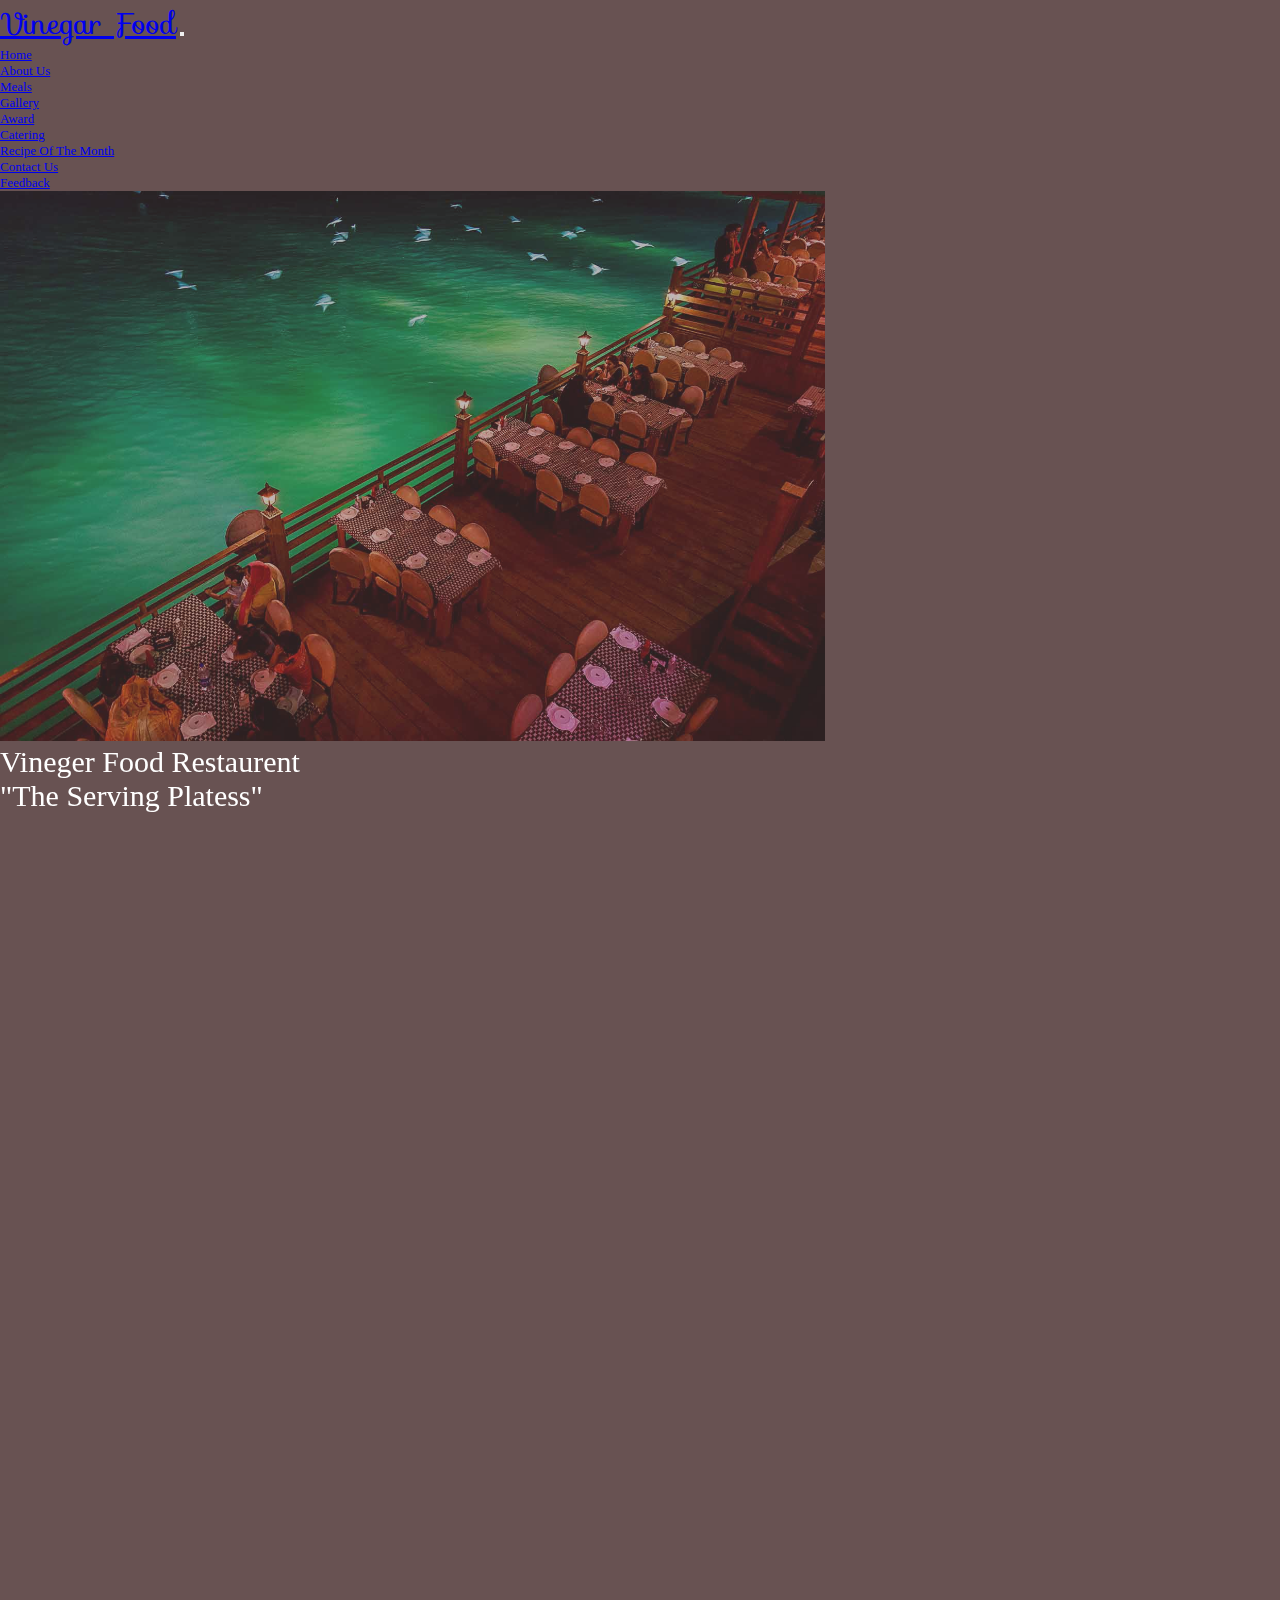
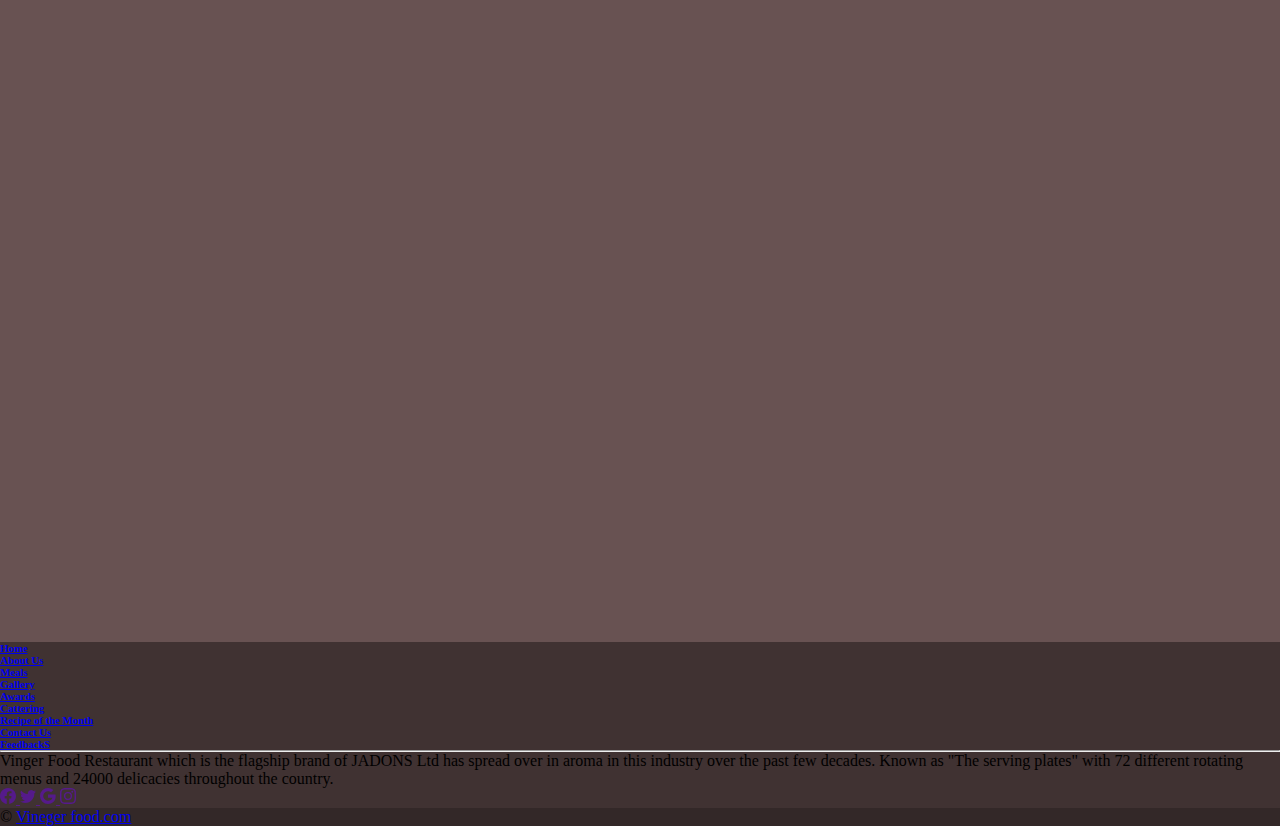
<file: index.html>
<!DOCTYPE html>
<html lang="en">
<head>
    <meta charset="UTF-8">
    <meta http-equiv="X-UA-Compatible" content="IE=edge">
    <meta name="viewport" content="width=device-width, initial-scale=1.0">
    <script src="https://code.jquery.com/jquery-3.6.3.min.js" integrity="sha256-pvPw+upLPUjgMXY0G+8O0xUf+/Im1MZjXxxgOcBQBXU=" crossorigin="anonymous"></script>
    <title>Home</title>
    <link href="https://cdn.jsdelivr.net/npm/bootstrap@5.3.0-alpha1/dist/css/bootstrap.min.css" rel="stylesheet" integrity="sha384-GLhlTQ8iRABdZLl6O3oVMWSktQOp6b7In1Zl3/Jr59b6EGGoI1aFkw7cmDA6j6gD" crossorigin="anonymous">
    <link rel="stylesheet" href="style.css">
    <link rel="stylesheet" href="https://fonts.googleapis.com/css?family=Sofia&effect=fire">
  <!-- animation -->
    <link href="https://unpkg.com/aos@2.3.1/dist/aos.css" rel="stylesheet">
    <script src="https://unpkg.com/aos@2.3.1/dist/aos.js"></script>

 <style>
.carousel-caption p{
  font-size: 30px;
  text-align: left;
  color: white;
}
.col-md-4{

  padding-left: 50px;
}

 
    </style>
</head>
<body>

        <div class="container-fluid">
        
          <nav class="navbar navbar-expand-lg bg-dark navbar-dark sticky-top">
           
            <div class="container-fluid">
             
              <a class="navbar-brand" href="#">Vinegar Food</a>
             
              <button class="navbar-toggler" type="button" data-bs-toggle="collapse" data-bs-target="#navbarSupportedContent" aria-controls="navbarSupportedContent" aria-expanded="false" aria-label="Toggle navigation">
                <span class="navbar-toggler-icon"></span>
              </button>
             
              <div class="collapse navbar-collapse" id="navbarSupportedContent">
                <ul class="navbar-nav ms-auto mb-2 mb-lg-0">
                  <li class="nav-item">
                    <a class="nav-link active" aria-current="page" href="index.html">Home</a>
                  </li>
                  <li class="nav-item">
                    <a class="nav-link" href="about.html">About Us</a>
                  </li>
                </li>
                <li class="nav-item">
                  <a class="nav-link" href="meals.html">Meals</a>
                </li>
              </li>
                 <li class="nav-item">
                    <a class="nav-link" href="gallery.html">Gallery</a>
                  </li>
                  <li class="nav-item">
                    <a class="nav-link" href="awards.html">Award</a>
                  </li>
                  <li class="nav-item">
                    <a class="nav-link" href="catering.html">Catering</a>
                  </li>
                  <li class="nav-item">
                    <a class="nav-link" href="recipe.html">Recipe Of The Month</a>
                  </li>
                  <li class="nav-item">
                    <a class="nav-link" href="contact.html">Contact Us </a>
                  </li>
                  <li class="nav-item">
                    <a class="nav-link" href="feedback.html">Feedback</a>
                  </li>
                </ul>
                  </div>
            </div>
              </nav>
              <div id="carouselExampleCaptions" class="carousel slide" data-bs-ride="false">
                <div class="carousel-inner">
                  <div class="carousel-item active">
                    <img src="images/IMG_638254g.jpg" class="d-block w-100" alt="..." height="450px">
                 <div class="carousel-caption d-none d-md-block">
                  <div data-aos="zoom-in"
                  data-aos-easing="ease-out-cubic"
                  data-aos-duration="2000">
                    <p class="p-responsive font-weight-bold text-center "> Vineger Food 
                      Restaurent<br> "The Serving Platess"
                        
                 
                  </div>
                 </div>
                  </div>
                </div>

             <!-- cards -->
<div data-aos="zoom-in-up"
data-aos-duration="2000">
  <h1 class="h1-responsive font-weight-bold text-center "> Our Work</h1>
  
  
<div class="container">
  <div class="row"> 
    <div class="col-md-4">
      <img src="images/kisspng-chophouse-restaurant-cafe-street-food-dish-menu-5afb93b4940852.8529513415264367886064.jpg"
      height="100px" width="80px">
      <h3> View Menu</h3>
    </div>
    <div class="col-md-4">
      <img src="images/211-2118516_restaurant-scenes-royalty-free-vector-clip-art-illustration-waiter-taking-an-order.png"
      height="100px" width="100px">
      <h3> You give Order</h3>
    </div>
    <div class="col-md-4">
    <img src="images/png-clipart-breakfast-hamburger-dinner-lunch-computer-icons-breakfast-food-breakfast.png"
      height="100px" width="120px">
      <h3>Order Is Ready</h3>
    </div>
  </div>
</div>
</div>
<div data-aos="flip-left"
     data-aos-easing="ease-out-cubic"
     data-aos-duration="2000">

<h1 class="h1-responsive font-weight-bold text-center "> Popular Dishes</h1>
</div>
<div class="container">
  <div data-aos="flip-left"
     data-aos-easing="ease-out-cubic"
     data-aos-duration="2000">

  <div class="row">
    <div class="col-md-3">
      <div class="card" style="width: 18rem;">
  <img src="images/ch-biryani-im20-260nw-94898815.webp" class="card-img-top" alt="..." height="200px" width="200px">
  <div class="card-body">
    <h5 class="card-title">Pakistani Dishes</h5>
    
  </div>
</div>
    </div>
<!--card-2 -->
<div class="col-md-3">
<div class="card" style="width: 18rem;">
  <img src="images/Lasagne_Lifestyle_Square.jpg" class="card-img-top" alt="..." height="200px" width="200px">
  <div class="card-body">
    <h5 class="card-title">Italian Dishes</h5>
    
  </div>
</div>
</div>
<!-- card-3-->
<div class="col-md-3">
<div class="card" style="width: 18rem;">
  <img src="images/download (3).jpg" class="card-img-top" alt="..." height="200px" width="200px">
  <div class="card-body">
    <h5 class="card-title">Chines Dishes</h5>
  </div>
  </div>
  </div>
</div>
</div>
</div>

<div class="container-fluid my-5">
   <footer class="text-center text-white" style="background-color: #00000062">
    <div class="container">
           <section class="mt-5">
               <div class="row text-center d-flex justify-content-center pt-5">
                   <div class="col-md-1">
            <h6 class="text-uppercase font-weight-bold">
              <a href="index.html" class="text-white">Home</a>
            </h6>
          </div>
                   <div class="col-md-1">
            <h6 class="text-uppercase font-weight-bold">
              <a href="about.html" class="text-white">About Us</a>
            </h6>
          </div>

                  <div class="col-md-1">
            <h6 class="text-uppercase font-weight-bold">
              <a href="meals.html" class="text-white">Meals</a>
            </h6>
          </div>

          <div class="col-md-1">
            <h6 class="text-uppercase font-weight-bold">
              <a href="gallery.html" class="text-white">Gallery</a>
            </h6>
          </div>
         
          <div class="col-md-1">
            <h6 class="text-uppercase font-weight-bold">
              <a href="awards.html" class="text-white">Awards</a>
            </h6>
          </div>

          <div class="col-md-1">
            <h6 class="text-uppercase font-weight-bold">
              <a href="catering.html" class="text-white">Cattering</a>
            </h6>
          </div>

          <div class="col-md-1">
            <h6 class="text-uppercase font-weight-bold">
              <a href="recipe.html" class="text-white">Recipe of the Month</a>
            </h6>
          </div>

          <div class="col-md-1">
            <h6 class="text-uppercase font-weight-bold">
              <a href="contact.html" class="text-white">Contact Us</a>
            </h6>
          </div>

          <div class="col-md-1">
            <h6 class="text-uppercase font-weight-bold">
              <a href="feedback.html" class="text-white">FeedbackS</a>
            </h6>
          </div>       
        </div>
             </section>
      
      <hr class="my-5" />
       <section class="mb-5">
        <div class="row d-flex justify-content-center">
          <div class="col-lg-8">
            <p>
              Vinger Food Restaurant which is the flagship brand of JADONS Ltd has spread over in aroma in this industry over the past few decades. Known as "The serving plates" with 72 different rotating menus and 24000 delicacies throughout the country.
            </p>
          </div>
        </div>
      </section>
     
      <section class="text-center mb-5">
        <a href="" class="text-white me-4">
          <i class="fab fa-facebook-f"><svg xmlns="http://www.w3.org/2000/svg" width="16" height="16" fill="currentColor" class="bi bi-facebook" viewBox="0 0 16 16">
            <path d="M16 8.049c0-4.446-3.582-8.05-8-8.05C3.58 0-.002 3.603-.002 8.05c0 4.017 2.926 7.347 6.75 7.951v-5.625h-2.03V8.05H6.75V6.275c0-2.017 1.195-3.131 3.022-3.131.876 0 1.791.157 1.791.157v1.98h-1.009c-.993 0-1.303.621-1.303 1.258v1.51h2.218l-.354 2.326H9.25V16c3.824-.604 6.75-3.934 6.75-7.951z"/>
          </svg></i>
        </a>
        <a href="" class="text-white me-4">
          <i class="fab fa-twitter"><svg xmlns="http://www.w3.org/2000/svg" width="16" height="16" fill="currentColor" class="bi bi-twitter" viewBox="0 0 16 16">
            <path d="M5.026 15c6.038 0 9.341-5.003 9.341-9.334 0-.14 0-.282-.006-.422A6.685 6.685 0 0 0 16 3.542a6.658 6.658 0 0 1-1.889.518 3.301 3.301 0 0 0 1.447-1.817 6.533 6.533 0 0 1-2.087.793A3.286 3.286 0 0 0 7.875 6.03a9.325 9.325 0 0 1-6.767-3.429 3.289 3.289 0 0 0 1.018 4.382A3.323 3.323 0 0 1 .64 6.575v.045a3.288 3.288 0 0 0 2.632 3.218 3.203 3.203 0 0 1-.865.115 3.23 3.23 0 0 1-.614-.057 3.283 3.283 0 0 0 3.067 2.277A6.588 6.588 0 0 1 .78 13.58a6.32 6.32 0 0 1-.78-.045A9.344 9.344 0 0 0 5.026 15z"/>
          </svg></i>
        </a>
        <a href="" class="text-white me-4">
          <i class="fab fa-google"><svg xmlns="http://www.w3.org/2000/svg" width="16" height="16" fill="currentColor" class="bi bi-google" viewBox="0 0 16 16">
            <path d="M15.545 6.558a9.42 9.42 0 0 1 .139 1.626c0 2.434-.87 4.492-2.384 5.885h.002C11.978 15.292 10.158 16 8 16A8 8 0 1 1 8 0a7.689 7.689 0 0 1 5.352 2.082l-2.284 2.284A4.347 4.347 0 0 0 8 3.166c-2.087 0-3.86 1.408-4.492 3.304a4.792 4.792 0 0 0 0 3.063h.003c.635 1.893 2.405 3.301 4.492 3.301 1.078 0 2.004-.276 2.722-.764h-.003a3.702 3.702 0 0 0 1.599-2.431H8v-3.08h7.545z"/>
          </svg></i>
        </a>
        <a href="" class="text-white me-4">
          <i class="fab fa-instagram"><svg xmlns="http://www.w3.org/2000/svg" width="16" height="16" fill="currentColor" class="bi bi-instagram" viewBox="0 0 16 16">
            <path d="M8 0C5.829 0 5.556.01 4.703.048 3.85.088 3.269.222 2.76.42a3.917 3.917 0 0 0-1.417.923A3.927 3.927 0 0 0 .42 2.76C.222 3.268.087 3.85.048 4.7.01 5.555 0 5.827 0 8.001c0 2.172.01 2.444.048 3.297.04.852.174 1.433.372 1.942.205.526.478.972.923 1.417.444.445.89.719 1.416.923.51.198 1.09.333 1.942.372C5.555 15.99 5.827 16 8 16s2.444-.01 3.298-.048c.851-.04 1.434-.174 1.943-.372a3.916 3.916 0 0 0 1.416-.923c.445-.445.718-.891.923-1.417.197-.509.332-1.09.372-1.942C15.99 10.445 16 10.173 16 8s-.01-2.445-.048-3.299c-.04-.851-.175-1.433-.372-1.941a3.926 3.926 0 0 0-.923-1.417A3.911 3.911 0 0 0 13.24.42c-.51-.198-1.092-.333-1.943-.372C10.443.01 10.172 0 7.998 0h.003zm-.717 1.442h.718c2.136 0 2.389.007 3.232.046.78.035 1.204.166 1.486.275.373.145.64.319.92.599.28.28.453.546.598.92.11.281.24.705.275 1.485.039.843.047 1.096.047 3.231s-.008 2.389-.047 3.232c-.035.78-.166 1.203-.275 1.485a2.47 2.47 0 0 1-.599.919c-.28.28-.546.453-.92.598-.28.11-.704.24-1.485.276-.843.038-1.096.047-3.232.047s-2.39-.009-3.233-.047c-.78-.036-1.203-.166-1.485-.276a2.478 2.478 0 0 1-.92-.598 2.48 2.48 0 0 1-.6-.92c-.109-.281-.24-.705-.275-1.485-.038-.843-.046-1.096-.046-3.233 0-2.136.008-2.388.046-3.231.036-.78.166-1.204.276-1.486.145-.373.319-.64.599-.92.28-.28.546-.453.92-.598.282-.11.705-.24 1.485-.276.738-.034 1.024-.044 2.515-.045v.002zm4.988 1.328a.96.96 0 1 0 0 1.92.96.96 0 0 0 0-1.92zm-4.27 1.122a4.109 4.109 0 1 0 0 8.217 4.109 4.109 0 0 0 0-8.217zm0 1.441a2.667 2.667 0 1 1 0 5.334 2.667 2.667 0 0 1 0-5.334z"/>
          </svg></i>
        </a>
        
      </section>
     
    </div>
   
    <div
         class="text-center p-3"
         style="background-color: rgba(0, 0, 0, 0.2)" >
       © 
      <a class="text-white" href="https://mdbootstrap.com/"
         >Vineger food.com</a
        >
    </div>
  </footer>
     </div>
        </div>
<script src="https://cdn.jsdelivr.net/npm/@popperjs/core@2.11.6/dist/umd/popper.min.js" integrity="sha384-oBqDVmMz9ATKxIep9tiCxS/Z9fNfEXiDAYTujMAeBAsjFuCZSmKbSSUnQlmh/jp3" crossorigin="anonymous"></script>
<script src="https://cdn.jsdelivr.net/npm/bootstrap@5.2.3/dist/js/bootstrap.min.js" integrity="sha384-cuYeSxntonz0PPNlHhBs68uyIAVpIIOZZ5JqeqvYYIcEL727kskC66kF92t6Xl2V" crossorigin="anonymous"></script>
<script>
  AOS.init();
</script>
</body>
</html>
</file>
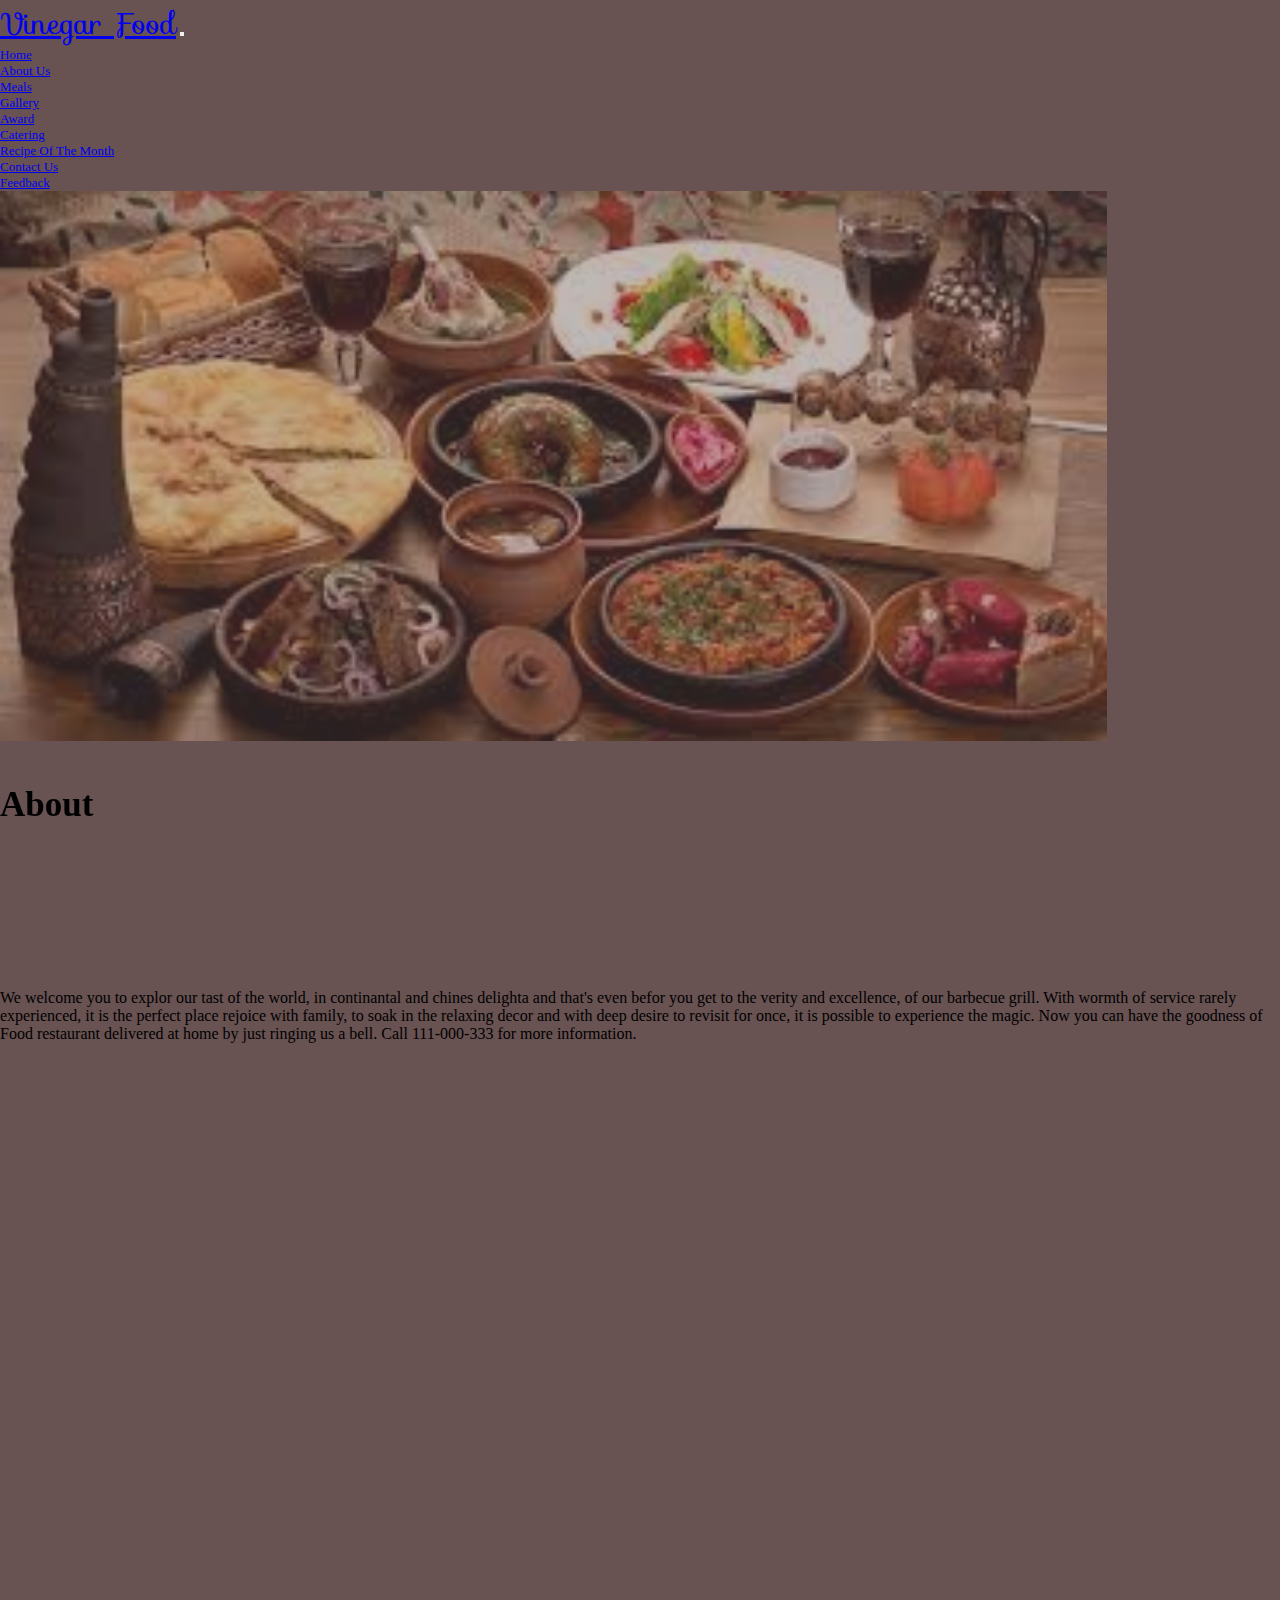
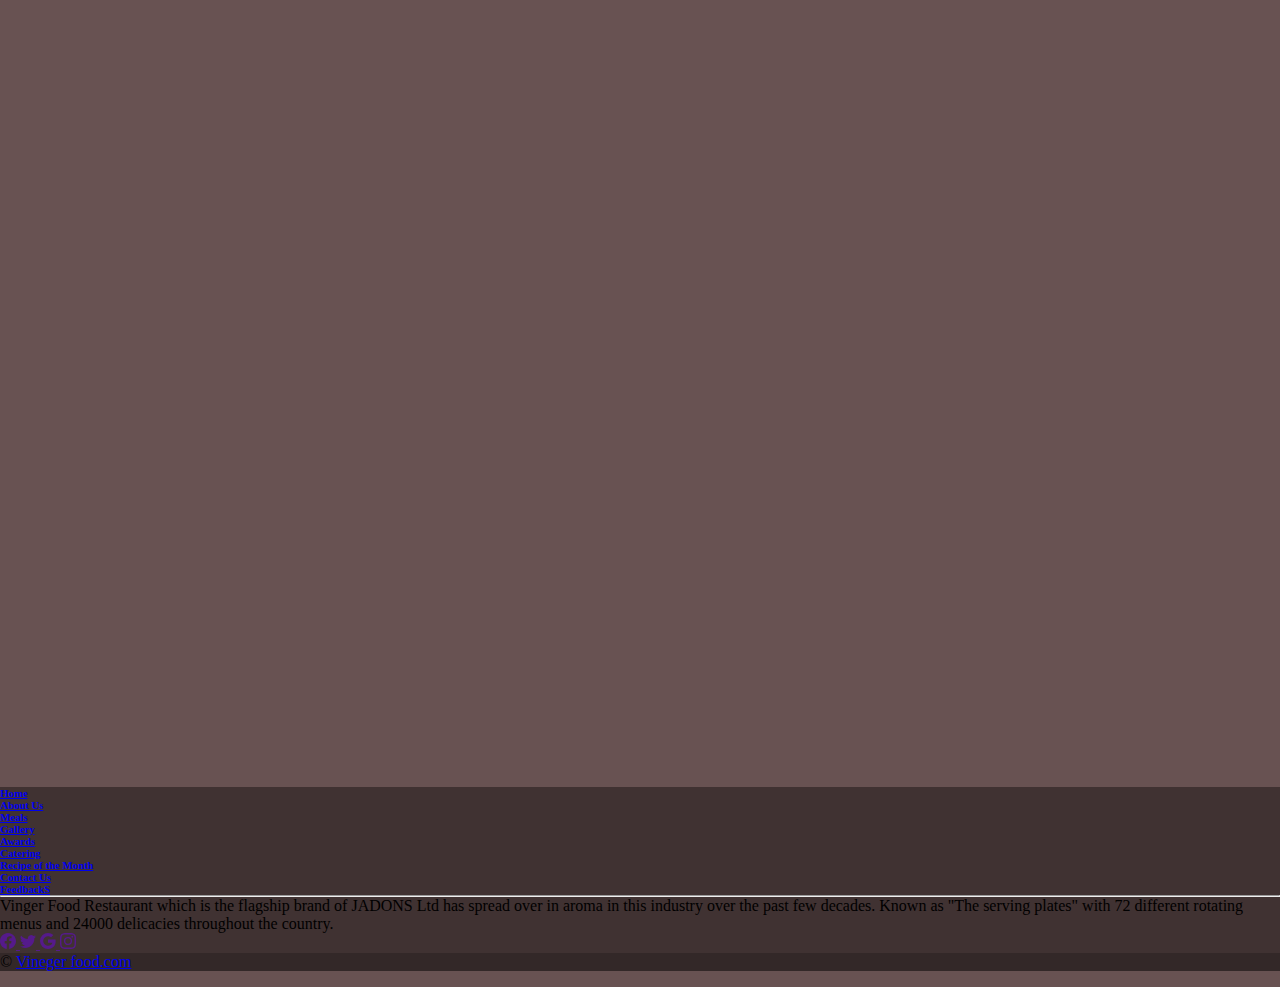
<file: about.html>
<!DOCTYPE html>
<html lang="en">
<head>
    <meta charset="UTF-8">
    <meta http-equiv="X-UA-Compatible" content="IE=edge">
    <meta name="viewport" content="width=device-width, initial-scale=1.0">
    <!-- jquery -->
    <script src="https://code.jquery.com/jquery-3.6.3.min.js" integrity="sha256-pvPw+upLPUjgMXY0G+8O0xUf+/Im1MZjXxxgOcBQBXU=" crossorigin="anonymous"></script>
    <title>About</title>
    <link href="https://cdn.jsdelivr.net/npm/bootstrap@5.3.0-alpha1/dist/css/bootstrap.min.css" rel="stylesheet" integrity="sha384-GLhlTQ8iRABdZLl6O3oVMWSktQOp6b7In1Zl3/Jr59b6EGGoI1aFkw7cmDA6j6gD" crossorigin="anonymous">
    <link rel="stylesheet" href="style.css">
    <link rel="stylesheet" href="https://fonts.googleapis.com/css?family=Sofia&effect=fire">
    <!-- animation -->
    <link href="https://unpkg.com/aos@2.3.1/dist/aos.css" rel="stylesheet"> 
    <script src="https://unpkg.com/aos@2.3.1/dist/aos.js"></script>
<style>
 
 
</style>

</head>
<body>
  <div class="container-fluid">
  <nav class="navbar navbar-expand-lg bg-dark navbar-dark sticky-top">
    <div class="container-fluid">
      <a class="navbar-brand" href="#">Vinegar Food</a>
      <button class="navbar-toggler" type="button" data-bs-toggle="collapse" data-bs-target="#navbarSupportedContent" aria-controls="navbarSupportedContent" aria-expanded="false" aria-label="Toggle navigation">
        <span class="navbar-toggler-icon"></span>
      </button>
      <div class="collapse navbar-collapse" id="navbarSupportedContent">
        <ul class="navbar-nav ms-auto mb-2 mb-lg-0">
          <li class="nav-item">
            <a class="nav-link " aria-current="page" href="index.html">Home</a>
          </li>
          <li class="nav-item">
            <a class="nav-link active" href="about.html">About Us</a>
          </li>
          <li class="nav-item">
            <a class="nav-link " href="meals.html">Meals</a>
          </li>
          <li class="nav-item">
            <a class="nav-link" href="gallery.html">Gallery</a>
          </li>
          <li class="nav-item">
            <a class="nav-link" href="awards.html">Award</a>
          </li>
          <li class="nav-item">
            <a class="nav-link" href="catering.html">Catering</a>
          </li>
          <li class="nav-item">
            <a class="nav-link" href="recipe.html">Recipe Of The Month</a>
          </li>
          <li class="nav-item">
            <a class="nav-link" href="contact.html">Contact Us </a>
          </li>
          <li class="nav-item">
            <a class="nav-link" href="feedback.html">Feedback</a>
          </li>
        </ul>
     
      </div>
    </div>
  </nav>
 

<div id="carouselExampleCaptions" class="carousel slide" data-bs-ride="false">
<div class="carousel-inner">
  <div class="carousel-item active">
    <img src="images/images (8).jpg" class="d-block w-100" alt="..." height="450px">
 <div class="carousel-caption d-none d-md-block">
  
  <div data-aos="flip-left"
  data-aos-easing="ease-out-cubic"
  data-aos-duration="2000">
 
  <h1 class="h1-responsive font-weight-bold text-center "> About</h1>
 
  </div>
 </div>
  </div>
</div>
    
  <div class="main">
    <div data-aos="flip-left">
<h1 class="h1-responsive font-weight-bold text-center ">Welcome to restaurant <br> 
  Experience </h1>
    </div>
    
 <p class="p-responsive  text-center ">
We welcome you to explor our tast of the world, in continantal and chines delighta 
  and that's even befor you get to the verity and excellence, of our barbecue grill.
  With wormth of service rarely experienced, it is the perfect place rejoice with family,
  to soak in the relaxing decor and with deep desire to revisit for once, it is possible
  to experience the magic. Now you can have the goodness of Food restaurant delivered
  at home by just ringing us a bell. Call 111-000-333 for more information.
</p>
    
<div class="container">
    
  <div data-aos="fade-up-right"
  data-aos-easing="ease-out-cubic"
data-aos-duration="2000">
        <div class="row">
      <div class="col-md-3">
  
    <img src="images/poulet_saut_au_vinaigre_50938_16x9.jpg" class="card-img-top" alt="..." height="200px" width="200px">
    
  
      </div>
  <!--card-2 -->
  <div class="col-md-3">
  
    <img src="images/images.jpg" class="card-img-top" alt="..." height="200px" width="=200px">
  
  
  </div>
  <!-- card-3-->
  <div class="col-md-3">
  
    <img src="images/images (4).jpg" class="card-img-top" alt="..." height="200px" width="200px">
  </div>
  </div>
  <div data-aos="fade-up-left"
  data-aos-easing="ease-out-cubic"
  data-aos-duration="2000">
    <div class="row">
  <div class="col-md-3">
  
    <img src="images/download.jpg" class="card-img-top" alt="..." height="200px" width="200px">
  
  </div>

  <div class="col-md-3">
  
    <img src="images/istockphoto-483120255-612x612.jpg" class="card-img-top" alt="..." height="200px" width="200px">
  
  </div>
  <div class="col-md-3">
  
    <img src="images/buffet-table-scene-take-out-260nw-1745914352.webp" class="card-img-top" alt="..." height="200px" width="200px">
  </div>
    </div>
      </div>
        </div>   
         </div>
           </div>
            </div>
             </div>
               </div>
                </div>

<div class="container-fluid my-5">
 
  <footer class="text-center text-white" style="background-color: #00000062">
   
    <div class="container">
     
      <section class="mt-5">
       
        <div class="row text-center d-flex justify-content-center pt-5">
        
          <div class="col-md-1">
            <h6 class="text-uppercase font-weight-bold">
              <a href="index.html" class="text-white">Home</a>
            </h6>
          </div>
         
          <div class="col-md-1">
            <h6 class="text-uppercase font-weight-bold">
              <a href="about.html" class="text-white">About Us</a>
            </h6>
          </div>
        
          <div class="col-md-1">
            <h6 class="text-uppercase font-weight-bold">
              <a href="meals.html" class="text-white">Meals</a>
            </h6>
          </div>
         
          <div class="col-md-1">
            <h6 class="text-uppercase font-weight-bold">
              <a href="gallery.html" class="text-white">Gallery</a>
            </h6>
          </div>
         
          <div class="col-md-1">
            <h6 class="text-uppercase font-weight-bold">
              <a href="awards.html" class="text-white">Awards</a>
            </h6>
          </div>

          <div class="col-md-1">
            <h6 class="text-uppercase font-weight-bold">
              <a href="catering.html" class="text-white">Catering</a>
            </h6>
          </div>

          <div class="col-md-1">
            <h6 class="text-uppercase font-weight-bold">
              <a href="recipe.html" class="text-white">Recipe of the Month</a>
            </h6>
          </div>

          <div class="col-md-1">
            <h6 class="text-uppercase font-weight-bold">
              <a href="contact.html" class="text-white">Contact Us</a>
            </h6>
          </div>

          <div class="col-md-1">
            <h6 class="text-uppercase font-weight-bold">
              <a href="feedback.html" class="text-white">FeedbackS</a>
            </h6>
          </div>

        </div>
       
      </section>
     
      <hr class="my-5" />

      <section class="mb-5">
        <div class="row d-flex justify-content-center">
          <div class="col-lg-8">
            <p>
              Vinger Food Restaurant which is the flagship brand of JADONS Ltd has spread over in aroma in this industry over the past few decades. Known as "The serving plates" with 72 different rotating menus and 24000 delicacies throughout the country.
            </p>
          </div>
        </div>
      </section>
     
      <section class="text-center mb-5">
        <a href="" class="text-white me-4">
          <i class="fab fa-facebook-f"><svg xmlns="http://www.w3.org/2000/svg" width="16" height="16" fill="currentColor" class="bi bi-facebook" viewBox="0 0 16 16">
            <path d="M16 8.049c0-4.446-3.582-8.05-8-8.05C3.58 0-.002 3.603-.002 8.05c0 4.017 2.926 7.347 6.75 7.951v-5.625h-2.03V8.05H6.75V6.275c0-2.017 1.195-3.131 3.022-3.131.876 0 1.791.157 1.791.157v1.98h-1.009c-.993 0-1.303.621-1.303 1.258v1.51h2.218l-.354 2.326H9.25V16c3.824-.604 6.75-3.934 6.75-7.951z"/>
          </svg></i>
        </a>
        <a href="" class="text-white me-4">
          <i class="fab fa-twitter"><svg xmlns="http://www.w3.org/2000/svg" width="16" height="16" fill="currentColor" class="bi bi-twitter" viewBox="0 0 16 16">
            <path d="M5.026 15c6.038 0 9.341-5.003 9.341-9.334 0-.14 0-.282-.006-.422A6.685 6.685 0 0 0 16 3.542a6.658 6.658 0 0 1-1.889.518 3.301 3.301 0 0 0 1.447-1.817 6.533 6.533 0 0 1-2.087.793A3.286 3.286 0 0 0 7.875 6.03a9.325 9.325 0 0 1-6.767-3.429 3.289 3.289 0 0 0 1.018 4.382A3.323 3.323 0 0 1 .64 6.575v.045a3.288 3.288 0 0 0 2.632 3.218 3.203 3.203 0 0 1-.865.115 3.23 3.23 0 0 1-.614-.057 3.283 3.283 0 0 0 3.067 2.277A6.588 6.588 0 0 1 .78 13.58a6.32 6.32 0 0 1-.78-.045A9.344 9.344 0 0 0 5.026 15z"/>
          </svg></i>
        </a>
        <a href="" class="text-white me-4">
          <i class="fab fa-google"><svg xmlns="http://www.w3.org/2000/svg" width="16" height="16" fill="currentColor" class="bi bi-google" viewBox="0 0 16 16">
            <path d="M15.545 6.558a9.42 9.42 0 0 1 .139 1.626c0 2.434-.87 4.492-2.384 5.885h.002C11.978 15.292 10.158 16 8 16A8 8 0 1 1 8 0a7.689 7.689 0 0 1 5.352 2.082l-2.284 2.284A4.347 4.347 0 0 0 8 3.166c-2.087 0-3.86 1.408-4.492 3.304a4.792 4.792 0 0 0 0 3.063h.003c.635 1.893 2.405 3.301 4.492 3.301 1.078 0 2.004-.276 2.722-.764h-.003a3.702 3.702 0 0 0 1.599-2.431H8v-3.08h7.545z"/>
          </svg></i>
        </a>
        <a href="" class="text-white me-4">
          <i class="fab fa-instagram"><svg xmlns="http://www.w3.org/2000/svg" width="16" height="16" fill="currentColor" class="bi bi-instagram" viewBox="0 0 16 16">
            <path d="M8 0C5.829 0 5.556.01 4.703.048 3.85.088 3.269.222 2.76.42a3.917 3.917 0 0 0-1.417.923A3.927 3.927 0 0 0 .42 2.76C.222 3.268.087 3.85.048 4.7.01 5.555 0 5.827 0 8.001c0 2.172.01 2.444.048 3.297.04.852.174 1.433.372 1.942.205.526.478.972.923 1.417.444.445.89.719 1.416.923.51.198 1.09.333 1.942.372C5.555 15.99 5.827 16 8 16s2.444-.01 3.298-.048c.851-.04 1.434-.174 1.943-.372a3.916 3.916 0 0 0 1.416-.923c.445-.445.718-.891.923-1.417.197-.509.332-1.09.372-1.942C15.99 10.445 16 10.173 16 8s-.01-2.445-.048-3.299c-.04-.851-.175-1.433-.372-1.941a3.926 3.926 0 0 0-.923-1.417A3.911 3.911 0 0 0 13.24.42c-.51-.198-1.092-.333-1.943-.372C10.443.01 10.172 0 7.998 0h.003zm-.717 1.442h.718c2.136 0 2.389.007 3.232.046.78.035 1.204.166 1.486.275.373.145.64.319.92.599.28.28.453.546.598.92.11.281.24.705.275 1.485.039.843.047 1.096.047 3.231s-.008 2.389-.047 3.232c-.035.78-.166 1.203-.275 1.485a2.47 2.47 0 0 1-.599.919c-.28.28-.546.453-.92.598-.28.11-.704.24-1.485.276-.843.038-1.096.047-3.232.047s-2.39-.009-3.233-.047c-.78-.036-1.203-.166-1.485-.276a2.478 2.478 0 0 1-.92-.598 2.48 2.48 0 0 1-.6-.92c-.109-.281-.24-.705-.275-1.485-.038-.843-.046-1.096-.046-3.233 0-2.136.008-2.388.046-3.231.036-.78.166-1.204.276-1.486.145-.373.319-.64.599-.92.28-.28.546-.453.92-.598.282-.11.705-.24 1.485-.276.738-.034 1.024-.044 2.515-.045v.002zm4.988 1.328a.96.96 0 1 0 0 1.92.96.96 0 0 0 0-1.92zm-4.27 1.122a4.109 4.109 0 1 0 0 8.217 4.109 4.109 0 0 0 0-8.217zm0 1.441a2.667 2.667 0 1 1 0 5.334 2.667 2.667 0 0 1 0-5.334z"/>
          </svg></i>
        </a>
        
      </section>
     
    </div>
   
    <div
         class="text-center p-3"
         style="background-color: rgba(0, 0, 0, 0.2)"
         >
       © 
      <a class="text-white" href="https://mdbootstrap.com/"
         >Vineger food.com</a>
    </div>
   
  </footer>
 
</div>

   </div>
       <script src="https://cdn.jsdelivr.net/npm/@popperjs/core@2.11.6/dist/umd/popper.min.js" integrity="sha384-oBqDVmMz9ATKxIep9tiCxS/Z9fNfEXiDAYTujMAeBAsjFuCZSmKbSSUnQlmh/jp3" crossorigin="anonymous"></script>
<script src="https://cdn.jsdelivr.net/npm/bootstrap@5.2.3/dist/js/bootstrap.min.js" integrity="sha384-cuYeSxntonz0PPNlHhBs68uyIAVpIIOZZ5JqeqvYYIcEL727kskC66kF92t6Xl2V" crossorigin="anonymous"></script>
<script>
  AOS.init();
</script>
</body>
</html>
</file>
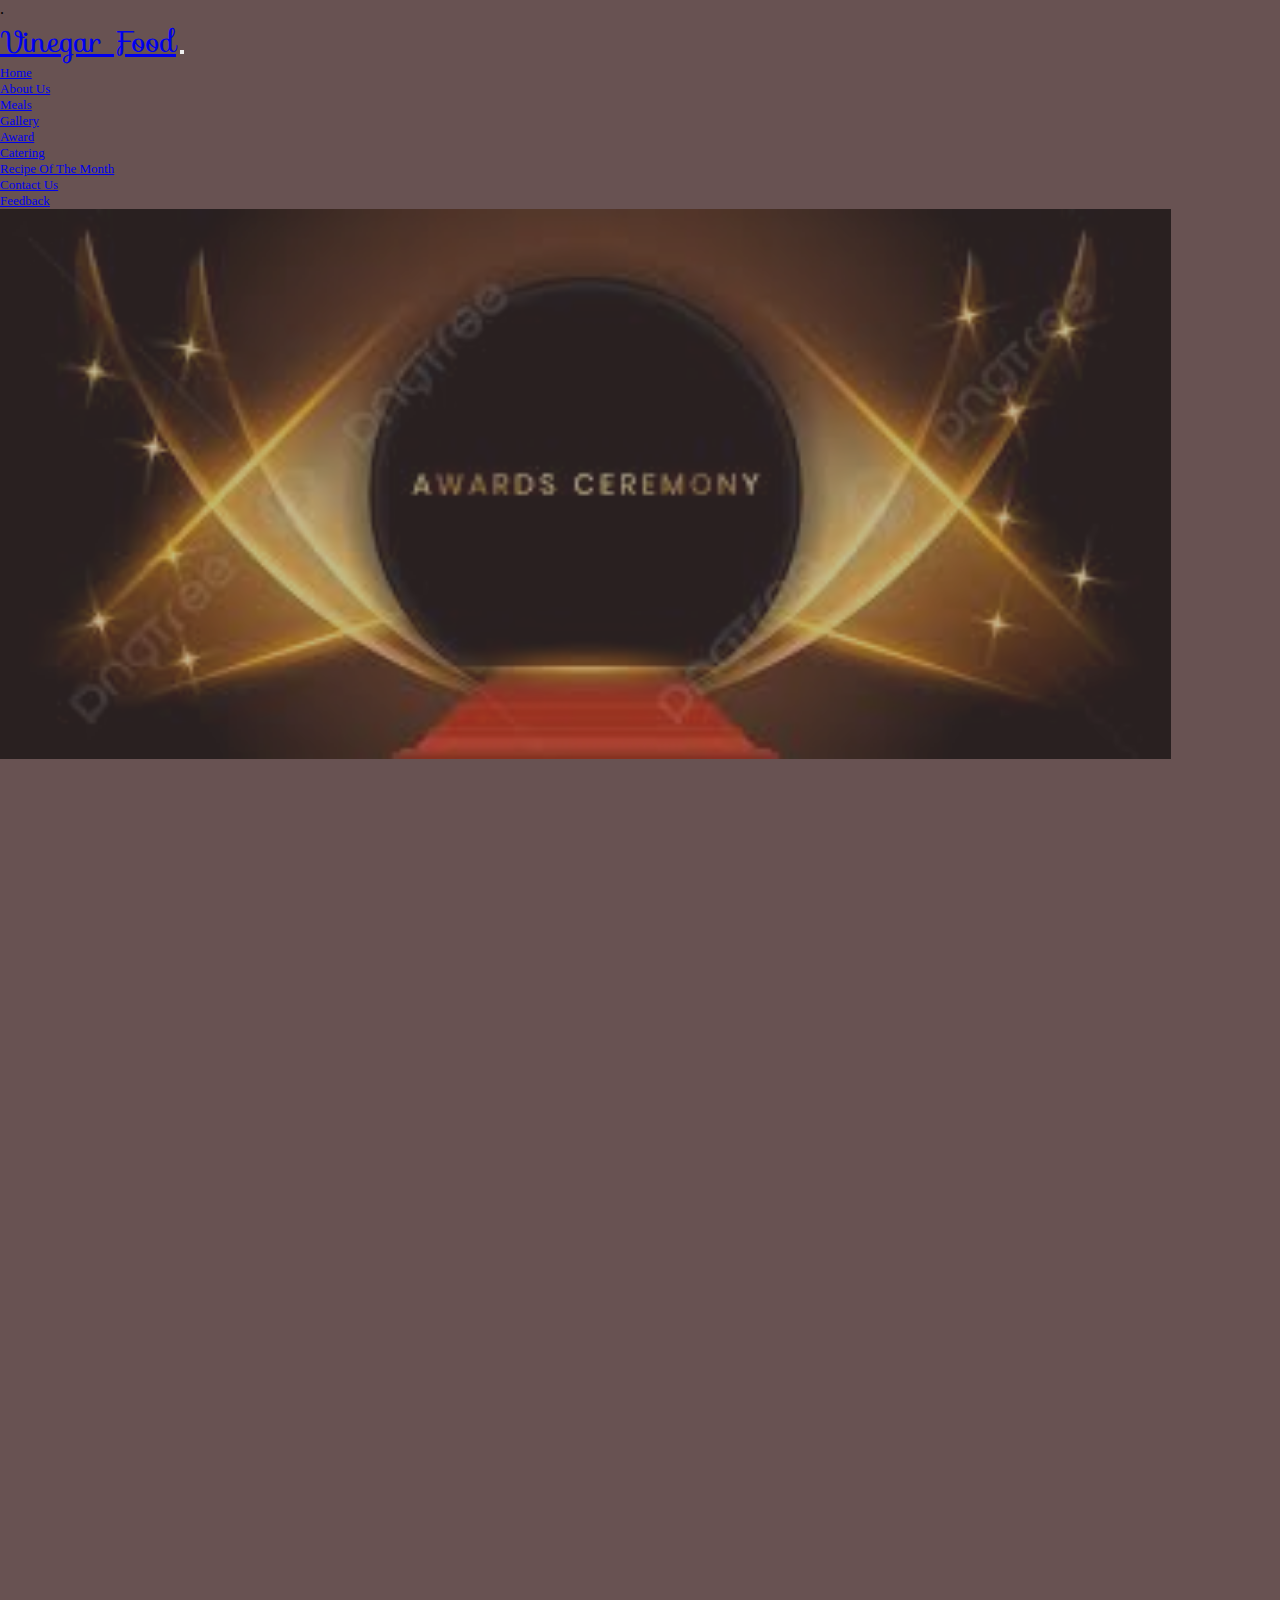
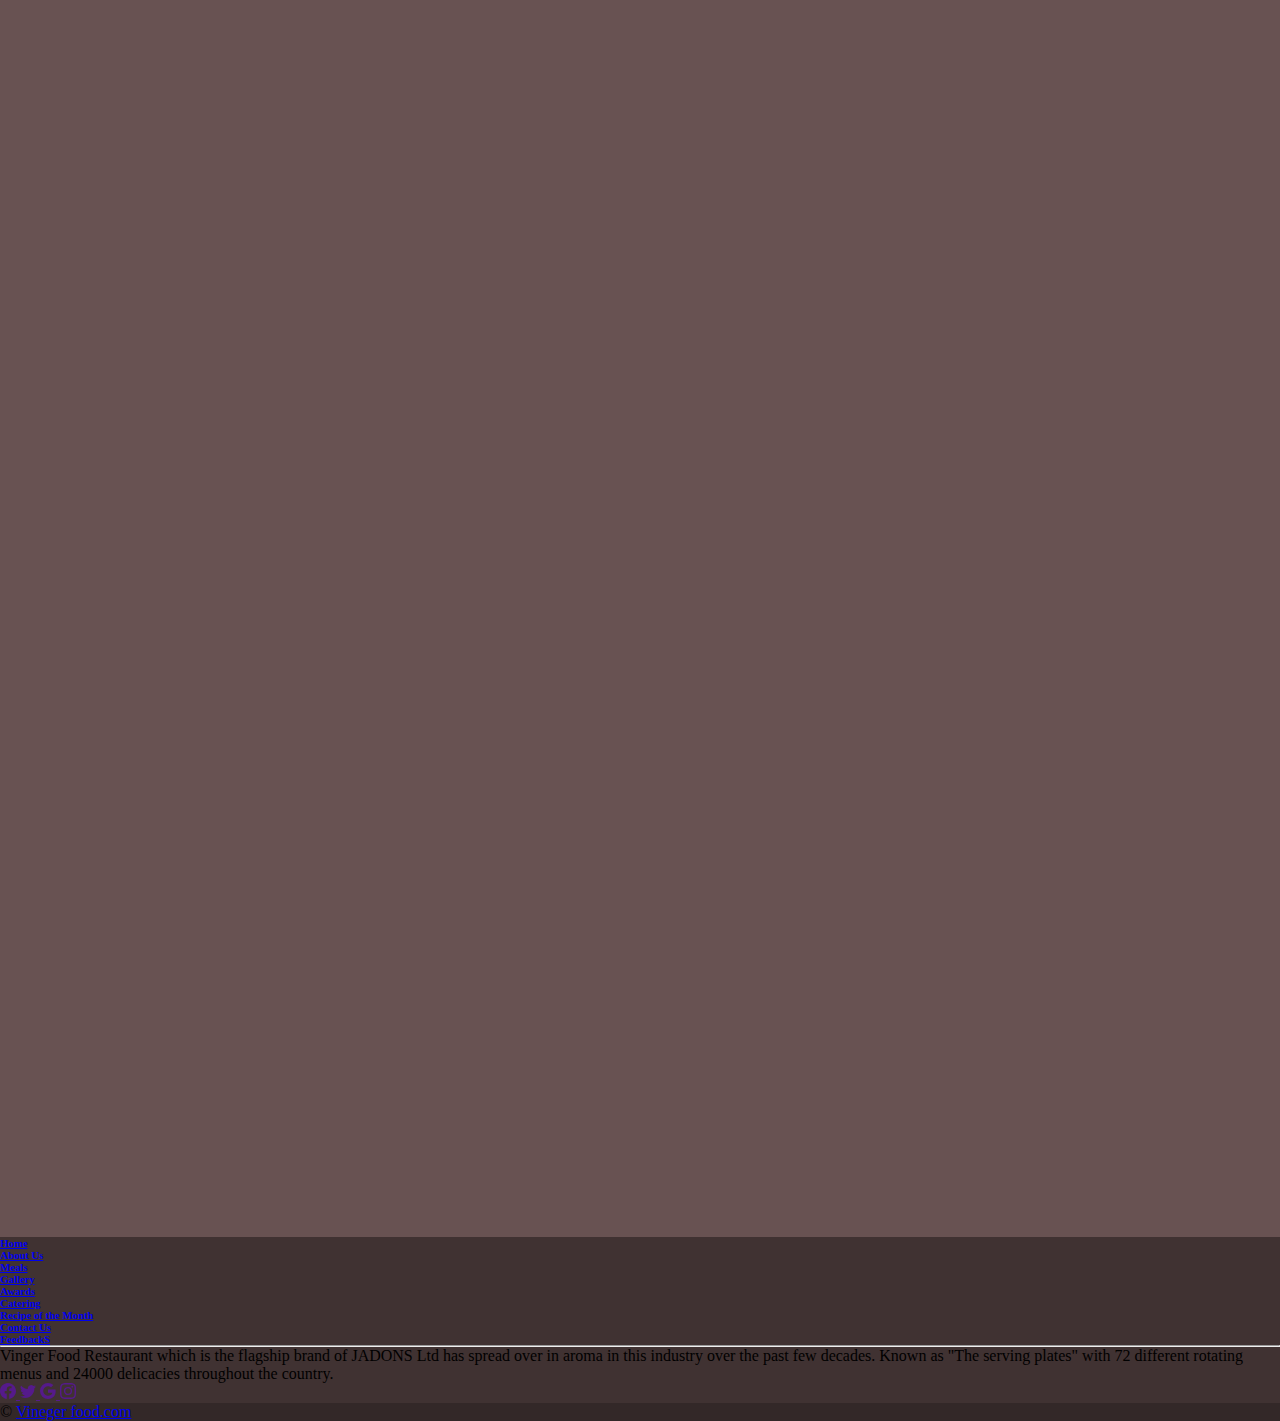
<file: awards.html>
<!DOCTYPE html>
<html lang="en">
<head>
    <meta charset="UTF-8">
    <meta http-equiv="X-UA-Compatible" content="IE=edge">
    <meta name="viewport" content="width=device-width, initial-scale=1.0">
    <title>Meal</title>
    <link href="https://cdn.jsdelivr.net/npm/bootstrap@5.3.0-alpha1/dist/css/bootstrap.min.css" rel="stylesheet" integrity="sha384-GLhlTQ8iRABdZLl6O3oVMWSktQOp6b7In1Zl3/Jr59b6EGGoI1aFkw7cmDA6j6gD" crossorigin="anonymous">
    <link rel="stylesheet" href="style.css">
    <link rel="stylesheet" href="https://fonts.googleapis.com/css?family=Sofia&effect=fire">
   <!-- animation -->
    <link href="https://unpkg.com/aos@2.3.1/dist/aos.css" rel="stylesheet">
    <script src="https://unpkg.com/aos@2.3.1/dist/aos.js"></script>

  </head>
<body>
</div>  <div class="container-fluid">
    . <nav class="navbar navbar-expand-lg bg-dark navbar-dark sticky-top">
      <div class="container-fluid">
        <a class="navbar-brand" href="#">Vinegar Food</a>
        <button class="navbar-toggler" type="button" data-bs-toggle="collapse" data-bs-target="#navbarSupportedContent" aria-controls="navbarSupportedContent" aria-expanded="false" aria-label="Toggle navigation">
          <span class="navbar-toggler-icon"></span>
        </button>
        <div class="collapse navbar-collapse" id="navbarSupportedContent">
          <ul class="navbar-nav ms-auto mb-2 mb-lg-0">
            <li class="nav-item">
              <a class="nav-link" aria-current="page" href="index.html">Home</a>
            </li>
            <li class="nav-item">
              <a class="nav-link" href="about.html">About Us</a>
            </li>
            <li class="nav-item">
              <a class="nav-link" href="meals.html">Meals</a>
            </li>
            <li class="nav-item">
              <a class="nav-link" href="gallery.html">Gallery</a>
            </li>
            <li class="nav-item">
              <a class="nav-link active" href="awards.html">Award</a>
            </li>
            <li class="nav-item">
              <a class="nav-link" href="catering.html">Catering</a>
            </li>
            <li class="nav-item">
              <a class="nav-link" href="recipe.html">Recipe Of The Month</a>
            </li>
            <li class="nav-item">
              <a class="nav-link" href="contact.html">Contact Us </a>
            </li>
            <li class="nav-item">
              <a class="nav-link" href="feedback.html">Feedback</a>
            </li>
          </ul>
        
        </div>
      </div>
    </nav>
    <div id="carouselExampleCaptions" class="carousel slide" data-bs-ride="false">
      <div class="carousel-inner">
        <div class="carousel-item active">
          <img src="images/306d0b42-6d0c-4258-839b-28f01ca28083.jpg" class="d-block w-100" alt="..." height="450px">
       <div class="carousel-caption d-none d-md-block">
        
        <div data-aos="flip-left"
    data-aos-easing="ease-out-cubic"
    data-aos-duration="2000">
       
        <h1 class="h1-responsive font-weight-bold text-center "> Awards</h1>
        </div>
       </div>
        </div>
      </div>

    <div class="container">
      <div data-aos="fade-up-right"
      data-aos-easing="ease-out-cubic"
      data-aos-duration="2000">
      <div class="row">
        <div class="col-md-3">
    <div class="card" style="width: 18rem;">
      <img src="images/award-178x300.png" class="card-img-top" alt="..." height="300px" width="200px">
      
        
      
    </div>
        </div>
    <!--card-2 -->
    <div class="col-md-3">
    <div class="card" style="width: 18rem;">
      <img src="images/images (6).jpg" class="card-img-top" alt="..." height="300px" width="200px">
      
        
      
    </div>
    </div>
    <!-- card-3-->
    <div class="col-md-3">
    <div class="card" style="width: 18rem;">
      <img src="images/MicrosoftTeams-image-12.jpg" class="card-img-top" alt="..." height="300px" width="200px">
    
    </div>
      </div>
      </div>
    </div>
    <div data-aos="fade-up-left"
    data-aos-easing="ease-out-cubic"
    data-aos-duration="2000">
      <div class="row">
     
      <div class="col-md-3">
  <div class="card" style="width: 18rem;">
    <img src="images/World-Luxury-Restaurant-Awards-Logo-Black-Text-Transparent-1.png" class="card-img-top" alt="..." height="300px" width="200px">
  
  </div>
      </div>
 
  <div class="col-md-3">
  <div class="card" style="width: 18rem;">
    <img src="images/twYaYVxCAUaAiavIbdkFy8M3a7ZhwdMyJIY7Q8Cn.jpeg" class="card-img-top" alt="..." height="300px" width="200px">
  
  </div>
    </div>
 
  <div class="col-md-3">
  <div class="card" style="width: 18rem;">
    <img src="images/istockphoto-1193976082-612x612.jpg" class="card-img-top" alt="..." height="300px" width="200px">
  </div>
    </div>
      </div>
        </div>
           </div>

      <div class="container-fluid my-5">
          <footer class="text-center text-white" style="background-color: #00000062">
         
          <div class="container">
          
            <section class="mt-5">
              <div class="row text-center d-flex justify-content-center pt-5">
              
                <div class="col-md-1">
                  <h6 class="text-uppercase font-weight-bold">
                    <a href="index.html" class="text-white">Home</a>
                  </h6>
                </div>
               
                <div class="col-md-1">
                  <h6 class="text-uppercase font-weight-bold">
                    <a href="about.html" class="text-white">About Us</a>
                  </h6>
                </div>
              
                <div class="col-md-1">
                  <h6 class="text-uppercase font-weight-bold">
                    <a href="meals.html" class="text-white">Meals</a>
                  </h6>
                </div>
               
                <div class="col-md-1">
                  <h6 class="text-uppercase font-weight-bold">
                    <a href="gallery.html" class="text-white">Gallery</a>
                  </h6>
                </div>
              
                <div class="col-md-1">
                  <h6 class="text-uppercase font-weight-bold">
                    <a href="awards.html" class="text-white">Awards</a>
                  </h6>
                </div>
      
                <div class="col-md-1">
                  <h6 class="text-uppercase font-weight-bold">
                    <a href="catering.html" class="text-white">Catering</a>
                  </h6>
                </div>
      
                <div class="col-md-1">
                  <h6 class="text-uppercase font-weight-bold">
                    <a href="recipe.html" class="text-white">Recipe of the Month</a>
                  </h6>
                </div>
      
                <div class="col-md-1">
                  <h6 class="text-uppercase font-weight-bold">
                    <a href="contact.html" class="text-white">Contact Us</a>
                  </h6>
                </div>
      
                <div class="col-md-1">
                  <h6 class="text-uppercase font-weight-bold">
                    <a href="feedback.html" class="text-white">FeedbackS</a>
                  </h6>
                </div>
              </div>
            </section>
          
            <hr class="my-5" />
            <section class="mb-5">
              <div class="row d-flex justify-content-center">
                <div class="col-lg-8">
                  <p>
                    Vinger Food Restaurant which is the flagship brand of JADONS Ltd has spread over in aroma in this industry over the past few decades. Known as "The serving plates" with 72 different rotating menus and 24000 delicacies throughout the country.
                  </p>
                </div>
              </div>
            </section>
        
            <section class="text-center mb-5">
              <a href="" class="text-white me-4">
                <i class="fab fa-facebook-f"><svg xmlns="http://www.w3.org/2000/svg" width="16" height="16" fill="currentColor" class="bi bi-facebook" viewBox="0 0 16 16">
                  <path d="M16 8.049c0-4.446-3.582-8.05-8-8.05C3.58 0-.002 3.603-.002 8.05c0 4.017 2.926 7.347 6.75 7.951v-5.625h-2.03V8.05H6.75V6.275c0-2.017 1.195-3.131 3.022-3.131.876 0 1.791.157 1.791.157v1.98h-1.009c-.993 0-1.303.621-1.303 1.258v1.51h2.218l-.354 2.326H9.25V16c3.824-.604 6.75-3.934 6.75-7.951z"/>
                </svg></i>
              </a>
              <a href="" class="text-white me-4">
                <i class="fab fa-twitter"><svg xmlns="http://www.w3.org/2000/svg" width="16" height="16" fill="currentColor" class="bi bi-twitter" viewBox="0 0 16 16">
                  <path d="M5.026 15c6.038 0 9.341-5.003 9.341-9.334 0-.14 0-.282-.006-.422A6.685 6.685 0 0 0 16 3.542a6.658 6.658 0 0 1-1.889.518 3.301 3.301 0 0 0 1.447-1.817 6.533 6.533 0 0 1-2.087.793A3.286 3.286 0 0 0 7.875 6.03a9.325 9.325 0 0 1-6.767-3.429 3.289 3.289 0 0 0 1.018 4.382A3.323 3.323 0 0 1 .64 6.575v.045a3.288 3.288 0 0 0 2.632 3.218 3.203 3.203 0 0 1-.865.115 3.23 3.23 0 0 1-.614-.057 3.283 3.283 0 0 0 3.067 2.277A6.588 6.588 0 0 1 .78 13.58a6.32 6.32 0 0 1-.78-.045A9.344 9.344 0 0 0 5.026 15z"/>
                </svg></i>
              </a>
              <a href="" class="text-white me-4">
                <i class="fab fa-google"><svg xmlns="http://www.w3.org/2000/svg" width="16" height="16" fill="currentColor" class="bi bi-google" viewBox="0 0 16 16">
                  <path d="M15.545 6.558a9.42 9.42 0 0 1 .139 1.626c0 2.434-.87 4.492-2.384 5.885h.002C11.978 15.292 10.158 16 8 16A8 8 0 1 1 8 0a7.689 7.689 0 0 1 5.352 2.082l-2.284 2.284A4.347 4.347 0 0 0 8 3.166c-2.087 0-3.86 1.408-4.492 3.304a4.792 4.792 0 0 0 0 3.063h.003c.635 1.893 2.405 3.301 4.492 3.301 1.078 0 2.004-.276 2.722-.764h-.003a3.702 3.702 0 0 0 1.599-2.431H8v-3.08h7.545z"/>
                </svg></i>
              </a>
              <a href="" class="text-white me-4">
                <i class="fab fa-instagram"><svg xmlns="http://www.w3.org/2000/svg" width="16" height="16" fill="currentColor" class="bi bi-instagram" viewBox="0 0 16 16">
                  <path d="M8 0C5.829 0 5.556.01 4.703.048 3.85.088 3.269.222 2.76.42a3.917 3.917 0 0 0-1.417.923A3.927 3.927 0 0 0 .42 2.76C.222 3.268.087 3.85.048 4.7.01 5.555 0 5.827 0 8.001c0 2.172.01 2.444.048 3.297.04.852.174 1.433.372 1.942.205.526.478.972.923 1.417.444.445.89.719 1.416.923.51.198 1.09.333 1.942.372C5.555 15.99 5.827 16 8 16s2.444-.01 3.298-.048c.851-.04 1.434-.174 1.943-.372a3.916 3.916 0 0 0 1.416-.923c.445-.445.718-.891.923-1.417.197-.509.332-1.09.372-1.942C15.99 10.445 16 10.173 16 8s-.01-2.445-.048-3.299c-.04-.851-.175-1.433-.372-1.941a3.926 3.926 0 0 0-.923-1.417A3.911 3.911 0 0 0 13.24.42c-.51-.198-1.092-.333-1.943-.372C10.443.01 10.172 0 7.998 0h.003zm-.717 1.442h.718c2.136 0 2.389.007 3.232.046.78.035 1.204.166 1.486.275.373.145.64.319.92.599.28.28.453.546.598.92.11.281.24.705.275 1.485.039.843.047 1.096.047 3.231s-.008 2.389-.047 3.232c-.035.78-.166 1.203-.275 1.485a2.47 2.47 0 0 1-.599.919c-.28.28-.546.453-.92.598-.28.11-.704.24-1.485.276-.843.038-1.096.047-3.232.047s-2.39-.009-3.233-.047c-.78-.036-1.203-.166-1.485-.276a2.478 2.478 0 0 1-.92-.598 2.48 2.48 0 0 1-.6-.92c-.109-.281-.24-.705-.275-1.485-.038-.843-.046-1.096-.046-3.233 0-2.136.008-2.388.046-3.231.036-.78.166-1.204.276-1.486.145-.373.319-.64.599-.92.28-.28.546-.453.92-.598.282-.11.705-.24 1.485-.276.738-.034 1.024-.044 2.515-.045v.002zm4.988 1.328a.96.96 0 1 0 0 1.92.96.96 0 0 0 0-1.92zm-4.27 1.122a4.109 4.109 0 1 0 0 8.217 4.109 4.109 0 0 0 0-8.217zm0 1.441a2.667 2.667 0 1 1 0 5.334 2.667 2.667 0 0 1 0-5.334z"/>
                </svg></i>
              </a>
              
            </section>
          
          </div>
        
          <div
               class="text-center p-3"
               style="background-color: rgba(0, 0, 0, 0.2)"
               >
             © 
            <a class="text-white" href="https://mdbootstrap.com/"
               >Vineger food.com</a>
          </div>
        </footer>
      </div>

       </div>
       <script src="https://cdn.jsdelivr.net/npm/@popperjs/core@2.11.6/dist/umd/popper.min.js" integrity="sha384-oBqDVmMz9ATKxIep9tiCxS/Z9fNfEXiDAYTujMAeBAsjFuCZSmKbSSUnQlmh/jp3" crossorigin="anonymous"></script>
       <script src="https://cdn.jsdelivr.net/npm/bootstrap@5.2.3/dist/js/bootstrap.min.js" integrity="sha384-cuYeSxntonz0PPNlHhBs68uyIAVpIIOZZ5JqeqvYYIcEL727kskC66kF92t6Xl2V" crossorigin="anonymous"></script>
       <script>
        AOS.init();
      </script>
</body>
</html>
</file>
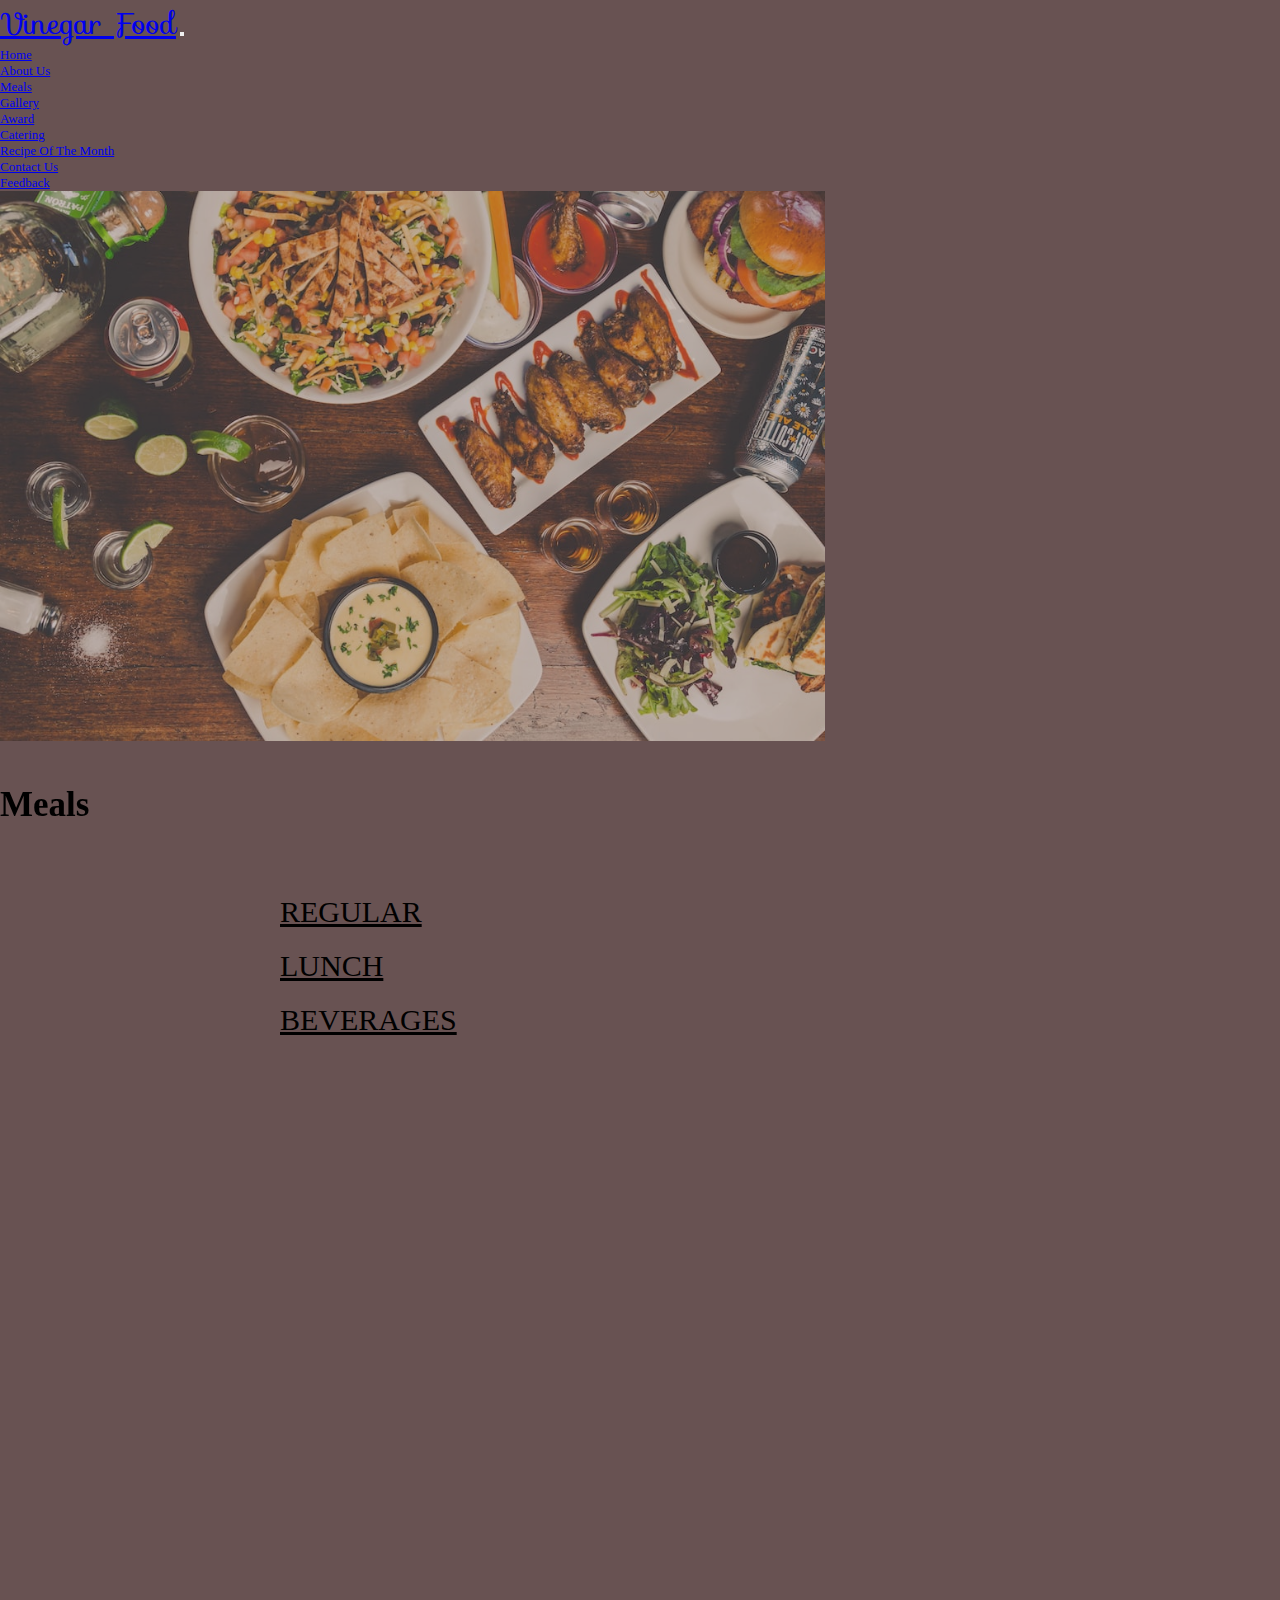
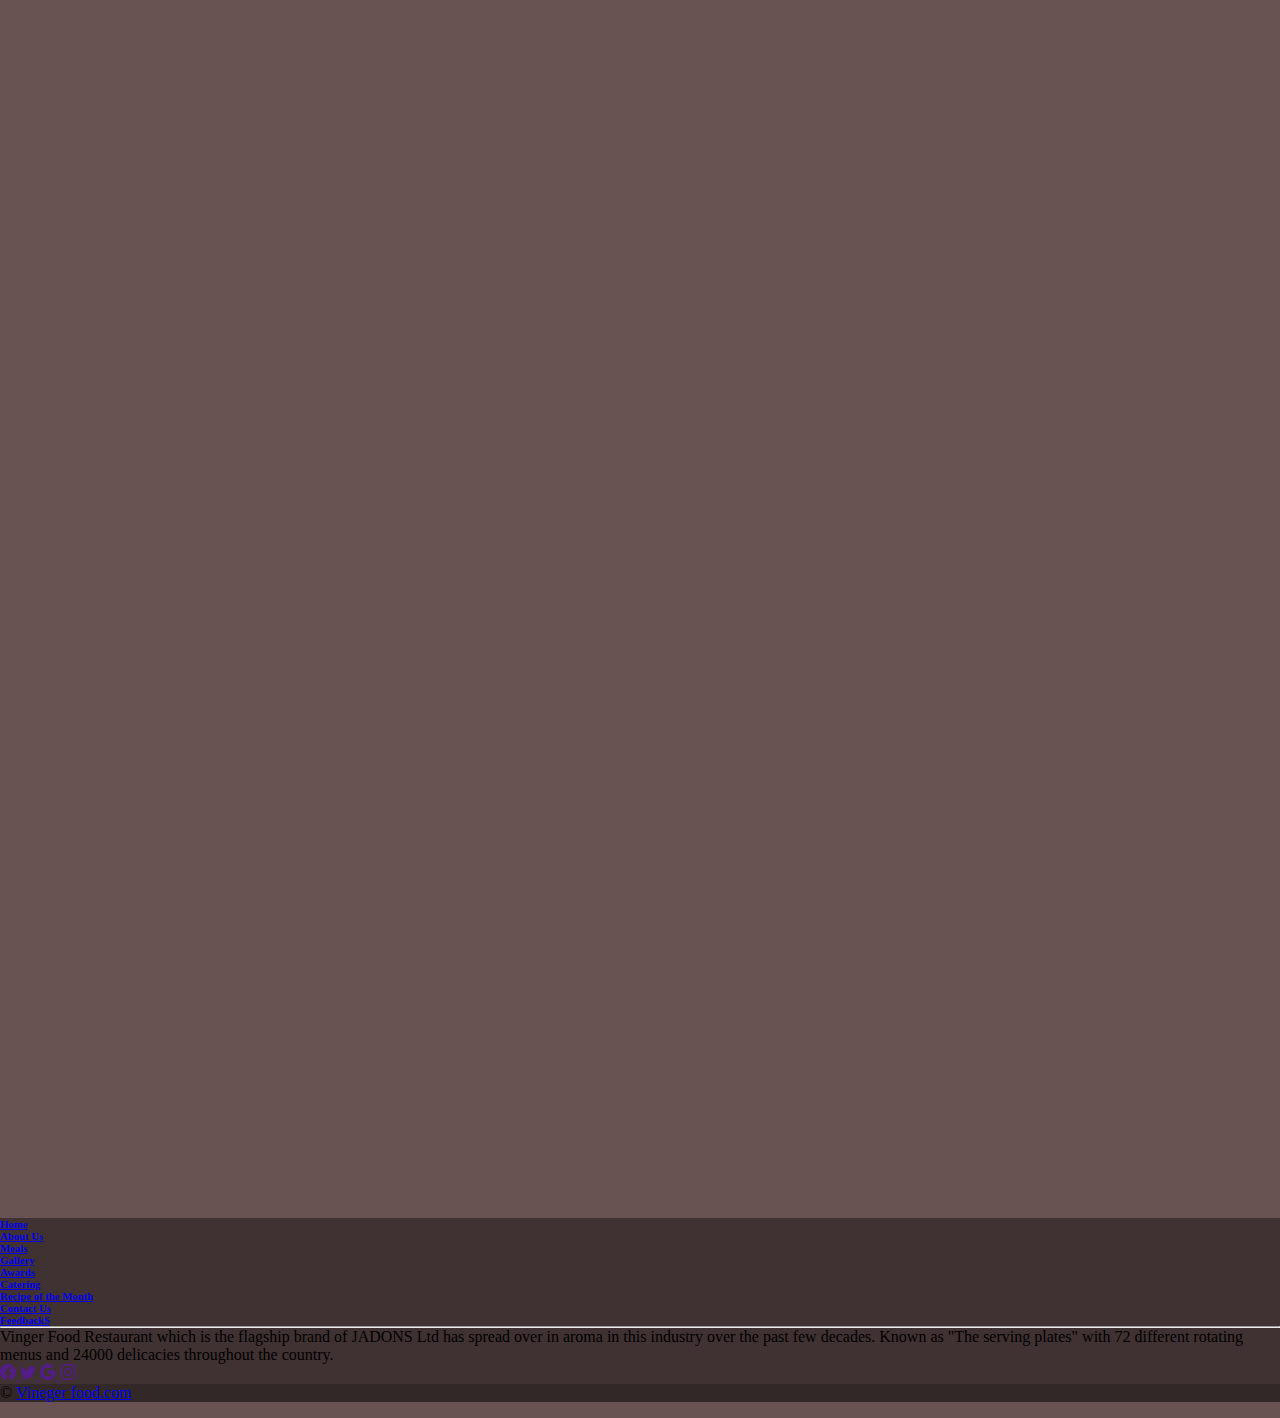
<file: beverages.html>
<!DOCTYPE html>
<html lang="en">
<head>
    <meta charset="UTF-8">
    <meta http-equiv="X-UA-Compatible" content="IE=edge">
    <meta name="viewport" content="width=device-width, initial-scale=1.0">
    <title>Document</title>
    <link href="https://cdn.jsdelivr.net/npm/bootstrap@5.3.0-alpha1/dist/css/bootstrap.min.css" rel="stylesheet" integrity="sha384-GLhlTQ8iRABdZLl6O3oVMWSktQOp6b7In1Zl3/Jr59b6EGGoI1aFkw7cmDA6j6gD" crossorigin="anonymous">
    <link rel="stylesheet" href="style.css">
    <link rel="stylesheet" href="https://fonts.googleapis.com/css?family=Sofia&effect=fire">
 <!-- animation -->
 <link href="https://unpkg.com/aos@2.3.1/dist/aos.css" rel="stylesheet">
 <script src="https://unpkg.com/aos@2.3.1/dist/aos.js"></script>
  </head>
<style>
  
.col-md-2{
  margin-left: 30px;
  font-size: 30px;
}
.col-md-2 a:hover{
  background-color: white;
  color:  rgb(70, 65, 65);
}


</style>
<body>
</div>  <div class="container-fluid">
  <nav class="navbar navbar-expand-lg bg-dark navbar-dark sticky-top">
    <div class="container-fluid">
      <a class="navbar-brand" href="#">Vinegar Food</a>
      <button class="navbar-toggler" type="button" data-bs-toggle="collapse" data-bs-target="#navbarSupportedContent" aria-controls="navbarSupportedContent" aria-expanded="false" aria-label="Toggle navigation">
        <span class="navbar-toggler-icon"></span>
      </button>
      <div class="collapse navbar-collapse" id="navbarSupportedContent">
        <ul class="navbar-nav ms-auto mb-2 mb-lg-0">
          <li class="nav-item">
            <a class="nav-link " aria-current="page" href="index.html">Home</a>
          </li>
          <li class="nav-item">
            <a class="nav-link" href="about.html">About Us</a>
          </li>
          <li class="nav-item">
            <a class="nav-link" href="meals.html">Meals</a>
          </li>
         <li class="nav-item">
            <a class="nav-link" href="gallery.html">Gallery</a>
          </li>
          <li class="nav-item">
            <a class="nav-link" href="awards.html">Award</a>
          </li>
          <li class="nav-item">
            <a class="nav-link" href="catering.html">Catering</a>
          </li>
          <li class="nav-item">
            <a class="nav-link" href="recipe.html">Recipe Of The Month</a>
          </li>
          <li class="nav-item">
            <a class="nav-link" href="contact.html">Contact Us </a>
          </li>
          <li class="nav-item">
            <a class="nav-link" href="feedback.html">Feedback</a>
          </li>
        </ul>
      
      </div>
    </div>
  </nav>

  <div id="carouselExampleCaptions" class="carousel slide" data-bs-ride="false">
    <div class="carousel-inner">
      <div class="carousel-item active">
        <img src="images//photo-1600891964599-f61ba0e24092.jpg" class="d-block w-100" alt="..." height="450px">
     <div class="carousel-caption d-none d-md-block">
      
      <div data-aos="flip-left"
      data-aos-easing="ease-out-cubic"
      data-aos-duration="2000">
 
      <h1 class="h1-responsive font-weight-bold text-center "> Meals</h1>
      </div>
     </div>
      </div>
    </div>

 
<div class="container-fluid">
  <div class="row">
    <div class="col-md-2">
      <a href="meals.html"> REGULAR</a>
    </div>

    <div class="col-md-2">
      <a href="lunch.html"> LUNCH</a>
    </div>

    

    <div class="col-md-2">
      <a href="beverages.html"> BEVERAGES</a>
    </div>
  </div>
</div>
<div data-aos="flip-left"
     data-aos-easing="ease-out-cubic"
     data-aos-duration="2000">

<h1 class="h1-responsive font-weight-bold text-center "> Beverage</h1>
</div>

<div class="container">
  
  <div data-aos="fade-up-right"
  data-aos-easing="ease-out-cubic"
  data-aos-duration="2000">
  <div class="row">
    <div class="col-md-3">
<div class="card" style="width: 18rem;">
  <img src="images/Finished-Pink-Squirrel.jpg" class="card-img-top" alt="..." height="200px" width="200px">
  <div class="card-body">
    <h5 class="card-title">Coctail</h5>
    
  </div>
</div>
    </div>
<!--card-2 -->
<div class="col-md-3">
<div class="card" style="width: 18rem;">
  <img src="images/Cold-Coffee-500x500.webp" class="card-img-top" alt="..." height="200px" width="200px">
  <div class="card-body">
    <h5 class="card-title"> Cold Coffee</h5>
    
  </div>
</div>
</div>
<!-- card-3-->
<div class="col-md-3">
<div class="card" style="width: 18rem;">
  <img src="images/images (1).jpg" class="card-img-top" alt="..." height="200px" width="200px">
  <div class="card-body">
    <h5 class="card-title">Faloodae</h5>
  </div>
    </div>
     </div>
        </div>

        <div data-aos="fade-up-left"
        data-aos-easing="ease-out-cubic"
        data-aos-duration="2000">
<div class="row">
  <div class="col-md-3">
<div class="card" style="width: 18rem;">
<img src="images/lassi-recipe.jpg" class="card-img-top" alt="..." height="200px" width="200px">
<div class="card-body">
  <h5 class="card-title">Lassi</h5>
  
</div>
</div>
  </div>
<!--card-5 -->
<div class="col-md-3">
<div class="card" style="width: 18rem;">
<img src="images/milkshake-ice-cream-chocolate-cookies-delicious-88252951.jpg" class="card-img-top" alt="..." height="200px" width="200px">
<div class="card-body">
  <h5 class="card-title"> Milkshake</h5>
  
</div>
</div>
</div>
<!-- card-6-->
<div class="col-md-3">
<div class="card" style="width: 18rem;">
<img src="images/dsm-can-diabetics-drink-juice-shutterstock-1414338905.jpg" class="card-img-top" alt="..." height="200px" width="200px">
<div class="card-body">
  <h5 class="card-title">Fruit Juice</h5>
</div>
  </div>
    </div>
      </div>
        </div>
          </div>
            </div>
<div class="container-fluid my-5">
  <footer class="text-center text-white" style="background-color:  #00000062">
       <div class="container">
           <section class="mt-5">
              <div class="row text-center d-flex justify-content-center pt-5">
                   <div class="col-md-1">
            <h6 class="text-uppercase font-weight-bold">
              <a href="index.html" class="text-white">Home</a>
            </h6>
          </div>

                   <div class="col-md-1">
            <h6 class="text-uppercase font-weight-bold">
              <a href="about.html" class="text-white">About Us</a>
            </h6>
          </div>
         
          <div class="col-md-1">
            <h6 class="text-uppercase font-weight-bold">
              <a href="meals.html" class="text-white">Meals</a>
            </h6>
          </div>
         
          <div class="col-md-1">
            <h6 class="text-uppercase font-weight-bold">
              <a href="gallery.html" class="text-white">Gallery</a>
            </h6>
          </div>

          <div class="col-md-1">
            <h6 class="text-uppercase font-weight-bold">
              <a href="awards.html" class="text-white">Awards</a>
            </h6>
          </div>

          <div class="col-md-1">
            <h6 class="text-uppercase font-weight-bold">
              <a href="catering.html" class="text-white">Catering</a>
            </h6>
          </div>

          <div class="col-md-1">
            <h6 class="text-uppercase font-weight-bold">
              <a href="recipe.html" class="text-white">Recipe of the Month</a>
            </h6>
          </div>

          <div class="col-md-1">
            <h6 class="text-uppercase font-weight-bold">
              <a href="contact.html" class="text-white">Contact Us</a>
            </h6>
          </div>

          <div class="col-md-1">
            <h6 class="text-uppercase font-weight-bold">
              <a href="feedback.html" class="text-white">FeedbackS</a>
            </h6>
          </div>
               </div>
             </section>
     
      <hr class="my-5" />

          <section class="mb-5">
        <div class="row d-flex justify-content-center">
          <div class="col-lg-8">
            <p>
              Vinger Food Restaurant which is the flagship brand of JADONS Ltd has spread over in aroma in this industry over the past few decades. Known as "The serving plates" with 72 different rotating menus and 24000 delicacies throughout the country.
            </p>
          </div>
        </div>
      </section>
    
      <section class="text-center mb-5">
        <a href="" class="text-white me-4">
          <i class="fab fa-facebook-f"><svg xmlns="http://www.w3.org/2000/svg" width="16" height="16" fill="currentColor" class="bi bi-facebook" viewBox="0 0 16 16">
            <path d="M16 8.049c0-4.446-3.582-8.05-8-8.05C3.58 0-.002 3.603-.002 8.05c0 4.017 2.926 7.347 6.75 7.951v-5.625h-2.03V8.05H6.75V6.275c0-2.017 1.195-3.131 3.022-3.131.876 0 1.791.157 1.791.157v1.98h-1.009c-.993 0-1.303.621-1.303 1.258v1.51h2.218l-.354 2.326H9.25V16c3.824-.604 6.75-3.934 6.75-7.951z"/>
          </svg></i>
        </a>
        <a href="" class="text-white me-4">
          <i class="fab fa-twitter"><svg xmlns="http://www.w3.org/2000/svg" width="16" height="16" fill="currentColor" class="bi bi-twitter" viewBox="0 0 16 16">
            <path d="M5.026 15c6.038 0 9.341-5.003 9.341-9.334 0-.14 0-.282-.006-.422A6.685 6.685 0 0 0 16 3.542a6.658 6.658 0 0 1-1.889.518 3.301 3.301 0 0 0 1.447-1.817 6.533 6.533 0 0 1-2.087.793A3.286 3.286 0 0 0 7.875 6.03a9.325 9.325 0 0 1-6.767-3.429 3.289 3.289 0 0 0 1.018 4.382A3.323 3.323 0 0 1 .64 6.575v.045a3.288 3.288 0 0 0 2.632 3.218 3.203 3.203 0 0 1-.865.115 3.23 3.23 0 0 1-.614-.057 3.283 3.283 0 0 0 3.067 2.277A6.588 6.588 0 0 1 .78 13.58a6.32 6.32 0 0 1-.78-.045A9.344 9.344 0 0 0 5.026 15z"/>
          </svg></i>
        </a>
        <a href="" class="text-white me-4">
          <i class="fab fa-google"><svg xmlns="http://www.w3.org/2000/svg" width="16" height="16" fill="currentColor" class="bi bi-google" viewBox="0 0 16 16">
            <path d="M15.545 6.558a9.42 9.42 0 0 1 .139 1.626c0 2.434-.87 4.492-2.384 5.885h.002C11.978 15.292 10.158 16 8 16A8 8 0 1 1 8 0a7.689 7.689 0 0 1 5.352 2.082l-2.284 2.284A4.347 4.347 0 0 0 8 3.166c-2.087 0-3.86 1.408-4.492 3.304a4.792 4.792 0 0 0 0 3.063h.003c.635 1.893 2.405 3.301 4.492 3.301 1.078 0 2.004-.276 2.722-.764h-.003a3.702 3.702 0 0 0 1.599-2.431H8v-3.08h7.545z"/>
          </svg></i>
        </a>
        <a href="" class="text-white me-4">
          <i class="fab fa-instagram"><svg xmlns="http://www.w3.org/2000/svg" width="16" height="16" fill="currentColor" class="bi bi-instagram" viewBox="0 0 16 16">
            <path d="M8 0C5.829 0 5.556.01 4.703.048 3.85.088 3.269.222 2.76.42a3.917 3.917 0 0 0-1.417.923A3.927 3.927 0 0 0 .42 2.76C.222 3.268.087 3.85.048 4.7.01 5.555 0 5.827 0 8.001c0 2.172.01 2.444.048 3.297.04.852.174 1.433.372 1.942.205.526.478.972.923 1.417.444.445.89.719 1.416.923.51.198 1.09.333 1.942.372C5.555 15.99 5.827 16 8 16s2.444-.01 3.298-.048c.851-.04 1.434-.174 1.943-.372a3.916 3.916 0 0 0 1.416-.923c.445-.445.718-.891.923-1.417.197-.509.332-1.09.372-1.942C15.99 10.445 16 10.173 16 8s-.01-2.445-.048-3.299c-.04-.851-.175-1.433-.372-1.941a3.926 3.926 0 0 0-.923-1.417A3.911 3.911 0 0 0 13.24.42c-.51-.198-1.092-.333-1.943-.372C10.443.01 10.172 0 7.998 0h.003zm-.717 1.442h.718c2.136 0 2.389.007 3.232.046.78.035 1.204.166 1.486.275.373.145.64.319.92.599.28.28.453.546.598.92.11.281.24.705.275 1.485.039.843.047 1.096.047 3.231s-.008 2.389-.047 3.232c-.035.78-.166 1.203-.275 1.485a2.47 2.47 0 0 1-.599.919c-.28.28-.546.453-.92.598-.28.11-.704.24-1.485.276-.843.038-1.096.047-3.232.047s-2.39-.009-3.233-.047c-.78-.036-1.203-.166-1.485-.276a2.478 2.478 0 0 1-.92-.598 2.48 2.48 0 0 1-.6-.92c-.109-.281-.24-.705-.275-1.485-.038-.843-.046-1.096-.046-3.233 0-2.136.008-2.388.046-3.231.036-.78.166-1.204.276-1.486.145-.373.319-.64.599-.92.28-.28.546-.453.92-.598.282-.11.705-.24 1.485-.276.738-.034 1.024-.044 2.515-.045v.002zm4.988 1.328a.96.96 0 1 0 0 1.92.96.96 0 0 0 0-1.92zm-4.27 1.122a4.109 4.109 0 1 0 0 8.217 4.109 4.109 0 0 0 0-8.217zm0 1.441a2.667 2.667 0 1 1 0 5.334 2.667 2.667 0 0 1 0-5.334z"/>
          </svg></i>
        </a>
       
      </section>

    </div>
   
    <div
         class="text-center p-3"
         style="background-color: rgba(0, 0, 0, 0.2)"
         >
       © 
      <a class="text-white" href="https://mdbootstrap.com/"
         >Vineger food.com</a
        >
    </div>
  </footer>
 </div>
 </div>
    <script src="https://cdn.jsdelivr.net/npm/@popperjs/core@2.11.6/dist/umd/popper.min.js" integrity="sha384-oBqDVmMz9ATKxIep9tiCxS/Z9fNfEXiDAYTujMAeBAsjFuCZSmKbSSUnQlmh/jp3" crossorigin="anonymous"></script>
    <script src="https://cdn.jsdelivr.net/npm/bootstrap@5.2.3/dist/js/bootstrap.min.js" integrity="sha384-cuYeSxntonz0PPNlHhBs68uyIAVpIIOZZ5JqeqvYYIcEL727kskC66kF92t6Xl2V" crossorigin="anonymous"></script>
    <script>
      AOS.init();
    </script>
</body>
</html>
</file>
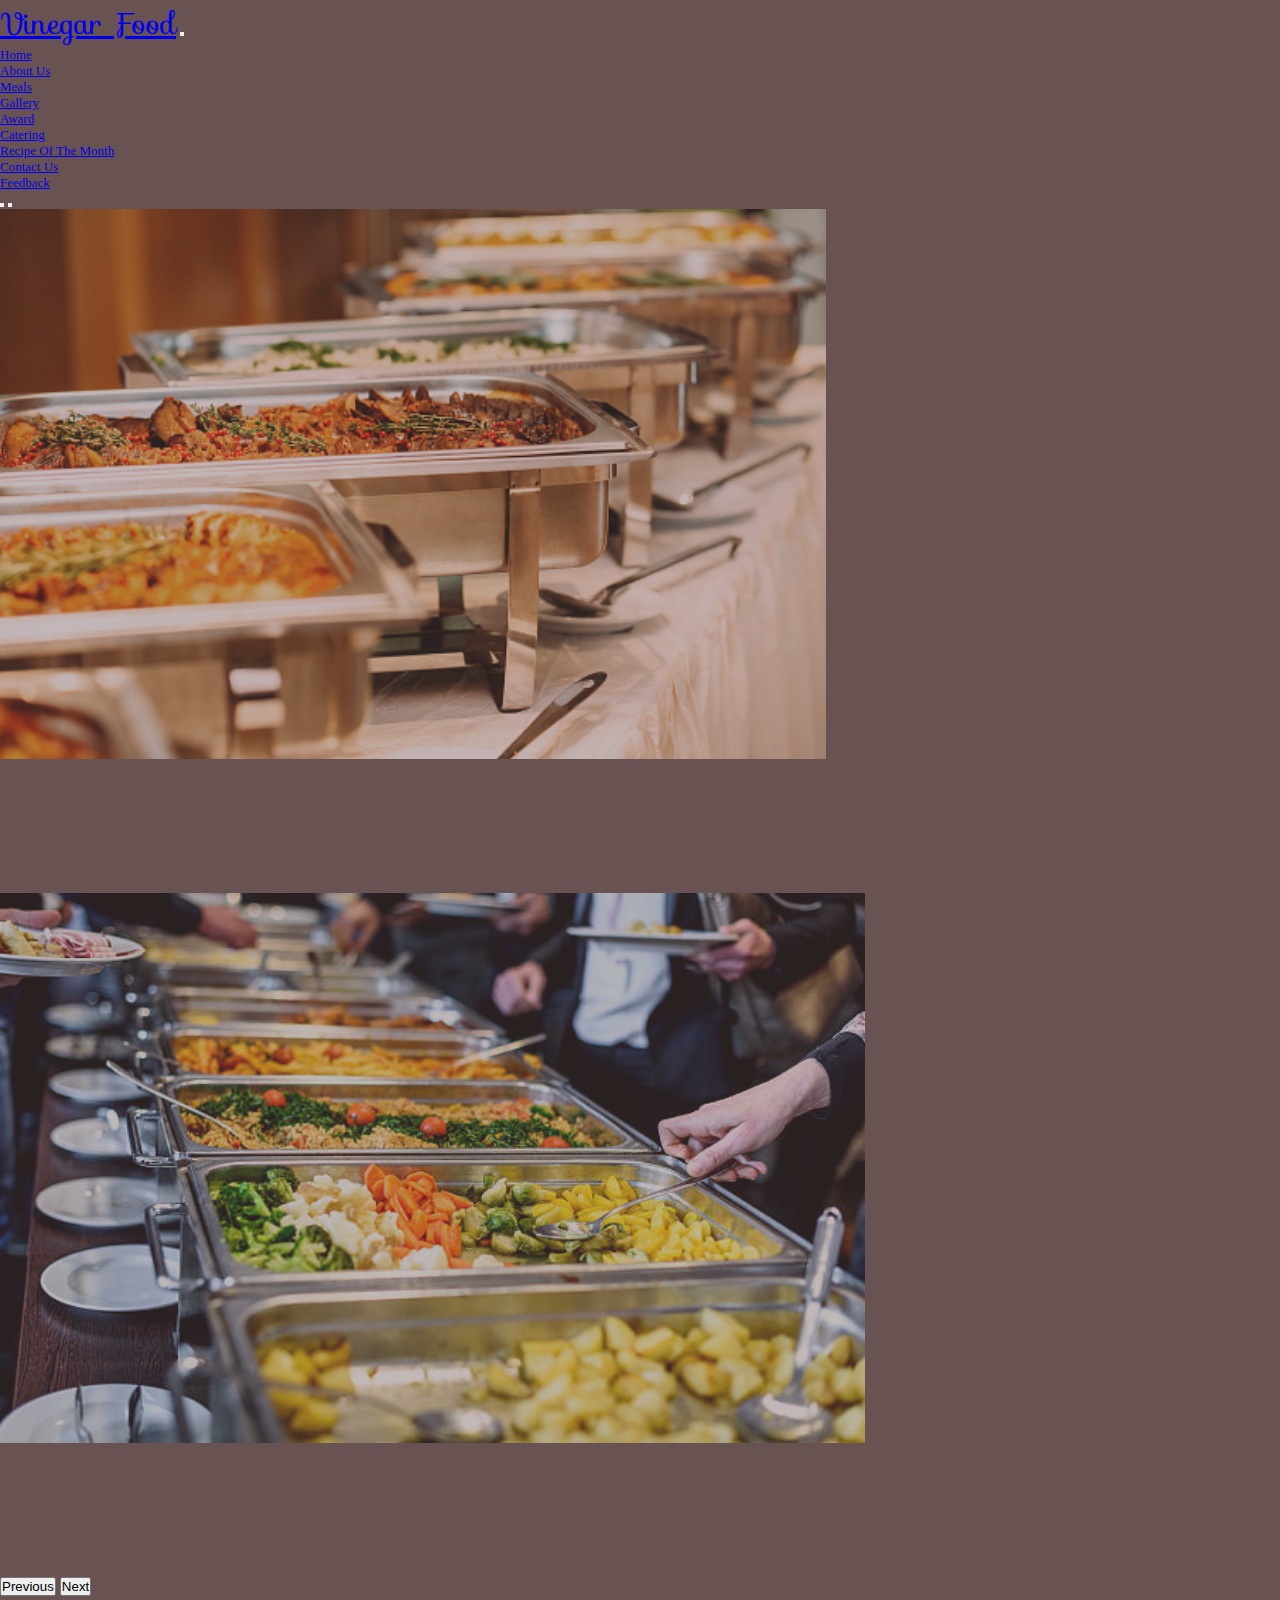
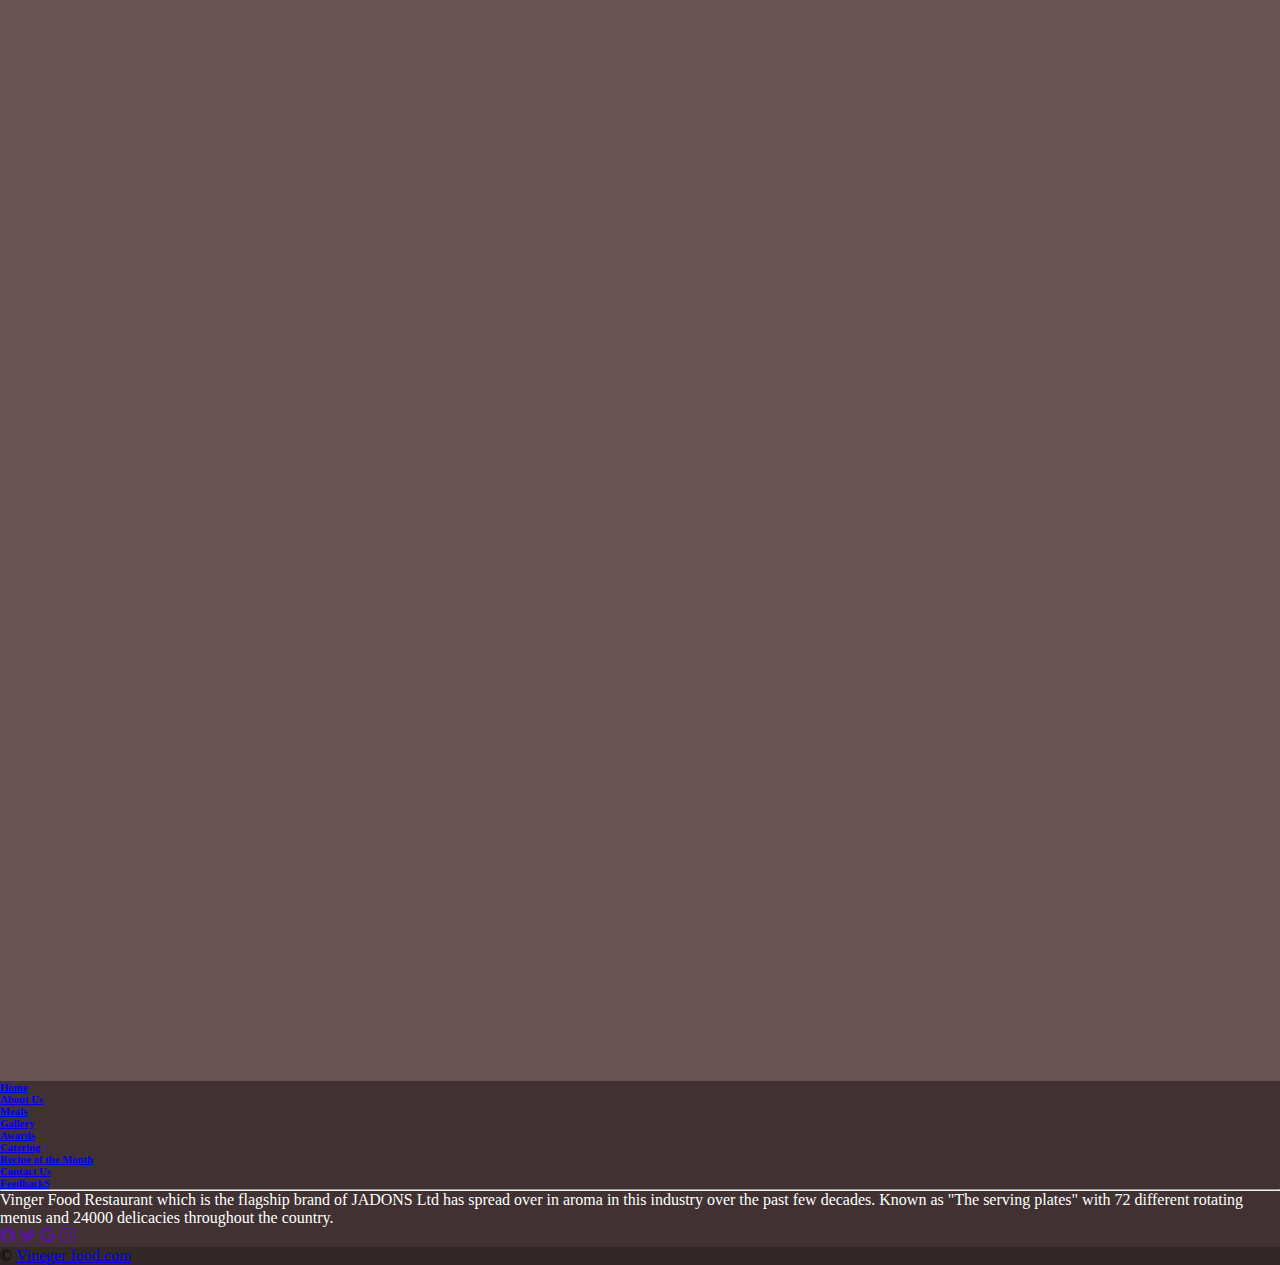
<file: catering.html>
<!DOCTYPE html>
<html lang="en">
<head>
    <meta charset="UTF-8">
    <meta http-equiv="X-UA-Compatible" content="IE=edge">
    <meta name="viewport" content="width=device-width, initial-scale=1.0">
    <script src="https://code.jquery.com/jquery-3.6.3.min.js" integrity="sha256-pvPw+upLPUjgMXY0G+8O0xUf+/Im1MZjXxxgOcBQBXU=" crossorigin="anonymous"></script>
    <title>Document</title>
    <link href="https://cdn.jsdelivr.net/npm/bootstrap@5.3.0-alpha1/dist/css/bootstrap.min.css" rel="stylesheet" integrity="sha384-GLhlTQ8iRABdZLl6O3oVMWSktQOp6b7In1Zl3/Jr59b6EGGoI1aFkw7cmDA6j6gD" crossorigin="anonymous">
    <link rel="stylesheet" href="style.css">
    <link rel="stylesheet" href="https://fonts.googleapis.com/css?family=Sofia&effect=fire">
 <!-- animation -->
 <link href="https://unpkg.com/aos@2.3.1/dist/aos.css" rel="stylesheet">
 <script src="https://unpkg.com/aos@2.3.1/dist/aos.js"></script>
 <style>

p{
  color: white;
}


 </style>
</head>
<body>

</div>  <div class="container-fluid">
   
  <nav class="navbar navbar-expand-lg bg-dark navbar-dark sticky-top">
    <div class="container-fluid">
      <a class="navbar-brand" href="#">Vinegar Food</a>
      <button class="navbar-toggler" type="button" data-bs-toggle="collapse" data-bs-target="#navbarSupportedContent" aria-controls="navbarSupportedContent" aria-expanded="false" aria-label="Toggle navigation">
        <span class="navbar-toggler-icon"></span>
      </button>
      <div class="collapse navbar-collapse" id="navbarSupportedContent">
        <ul class="navbar-nav ms-auto mb-2 mb-lg-0">
          <li class="nav-item">
            <a class="nav-link" aria-current="page" href="index.html">Home</a>
          </li>
          <li class="nav-item">
            <a class="nav-link" href="about.html">About Us</a>
          </li>
          <li class="nav-item">
            <a class="nav-link" href="meals.html">Meals</a>
          </li>
          
          <li class="nav-item">
            <a class="nav-link" href="gallery.html">Gallery</a>
          </li>
          <li class="nav-item">
            <a class="nav-link" href="awards.html">Award</a>
          </li>
          <li class="nav-item">
            <a class="nav-link active" href="catering.html">Catering</a>
          </li>
          <li class="nav-item">
            <a class="nav-link" href="recipe.html">Recipe Of The Month</a>
          </li>
          <li class="nav-item">
            <a class="nav-link" href="contact.html">Contact Us </a>
          </li>
          <li class="nav-item">
            <a class="nav-link" href="feedback.html">Feedback</a>
          </li>
        </ul>
      
      </div>
    </div>
  </nav>


          <div id="carouselExampleCaptions" class="carousel slide" data-bs-ride="false">
          <div class="carousel-indicators">
            <button type="button" data-bs-target="#carouselExampleCaptions" data-bs-slide-to="0" class="active" aria-current="true" aria-label="Slide 1"></button>
            <button type="button" data-bs-target="#carouselExampleCaptions" data-bs-slide-to="1" aria-label="Slide 2"></button>
           
          </div>
          <div class="carousel-inner">
            <div class="carousel-item active">
              <img src="images/istockphoto-650655146-170667a.jpg" class="d-block w-100" alt="..." height="450px">
              <div class="carousel-caption d-none d-md-block">
                <div data-aos="flip-left"
                data-aos-easing="ease-out-cubic"
                data-aos-duration="2000">
               
                <h1 class="h1-responsive font-weight-bold text-center ">Catering </h1>
               
             </div>
              </div>
            </div>

           
            <div class="carousel-item">
              <img src="images/istockphoto-637765812-612x612.jpg" class="d-block w-100" alt="..." height="450px">
                <div class="carousel-caption d-none d-md-block">
  
                <div data-aos="flip-left"
                data-aos-easing="ease-out-cubic"
                data-aos-duration="2000">
               
                <h1 class="h1-responsive font-weight-bold text-center ">Catering </h1>
               
             </div>
               </div>       
                 </div>
          </div>
          <button class="carousel-control-prev" type="button" data-bs-target="#carouselExampleCaptions" data-bs-slide="prev">
            <span class="carousel-control-prev-icon" aria-hidden="true"></span>
            <span class="visually-hidden">Previous</span>
          </button>
          <button class="carousel-control-next" type="button" data-bs-target="#carouselExampleCaptions" data-bs-slide="next">
            <span class="carousel-control-next-icon" aria-hidden="true"></span>
            <span class="visually-hidden">Next</span>
          </button>
        </div>
          </div>
     <div data-aos="flip-left"
     data-aos-easing="ease-out-cubic"
     data-aos-duration="2000">
  
 <h1 class="h1-responsive font-weight-bold text-center "> Catering Services</h1>
     
          
       <p class="p-responsive font-weight-bold text-center ">
   More and more people are turning to the services of professional caterers for weddings, private dinner parties and corporate events
    for good reason. It takes a lot of preparation and planning to run successful event or party. With the help of a professional catering
     service, you can relax, enjoy the event and spend time with your guests.  </p>
           </div>

     <div class="container">
      <div data-aos="flip-left"
      data-aos-easing="ease-out-cubic"
      data-aos-duration="2000">
         
      <div class="row">
        <div class="col-md-3">
    <div class="card" style="width: 18rem;">
      <img src="images/buffet-catering-services-500x500.webp" class="card-img-top" alt="..." height="300px" width="200px">
      </div>
        </div>

    <!--card-2 -->
    <div class="col-md-3">
    <div class="card" style="width: 18rem;">
      <img src="images/Wedding Caterers Near ME.jpg" class="card-img-top" alt="..." height="300px" width="200px">
             </div>
    </div>

    <!-- card-3-->
    <div class="col-md-3">
    <div class="card" style="width: 18rem;">
      <img src="images/Catering-2.webp" class="card-img-top" alt="..." height="300px" width="200px">
          </div>
      </div>
        </div>
          </div>
             </div>
           <div class="container-fluid my-5">
        <footer class="text-center text-white" style="background-color: #00000062">
         
          <div class="container">

            <section class="mt-5">
             
              <div class="row text-center d-flex justify-content-center pt-5">
               
                <div class="col-md-1">
                  <h6 class="text-uppercase font-weight-bold">
                    <a href="index.html" class="text-white">Home</a>
                  </h6>
                </div>
               
                <div class="col-md-1">
                  <h6 class="text-uppercase font-weight-bold">
                    <a href="about.html" class="text-white">About Us</a>
                  </h6>
                </div>
               
                <div class="col-md-1">
                  <h6 class="text-uppercase font-weight-bold">
                    <a href="meals.html" class="text-white">Meals</a>
                  </h6>
                </div>
               
                <div class="col-md-1">
                  <h6 class="text-uppercase font-weight-bold">
                    <a href="gallery.html" class="text-white">Gallery</a>
                  </h6>
                </div>
               
                <div class="col-md-1">
                  <h6 class="text-uppercase font-weight-bold">
                    <a href="awards.html" class="text-white">Awards</a>
                  </h6>
                </div>
      
                <div class="col-md-1">
                  <h6 class="text-uppercase font-weight-bold">
                    <a href="catering.html" class="text-white">Catering</a>
                  </h6>
                </div>
      
                <div class="col-md-1">
                  <h6 class="text-uppercase font-weight-bold">
                    <a href="recipe.html" class="text-white">Recipe of the Month</a>
                  </h6>
                </div>
      
                <div class="col-md-1">
                  <h6 class="text-uppercase font-weight-bold">
                    <a href="contact.html" class="text-white">Contact Us</a>
                  </h6>
                </div>
      
                <div class="col-md-1">
                  <h6 class="text-uppercase font-weight-bold">
                    <a href="feedback.html" class="text-white">FeedbackS</a>
                  </h6>
                </div>
                    </div>
                     </section>
               
            <hr class="my-5" />
                             <section class="mb-5">
              <div class="row d-flex justify-content-center">
                <div class="col-lg-8">
                  <p>
                    Vinger Food Restaurant which is the flagship brand of JADONS Ltd has spread over in aroma in this industry over the past few decades. Known as "The serving plates" with 72 different rotating menus and 24000 delicacies throughout the country.
                  </p>
                </div>
              </div>
            </section>
                       <section class="text-center mb-5">
              <a href="" class="text-white me-4">
                <i class="fab fa-facebook-f"><svg xmlns="http://www.w3.org/2000/svg" width="16" height="16" fill="currentColor" class="bi bi-facebook" viewBox="0 0 16 16">
                  <path d="M16 8.049c0-4.446-3.582-8.05-8-8.05C3.58 0-.002 3.603-.002 8.05c0 4.017 2.926 7.347 6.75 7.951v-5.625h-2.03V8.05H6.75V6.275c0-2.017 1.195-3.131 3.022-3.131.876 0 1.791.157 1.791.157v1.98h-1.009c-.993 0-1.303.621-1.303 1.258v1.51h2.218l-.354 2.326H9.25V16c3.824-.604 6.75-3.934 6.75-7.951z"/>
                </svg></i>
              </a>
              <a href="" class="text-white me-4">
                <i class="fab fa-twitter"><svg xmlns="http://www.w3.org/2000/svg" width="16" height="16" fill="currentColor" class="bi bi-twitter" viewBox="0 0 16 16">
                  <path d="M5.026 15c6.038 0 9.341-5.003 9.341-9.334 0-.14 0-.282-.006-.422A6.685 6.685 0 0 0 16 3.542a6.658 6.658 0 0 1-1.889.518 3.301 3.301 0 0 0 1.447-1.817 6.533 6.533 0 0 1-2.087.793A3.286 3.286 0 0 0 7.875 6.03a9.325 9.325 0 0 1-6.767-3.429 3.289 3.289 0 0 0 1.018 4.382A3.323 3.323 0 0 1 .64 6.575v.045a3.288 3.288 0 0 0 2.632 3.218 3.203 3.203 0 0 1-.865.115 3.23 3.23 0 0 1-.614-.057 3.283 3.283 0 0 0 3.067 2.277A6.588 6.588 0 0 1 .78 13.58a6.32 6.32 0 0 1-.78-.045A9.344 9.344 0 0 0 5.026 15z"/>
                </svg></i>
              </a>
              <a href="" class="text-white me-4">
                <i class="fab fa-google"><svg xmlns="http://www.w3.org/2000/svg" width="16" height="16" fill="currentColor" class="bi bi-google" viewBox="0 0 16 16">
                  <path d="M15.545 6.558a9.42 9.42 0 0 1 .139 1.626c0 2.434-.87 4.492-2.384 5.885h.002C11.978 15.292 10.158 16 8 16A8 8 0 1 1 8 0a7.689 7.689 0 0 1 5.352 2.082l-2.284 2.284A4.347 4.347 0 0 0 8 3.166c-2.087 0-3.86 1.408-4.492 3.304a4.792 4.792 0 0 0 0 3.063h.003c.635 1.893 2.405 3.301 4.492 3.301 1.078 0 2.004-.276 2.722-.764h-.003a3.702 3.702 0 0 0 1.599-2.431H8v-3.08h7.545z"/>
                </svg></i>
              </a>
              <a href="" class="text-white me-4">
                <i class="fab fa-instagram"><svg xmlns="http://www.w3.org/2000/svg" width="16" height="16" fill="currentColor" class="bi bi-instagram" viewBox="0 0 16 16">
                  <path d="M8 0C5.829 0 5.556.01 4.703.048 3.85.088 3.269.222 2.76.42a3.917 3.917 0 0 0-1.417.923A3.927 3.927 0 0 0 .42 2.76C.222 3.268.087 3.85.048 4.7.01 5.555 0 5.827 0 8.001c0 2.172.01 2.444.048 3.297.04.852.174 1.433.372 1.942.205.526.478.972.923 1.417.444.445.89.719 1.416.923.51.198 1.09.333 1.942.372C5.555 15.99 5.827 16 8 16s2.444-.01 3.298-.048c.851-.04 1.434-.174 1.943-.372a3.916 3.916 0 0 0 1.416-.923c.445-.445.718-.891.923-1.417.197-.509.332-1.09.372-1.942C15.99 10.445 16 10.173 16 8s-.01-2.445-.048-3.299c-.04-.851-.175-1.433-.372-1.941a3.926 3.926 0 0 0-.923-1.417A3.911 3.911 0 0 0 13.24.42c-.51-.198-1.092-.333-1.943-.372C10.443.01 10.172 0 7.998 0h.003zm-.717 1.442h.718c2.136 0 2.389.007 3.232.046.78.035 1.204.166 1.486.275.373.145.64.319.92.599.28.28.453.546.598.92.11.281.24.705.275 1.485.039.843.047 1.096.047 3.231s-.008 2.389-.047 3.232c-.035.78-.166 1.203-.275 1.485a2.47 2.47 0 0 1-.599.919c-.28.28-.546.453-.92.598-.28.11-.704.24-1.485.276-.843.038-1.096.047-3.232.047s-2.39-.009-3.233-.047c-.78-.036-1.203-.166-1.485-.276a2.478 2.478 0 0 1-.92-.598 2.48 2.48 0 0 1-.6-.92c-.109-.281-.24-.705-.275-1.485-.038-.843-.046-1.096-.046-3.233 0-2.136.008-2.388.046-3.231.036-.78.166-1.204.276-1.486.145-.373.319-.64.599-.92.28-.28.546-.453.92-.598.282-.11.705-.24 1.485-.276.738-.034 1.024-.044 2.515-.045v.002zm4.988 1.328a.96.96 0 1 0 0 1.92.96.96 0 0 0 0-1.92zm-4.27 1.122a4.109 4.109 0 1 0 0 8.217 4.109 4.109 0 0 0 0-8.217zm0 1.441a2.667 2.667 0 1 1 0 5.334 2.667 2.667 0 0 1 0-5.334z"/>
                </svg></i>
              </a>
              
            </section>
           
          </div>
         
          <div
               class="text-center p-3"
               style="background-color: rgba(0, 0, 0, 0.2)"
               >
             © 
            <a class="text-white" href="https://mdbootstrap.com/"
               >Vineger food.com</a>
             
          </div>
         
        </footer>
       
      </div>
            </div> 
    <script src="https://cdn.jsdelivr.net/npm/@popperjs/core@2.11.6/dist/umd/popper.min.js" integrity="sha384-oBqDVmMz9ATKxIep9tiCxS/Z9fNfEXiDAYTujMAeBAsjFuCZSmKbSSUnQlmh/jp3" crossorigin="anonymous"></script>
    <script src="https://cdn.jsdelivr.net/npm/bootstrap@5.2.3/dist/js/bootstrap.min.js" integrity="sha384-cuYeSxntonz0PPNlHhBs68uyIAVpIIOZZ5JqeqvYYIcEL727kskC66kF92t6Xl2V" crossorigin="anonymous"></script>
    <script>
      AOS.init();
    </script>
</body>
</html>
</file>
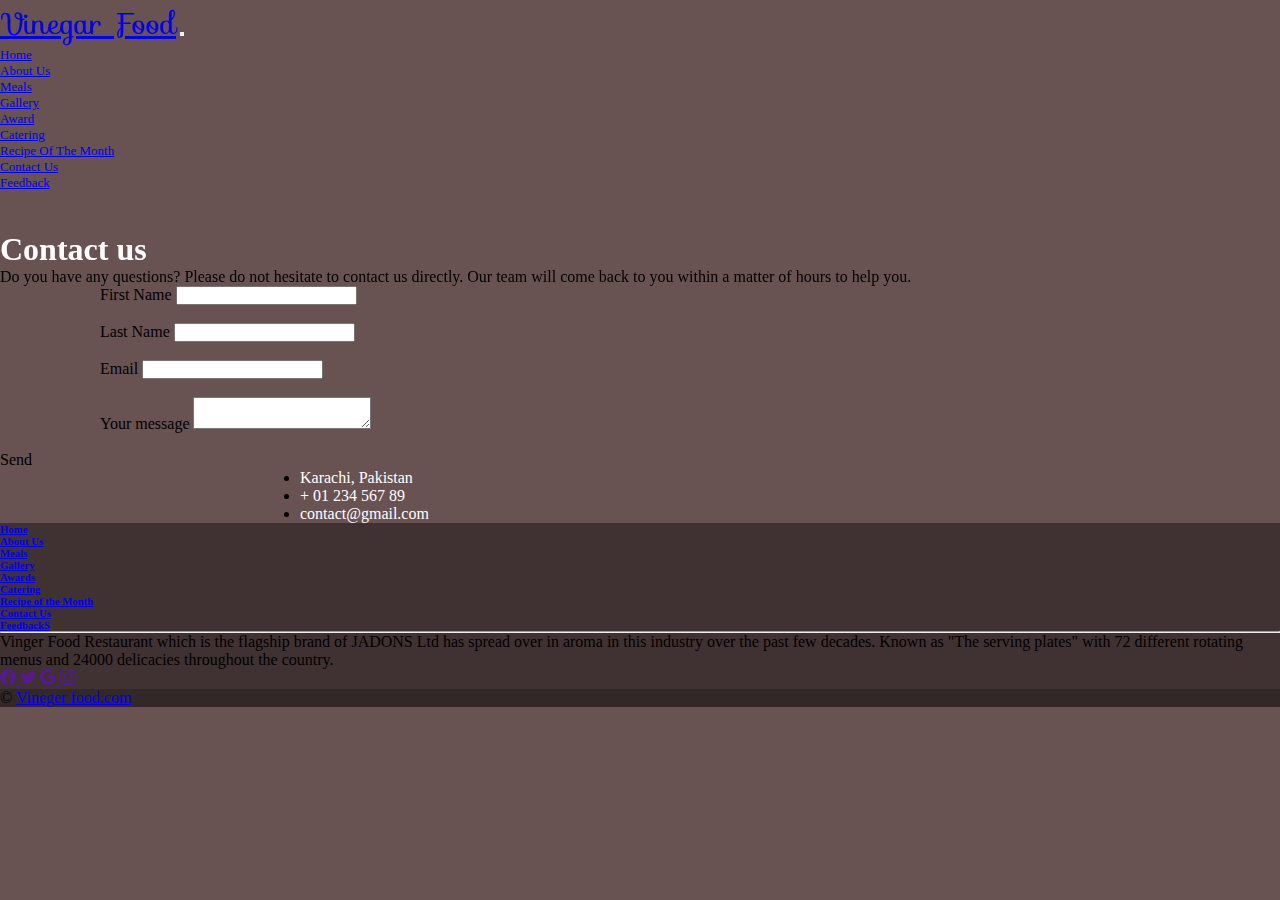
<file: contact.html>
<!DOCTYPE html>
<html lang="en">
<head>
    <meta charset="UTF-8">
    <meta http-equiv="X-UA-Compatible" content="IE=edge">
    <meta name="viewport" content="width=device-width, initial-scale=1.0">
    <script src="https://code.jquery.com/jquery-3.6.3.min.js" integrity="sha256-pvPw+upLPUjgMXY0G+8O0xUf+/Im1MZjXxxgOcBQBXU=" crossorigin="anonymous"></script>
    <title>Document</title>
    <link href="https://cdn.jsdelivr.net/npm/bootstrap@5.3.0-alpha1/dist/css/bootstrap.min.css" rel="stylesheet" integrity="sha384-GLhlTQ8iRABdZLl6O3oVMWSktQOp6b7In1Zl3/Jr59b6EGGoI1aFkw7cmDA6j6gD" crossorigin="anonymous">
    <link rel="stylesheet" href="style.css">
    <link rel="stylesheet" href="https://fonts.googleapis.com/css?family=Sofia&effect=fire">
 <!-- animation -->
 <link href="https://unpkg.com/aos@2.3.1/dist/aos.css" rel="stylesheet">
 <script src="https://unpkg.com/aos@2.3.1/dist/aos.js"></script>
<style>
  
.md-form textarea:hover{
  background-color: white;
color: rgb(70, 65, 65) ;
}
#message{
  background-color: white;
color: rgb(70, 65, 65) ;
}
.col-md ul li p{
  color: white;
}
</style>

</head>
</head>
<body>
</div>  <div class="containerfluid">
  <nav class="navbar navbar-expand-lg bg-dark navbar-dark sticky-top">
    <div class="container-fluid">
      <a class="navbar-brand" href="#">Vinegar Food</a>
      <button class="navbar-toggler" type="button" data-bs-toggle="collapse" data-bs-target="#navbarSupportedContent" aria-controls="navbarSupportedContent" aria-expanded="false" aria-label="Toggle navigation">
        <span class="navbar-toggler-icon"></span>
      </button>
      <div class="collapse navbar-collapse" id="navbarSupportedContent">
        <ul class="navbar-nav ms-auto mb-2 mb-lg-0">
          <li class="nav-item">
            <a class="nav-link" aria-current="page" href="index.html">Home</a>
          </li>
          <li class="nav-item">
            <a class="nav-link" href="about.html">About Us</a>
          </li>
          <li class="nav-item">
            <a class="nav-link" href="meals.html">Meals</a>
          </li>
          <li class="nav-item">
            <a class="nav-link" href="gallery.html">Gallery</a>
          </li>
          <li class="nav-item">
            <a class="nav-link" href="awards.html">Award</a>
          </li>
          <li class="nav-item">
            <a class="nav-link" href="catering.html">Catering</a>
          </li>
          <li class="nav-item">
            <a class="nav-link" href="recipe.html">Recipe Of The Month</a>
          </li>
          <li class="nav-item">
            <a class="nav-link active" href="contact.html">Contact Us </a>
          </li>
          <li class="nav-item">
            <a class="nav-link" href="feedback.html">Feedback</a>
          </li>
        </ul>
      
      </div>
    </div>
  </nav>


<section class="mb-4">

  <div data-aos="flip-left"
     data-aos-easing="ease-out-cubic"
     data-aos-duration="2000">

  <h1 class="h1-responsive font-weight-bold text-center ">Contact us</h1>
  
  <p class="text-center w-responsive mx-auto mb-5">Do you have any questions? Please do not hesitate to contact us directly. Our team will come back to you within
      a matter of hours to help you.</p>
  </div>
  <div class="row">

      
      <div class="col-sm-9 mb-sm-0 mb-5">
          <form id="contact-form" name="contact-form" action="" >

              <div class="row">
                   <div class="col-sm-6">
                      <div class="md-form mb-0">
                        <label for="name" class="">First Name</label>
                          <input type="text" id="fame" name="fame" class="form-control">
                        </div>
                     </div>
                 <br>
                    <div class="col-sm-6">
                      <div class="md-form mb-0">
                        <label for="email" class="">Last Name</label>
                          <input type="text" id="lname" name="lname" class="form-control">
                     </div>
                  </div>
                </div>
              
          <br>
              <div class="row">
                 <div class="col-sm-6">
                    <div class="md-form mb-0">
                      <label for="name" class="">Email</label>
                        <input type="text" id="email" name="email" class="form-control">
                        
                    </div>
                  </div>
            </div>
         <br>
              <div class="row">
                  <div class="col-sm-12">
                      <div class="md-form">
                        <label for="message">Your message</label>
                          <textarea type="text" id="message" name="message" rows="2" class="form-control md-textarea"></textarea>
                    </div>
                  </div>
              </div>
           </form>
     <br>
          <div class="text-center text-md-left">
              <a class="btn " onclick="document.getElementById('contact-form').submit();">Send</a>
          </div>
          <div class="status"></div>
      </div>

            <div class="col-md text-center">
          <ul class="list-unstyled mb-0">
              <li><i class="fas fa-map-marker-alt fa-2x"></i>
                  <p>Karachi, Pakistan</p>
              </li>
              <li><i class="fas fa-phone mt-4 fa-2x"></i>
                  <p>+ 01 234 567 89</p>
              </li>
              <li><i class="fas fa-envelope mt-4 fa-2x"></i>
                  <p>contact@gmail.com</p>
              </li>
          </ul>
      </div>
  </div>
</section>


<div class="container-fluid my-5">
   <footer class="text-center text-white" style="background-color: #00000062">
    <div class="container">
           <section class="mt-5">
               <div class="row text-center d-flex justify-content-center pt-5">
          
          <div class="col-md-1">
            <h6 class="text-uppercase font-weight-bold">
              <a href="index.html" class="text-white">Home</a>
            </h6>
          </div>
         
          <div class="col-md-1">
            <h6 class="text-uppercase font-weight-bold">
              <a href="about.html" class="text-white">About Us</a>
            </h6>
          </div>
         
          <div class="col-md-1">
            <h6 class="text-uppercase font-weight-bold">
              <a href="meals.html" class="text-white">Meals</a>
            </h6>
          </div>
        
          <div class="col-md-1">
            <h6 class="text-uppercase font-weight-bold">
              <a href="gallery.html" class="text-white">Gallery</a>
            </h6>
          </div>

          <div class="col-md-1">
            <h6 class="text-uppercase font-weight-bold">
              <a href="awards.html" class="text-white">Awards</a>
            </h6>
          </div>

          <div class="col-md-1">
            <h6 class="text-uppercase font-weight-bold">
              <a href="catering.html" class="text-white">Catering</a>
            </h6>
          </div>

          <div class="col-md-1">
            <h6 class="text-uppercase font-weight-bold">
              <a href="recipe.html" class="text-white">Recipe of the Month</a>
            </h6>
          </div>

          <div class="col-md-1">
            <h6 class="text-uppercase font-weight-bold">
              <a href="contact.html" class="text-white">Contact Us</a>
            </h6>
          </div>

          <div class="col-md-1">
            <h6 class="text-uppercase font-weight-bold">
              <a href="feedback.html" class="text-white">FeedbackS</a>
            </h6>
          </div>
        </div>
     </section>
    
      <hr class="my-5" />
      <section class="mb-5">
        <div class="row d-flex justify-content-center">
          <div class="col-lg-8">
            <p>
              Vinger Food Restaurant which is the flagship brand of JADONS Ltd has spread over in aroma in this industry over the past few decades. Known as "The serving plates" with 72 different rotating menus and 24000 delicacies throughout the country.
            </p>
          </div>
        </div>
      </section>

      <section class="text-center mb-5">
        <a href="" class="text-white me-4">
          <i class="fab fa-facebook-f"><svg xmlns="http://www.w3.org/2000/svg" width="16" height="16" fill="currentColor" class="bi bi-facebook" viewBox="0 0 16 16">
            <path d="M16 8.049c0-4.446-3.582-8.05-8-8.05C3.58 0-.002 3.603-.002 8.05c0 4.017 2.926 7.347 6.75 7.951v-5.625h-2.03V8.05H6.75V6.275c0-2.017 1.195-3.131 3.022-3.131.876 0 1.791.157 1.791.157v1.98h-1.009c-.993 0-1.303.621-1.303 1.258v1.51h2.218l-.354 2.326H9.25V16c3.824-.604 6.75-3.934 6.75-7.951z"/>
          </svg></i>
        </a>
        <a href="" class="text-white me-4">
          <i class="fab fa-twitter"><svg xmlns="http://www.w3.org/2000/svg" width="16" height="16" fill="currentColor" class="bi bi-twitter" viewBox="0 0 16 16">
            <path d="M5.026 15c6.038 0 9.341-5.003 9.341-9.334 0-.14 0-.282-.006-.422A6.685 6.685 0 0 0 16 3.542a6.658 6.658 0 0 1-1.889.518 3.301 3.301 0 0 0 1.447-1.817 6.533 6.533 0 0 1-2.087.793A3.286 3.286 0 0 0 7.875 6.03a9.325 9.325 0 0 1-6.767-3.429 3.289 3.289 0 0 0 1.018 4.382A3.323 3.323 0 0 1 .64 6.575v.045a3.288 3.288 0 0 0 2.632 3.218 3.203 3.203 0 0 1-.865.115 3.23 3.23 0 0 1-.614-.057 3.283 3.283 0 0 0 3.067 2.277A6.588 6.588 0 0 1 .78 13.58a6.32 6.32 0 0 1-.78-.045A9.344 9.344 0 0 0 5.026 15z"/>
          </svg></i>
        </a>
        <a href="" class="text-white me-4">
          <i class="fab fa-google"><svg xmlns="http://www.w3.org/2000/svg" width="16" height="16" fill="currentColor" class="bi bi-google" viewBox="0 0 16 16">
            <path d="M15.545 6.558a9.42 9.42 0 0 1 .139 1.626c0 2.434-.87 4.492-2.384 5.885h.002C11.978 15.292 10.158 16 8 16A8 8 0 1 1 8 0a7.689 7.689 0 0 1 5.352 2.082l-2.284 2.284A4.347 4.347 0 0 0 8 3.166c-2.087 0-3.86 1.408-4.492 3.304a4.792 4.792 0 0 0 0 3.063h.003c.635 1.893 2.405 3.301 4.492 3.301 1.078 0 2.004-.276 2.722-.764h-.003a3.702 3.702 0 0 0 1.599-2.431H8v-3.08h7.545z"/>
          </svg></i>
        </a>
        <a href="" class="text-white me-4">
          <i class="fab fa-instagram"><svg xmlns="http://www.w3.org/2000/svg" width="16" height="16" fill="currentColor" class="bi bi-instagram" viewBox="0 0 16 16">
            <path d="M8 0C5.829 0 5.556.01 4.703.048 3.85.088 3.269.222 2.76.42a3.917 3.917 0 0 0-1.417.923A3.927 3.927 0 0 0 .42 2.76C.222 3.268.087 3.85.048 4.7.01 5.555 0 5.827 0 8.001c0 2.172.01 2.444.048 3.297.04.852.174 1.433.372 1.942.205.526.478.972.923 1.417.444.445.89.719 1.416.923.51.198 1.09.333 1.942.372C5.555 15.99 5.827 16 8 16s2.444-.01 3.298-.048c.851-.04 1.434-.174 1.943-.372a3.916 3.916 0 0 0 1.416-.923c.445-.445.718-.891.923-1.417.197-.509.332-1.09.372-1.942C15.99 10.445 16 10.173 16 8s-.01-2.445-.048-3.299c-.04-.851-.175-1.433-.372-1.941a3.926 3.926 0 0 0-.923-1.417A3.911 3.911 0 0 0 13.24.42c-.51-.198-1.092-.333-1.943-.372C10.443.01 10.172 0 7.998 0h.003zm-.717 1.442h.718c2.136 0 2.389.007 3.232.046.78.035 1.204.166 1.486.275.373.145.64.319.92.599.28.28.453.546.598.92.11.281.24.705.275 1.485.039.843.047 1.096.047 3.231s-.008 2.389-.047 3.232c-.035.78-.166 1.203-.275 1.485a2.47 2.47 0 0 1-.599.919c-.28.28-.546.453-.92.598-.28.11-.704.24-1.485.276-.843.038-1.096.047-3.232.047s-2.39-.009-3.233-.047c-.78-.036-1.203-.166-1.485-.276a2.478 2.478 0 0 1-.92-.598 2.48 2.48 0 0 1-.6-.92c-.109-.281-.24-.705-.275-1.485-.038-.843-.046-1.096-.046-3.233 0-2.136.008-2.388.046-3.231.036-.78.166-1.204.276-1.486.145-.373.319-.64.599-.92.28-.28.546-.453.92-.598.282-.11.705-.24 1.485-.276.738-.034 1.024-.044 2.515-.045v.002zm4.988 1.328a.96.96 0 1 0 0 1.92.96.96 0 0 0 0-1.92zm-4.27 1.122a4.109 4.109 0 1 0 0 8.217 4.109 4.109 0 0 0 0-8.217zm0 1.441a2.667 2.667 0 1 1 0 5.334 2.667 2.667 0 0 1 0-5.334z"/>
          </svg></i>
        </a>
       
      </section>
        </div>
       <div
         class="text-center p-3"
         style="background-color: rgba(0, 0, 0, 0.2)"
         >
       © 
      <a class="text-white" href="https://mdbootstrap.com/"
         >Vineger food.com</a>
        </div>
  </footer>
 </div>
       </div> 
       <script src="https://cdn.jsdelivr.net/npm/@popperjs/core@2.11.6/dist/umd/popper.min.js" integrity="sha384-oBqDVmMz9ATKxIep9tiCxS/Z9fNfEXiDAYTujMAeBAsjFuCZSmKbSSUnQlmh/jp3" crossorigin="anonymous"></script>
<script src="https://cdn.jsdelivr.net/npm/bootstrap@5.2.3/dist/js/bootstrap.min.js" integrity="sha384-cuYeSxntonz0PPNlHhBs68uyIAVpIIOZZ5JqeqvYYIcEL727kskC66kF92t6Xl2V" crossorigin="anonymous"></script>
<script>
  AOS.init();
</script>
</body>
</html>
</file>
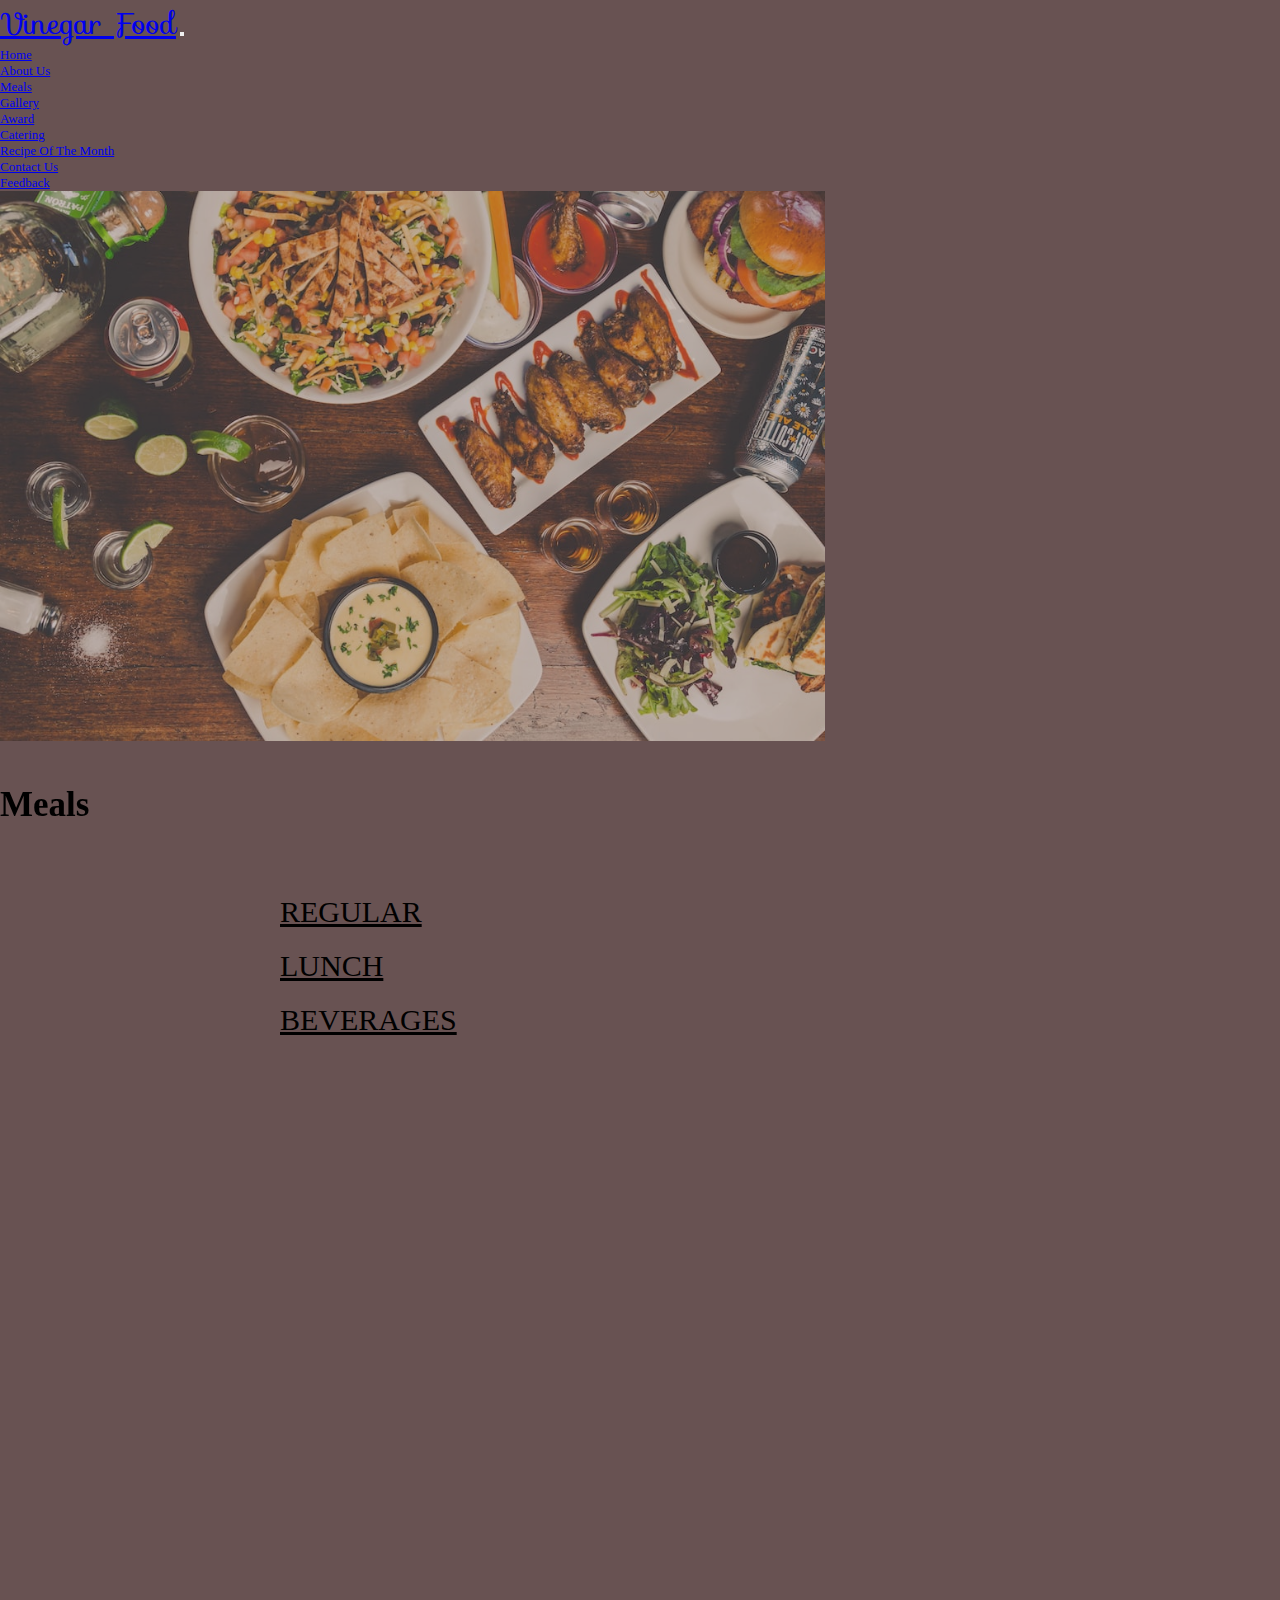
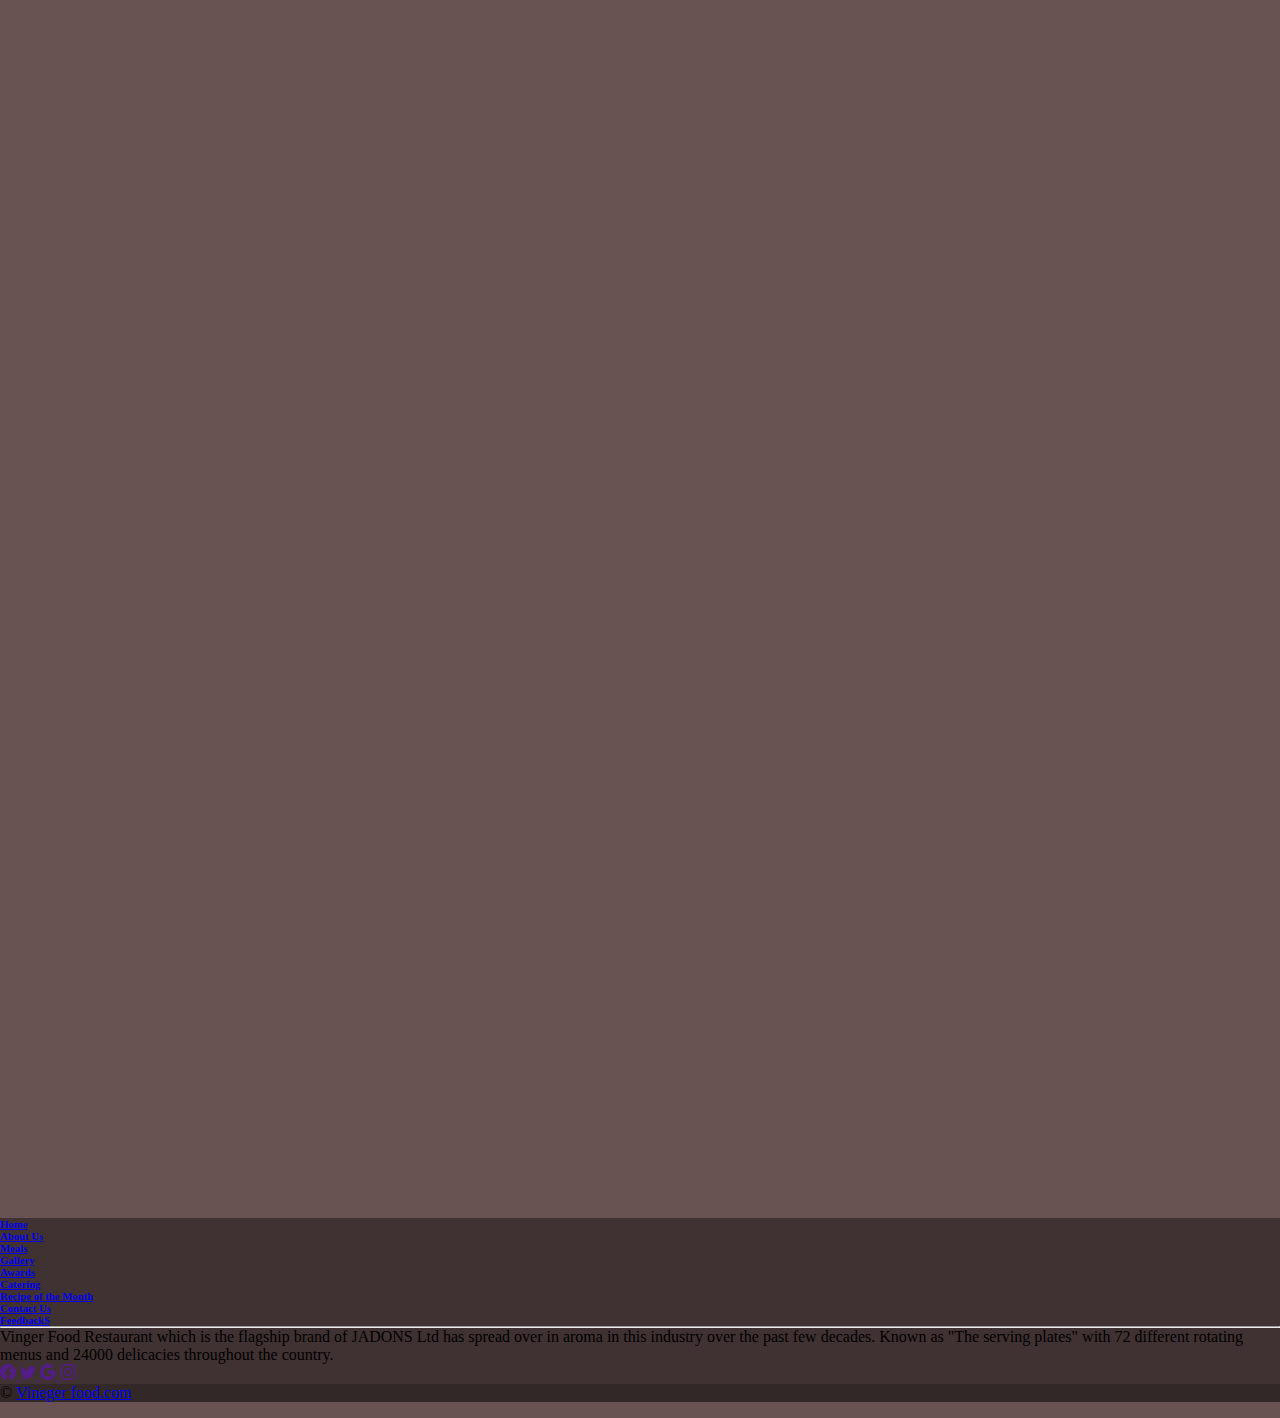
<file: desert.html>
<!DOCTYPE html>
<html lang="en">
<head>
    <meta charset="UTF-8">
    <meta http-equiv="X-UA-Compatible" content="IE=edge">
    <meta name="viewport" content="width=device-width, initial-scale=1.0">
    <title>Document</title>
    <link href="https://cdn.jsdelivr.net/npm/bootstrap@5.3.0-alpha1/dist/css/bootstrap.min.css" rel="stylesheet" integrity="sha384-GLhlTQ8iRABdZLl6O3oVMWSktQOp6b7In1Zl3/Jr59b6EGGoI1aFkw7cmDA6j6gD" crossorigin="anonymous">
    <link rel="stylesheet" href="style.css">
    <link rel="stylesheet" href="https://fonts.googleapis.com/css?family=Sofia&effect=fire">
 <!-- animation -->
 <link href="https://unpkg.com/aos@2.3.1/dist/aos.css" rel="stylesheet">
 <script src="https://unpkg.com/aos@2.3.1/dist/aos.js"></script>
  </head>
<style>
  
.col-md-2{
  margin-left: 30px;
  font-size: 30px;
}

.col-md-2 a:hover{
  background-color: white;
  color:  rgb(70, 65, 65);
}

</style>
<body>


</div>  <div class="container-fluid">
  <nav class="navbar navbar-expand-lg bg-dark navbar-dark sticky-top">
    <div class="container-fluid">
      <a class="navbar-brand" href="#">Vinegar Food</a>
      <button class="navbar-toggler" type="button" data-bs-toggle="collapse" data-bs-target="#navbarSupportedContent" aria-controls="navbarSupportedContent" aria-expanded="false" aria-label="Toggle navigation">
        <span class="navbar-toggler-icon"></span>
      </button>
      <div class="collapse navbar-collapse" id="navbarSupportedContent">
        <ul class="navbar-nav ms-auto mb-2 mb-lg-0">
          <li class="nav-item">
            <a class="nav-link active" aria-current="page" href="index.html">Home</a>
          </li>
          <li class="nav-item">
            <a class="nav-link" href="about.html">About Us</a>
          </li>
          <li class="nav-item">
            <a class="nav-link" href="meals.html">Meals</a>
          </li>
          <li class="nav-item">
            <a class="nav-link" href="gallery.html">Gallery</a>
          </li>
          <li class="nav-item">
            <a class="nav-link" href="awards.html">Award</a>
          </li>
          <li class="nav-item">
            <a class="nav-link" href="catering.html">Catering</a>
          </li>
          <li class="nav-item">
            <a class="nav-link" href="recipe.html">Recipe Of The Month</a>
          </li>
          <li class="nav-item">
            <a class="nav-link" href="contact.html">Contact Us </a>
          </li>
          <li class="nav-item">
            <a class="nav-link" href="feedback.html">Feedback</a>
          </li>
        </ul>
      
      </div>
    </div>
  </nav>

  <div id="carouselExampleCaptions" class="carousel slide" data-bs-ride="false">
    <div class="carousel-inner">
      <div class="carousel-item active">
        <img src="images//photo-1600891964599-f61ba0e24092.jpg" class="d-block w-100" alt="..." height="450px">
     <div class="carousel-caption d-none d-md-block">
      
      <div data-aos="flip-left"
      data-aos-easing="ease-out-cubic"
      data-aos-duration="2000">
 
      <h1 class="h1-responsive font-weight-bold text-center "> Meals</h1>
      </div>
     </div>
      </div>
    </div>

<div class="container-fluid">
  <div class="row">
    <div class="col-md-2">
      <a href="meals.html"> REGULAR</a>
    </div>

    <div class="col-md-2">
      <a href="lunch.html"> LUNCH</a>
    </div>
   
    <div class="col-md-2">
      <a href="beverages.html"> BEVERAGES</a>
    </div>
  </div>
</div>
<div data-aos="flip-left"
     data-aos-easing="ease-out-cubic"
     data-aos-duration="2000">

<h1 class="h1-responsive font-weight-bold text-center "> Desert</h1>
</div>

<div class="container">
  
  <div data-aos="fade-up-right"
  data-aos-easing="ease-out-cubic"
  data-aos-duration="2000">
  <div class="row">
    <div class="col-md-3">
<div class="card" style="width: 18rem;">
  <img src="images/indian-sweet-rasmalai-prepared-out-milk-chenna-cottage-cheese-sugar-aromatic-ingredients-78589736.jpg" class="card-img-top" alt="..." height="200px" width="200px">
  <div class="card-body">
    <h5 class="card-title">Rasmalai</h5>
  </div>
    </div>
      </div>
        
<!--card-2 -->
<div class="col-md-3">
<div class="card" style="width: 18rem;">
  <img src="images/triple-chocolate-cake-4.jpg" class="card-img-top" alt="..." height="200px" width="200px">
  <div class="card-body">
    <h5 class="card-title"> Chocolate Cake</h5>
    
  </div>
</div>
</div>
<!-- card-3-->
<div class="col-md-3">
<div class="card" style="width: 18rem;">
  <img src="images/images (2).jpg" class="card-img-top" alt="..." height="200px" width="200px">
  <div class="card-body">
    <h5 class="card-title">Kulfa</h5>
  </div>
    </div>
      </div>
        </div>

 <div data-aos="fade-up-left"
 data-aos-easing="ease-out-cubic"
 data-aos-duration="2000">
    <div class="row">
  
  <div class="col-md-3">
<div class="card" style="width: 18rem;">
<img src="images/easy-chocolate-ice-cream-recipe-1945798-hero-01-45d9f26a0aaf4c1dba38d7e0a2ab51e2.jpg" class="card-img-top" alt="..." height="200px" width="200px">
<div class="card-body">
  <h5 class="card-title">Chocolate Ice Cream</h5>
  
</div>
</div>
  </div>
<!--card-2 -->
<div class="col-md-3">
<div class="card" style="width: 18rem;">
<img src="images/Lab-e-Shireen.jpg" class="card-img-top" alt="..." height="200px" width="200px">
<div class="card-body">
  <h5 class="card-title"> Lab-e-Shireen</h5>
  
</div>
</div>
</div>
<!-- card-3-->
<div class="col-md-3">
<div class="card" style="width: 18rem;">
<img src="images/1-20.jpg" class="card-img-top" alt="..." height="200px" width="200px">
<div class="card-body">
  <h5 class="card-title">Rabri Kheer</h5>
  
</div>
  </div>
    </div>
      </div>
         </div>
           </div>
             </div>
<div class="container-fluid my-5">
   <footer class="text-center text-white" style="background-color: #00000062">
       <div class="container">
           <section class="mt-5">
              <div class="row text-center d-flex justify-content-center pt-5">
                  <div class="col-md-1">
            <h6 class="text-uppercase font-weight-bold">
              <a href="index.html" class="text-white">Home</a>
            </h6>
          </div>
         
          <div class="col-md-1">
            <h6 class="text-uppercase font-weight-bold">
              <a href="about.html" class="text-white">About Us</a>
            </h6>
          </div>
         
          <div class="col-md-1">
            <h6 class="text-uppercase font-weight-bold">
              <a href="meals.html" class="text-white">Meals</a>
            </h6>
          </div>
         
          <div class="col-md-1">
            <h6 class="text-uppercase font-weight-bold">
              <a href="gallery.html" class="text-white">Gallery</a>
            </h6>
          </div>
         
          <div class="col-md-1">
            <h6 class="text-uppercase font-weight-bold">
              <a href="awards.html" class="text-white">Awards</a>
            </h6>
          </div>

          <div class="col-md-1">
            <h6 class="text-uppercase font-weight-bold">
              <a href="catering.html" class="text-white">Catering</a>
            </h6>
          </div>

          <div class="col-md-1">
            <h6 class="text-uppercase font-weight-bold">
              <a href="recipe.html" class="text-white">Recipe of the Month</a>
            </h6>
          </div>

          <div class="col-md-1">
            <h6 class="text-uppercase font-weight-bold">
              <a href="contact.html" class="text-white">Contact Us</a>
            </h6>
          </div>

          <div class="col-md-1">
            <h6 class="text-uppercase font-weight-bold">
              <a href="feedback.html" class="text-white">FeedbackS</a>
            </h6>
          </div>
              </div>

      </section>
      

      <hr class="my-5" />

           <section class="mb-5">
        <div class="row d-flex justify-content-center">
          <div class="col-lg-8">
            <p>
              Vinger Food Restaurant which is the flagship brand of JADONS Ltd has spread over in aroma in this industry over the past few decades. Known as "The serving plates" with 72 different rotating menus and 24000 delicacies throughout the country.
            </p>
          </div>
        </div>
      </section>
    
      <section class="text-center mb-5">
        <a href="" class="text-white me-4">
          <i class="fab fa-facebook-f"><svg xmlns="http://www.w3.org/2000/svg" width="16" height="16" fill="currentColor" class="bi bi-facebook" viewBox="0 0 16 16">
            <path d="M16 8.049c0-4.446-3.582-8.05-8-8.05C3.58 0-.002 3.603-.002 8.05c0 4.017 2.926 7.347 6.75 7.951v-5.625h-2.03V8.05H6.75V6.275c0-2.017 1.195-3.131 3.022-3.131.876 0 1.791.157 1.791.157v1.98h-1.009c-.993 0-1.303.621-1.303 1.258v1.51h2.218l-.354 2.326H9.25V16c3.824-.604 6.75-3.934 6.75-7.951z"/>
          </svg></i>
        </a>
        <a href="" class="text-white me-4">
          <i class="fab fa-twitter"><svg xmlns="http://www.w3.org/2000/svg" width="16" height="16" fill="currentColor" class="bi bi-twitter" viewBox="0 0 16 16">
            <path d="M5.026 15c6.038 0 9.341-5.003 9.341-9.334 0-.14 0-.282-.006-.422A6.685 6.685 0 0 0 16 3.542a6.658 6.658 0 0 1-1.889.518 3.301 3.301 0 0 0 1.447-1.817 6.533 6.533 0 0 1-2.087.793A3.286 3.286 0 0 0 7.875 6.03a9.325 9.325 0 0 1-6.767-3.429 3.289 3.289 0 0 0 1.018 4.382A3.323 3.323 0 0 1 .64 6.575v.045a3.288 3.288 0 0 0 2.632 3.218 3.203 3.203 0 0 1-.865.115 3.23 3.23 0 0 1-.614-.057 3.283 3.283 0 0 0 3.067 2.277A6.588 6.588 0 0 1 .78 13.58a6.32 6.32 0 0 1-.78-.045A9.344 9.344 0 0 0 5.026 15z"/>
          </svg></i>
        </a>
        <a href="" class="text-white me-4">
          <i class="fab fa-google"><svg xmlns="http://www.w3.org/2000/svg" width="16" height="16" fill="currentColor" class="bi bi-google" viewBox="0 0 16 16">
            <path d="M15.545 6.558a9.42 9.42 0 0 1 .139 1.626c0 2.434-.87 4.492-2.384 5.885h.002C11.978 15.292 10.158 16 8 16A8 8 0 1 1 8 0a7.689 7.689 0 0 1 5.352 2.082l-2.284 2.284A4.347 4.347 0 0 0 8 3.166c-2.087 0-3.86 1.408-4.492 3.304a4.792 4.792 0 0 0 0 3.063h.003c.635 1.893 2.405 3.301 4.492 3.301 1.078 0 2.004-.276 2.722-.764h-.003a3.702 3.702 0 0 0 1.599-2.431H8v-3.08h7.545z"/>
          </svg></i>
        </a>
        <a href="" class="text-white me-4">
          <i class="fab fa-instagram"><svg xmlns="http://www.w3.org/2000/svg" width="16" height="16" fill="currentColor" class="bi bi-instagram" viewBox="0 0 16 16">
            <path d="M8 0C5.829 0 5.556.01 4.703.048 3.85.088 3.269.222 2.76.42a3.917 3.917 0 0 0-1.417.923A3.927 3.927 0 0 0 .42 2.76C.222 3.268.087 3.85.048 4.7.01 5.555 0 5.827 0 8.001c0 2.172.01 2.444.048 3.297.04.852.174 1.433.372 1.942.205.526.478.972.923 1.417.444.445.89.719 1.416.923.51.198 1.09.333 1.942.372C5.555 15.99 5.827 16 8 16s2.444-.01 3.298-.048c.851-.04 1.434-.174 1.943-.372a3.916 3.916 0 0 0 1.416-.923c.445-.445.718-.891.923-1.417.197-.509.332-1.09.372-1.942C15.99 10.445 16 10.173 16 8s-.01-2.445-.048-3.299c-.04-.851-.175-1.433-.372-1.941a3.926 3.926 0 0 0-.923-1.417A3.911 3.911 0 0 0 13.24.42c-.51-.198-1.092-.333-1.943-.372C10.443.01 10.172 0 7.998 0h.003zm-.717 1.442h.718c2.136 0 2.389.007 3.232.046.78.035 1.204.166 1.486.275.373.145.64.319.92.599.28.28.453.546.598.92.11.281.24.705.275 1.485.039.843.047 1.096.047 3.231s-.008 2.389-.047 3.232c-.035.78-.166 1.203-.275 1.485a2.47 2.47 0 0 1-.599.919c-.28.28-.546.453-.92.598-.28.11-.704.24-1.485.276-.843.038-1.096.047-3.232.047s-2.39-.009-3.233-.047c-.78-.036-1.203-.166-1.485-.276a2.478 2.478 0 0 1-.92-.598 2.48 2.48 0 0 1-.6-.92c-.109-.281-.24-.705-.275-1.485-.038-.843-.046-1.096-.046-3.233 0-2.136.008-2.388.046-3.231.036-.78.166-1.204.276-1.486.145-.373.319-.64.599-.92.28-.28.546-.453.92-.598.282-.11.705-.24 1.485-.276.738-.034 1.024-.044 2.515-.045v.002zm4.988 1.328a.96.96 0 1 0 0 1.92.96.96 0 0 0 0-1.92zm-4.27 1.122a4.109 4.109 0 1 0 0 8.217 4.109 4.109 0 0 0 0-8.217zm0 1.441a2.667 2.667 0 1 1 0 5.334 2.667 2.667 0 0 1 0-5.334z"/>
          </svg></i>
        </a>
             </section>
         </div>

    <div
         class="text-center p-3"
         style="background-color: rgba(0, 0, 0, 0.2)"
         >
       © 
      <a class="text-white" href="https://mdbootstrap.com/"
         >Vineger food.com</a>
       </div>
  </footer>
     </div>
       </div>

    <script src="https://cdn.jsdelivr.net/npm/@popperjs/core@2.11.6/dist/umd/popper.min.js" integrity="sha384-oBqDVmMz9ATKxIep9tiCxS/Z9fNfEXiDAYTujMAeBAsjFuCZSmKbSSUnQlmh/jp3" crossorigin="anonymous"></script>
    <script src="https://cdn.jsdelivr.net/npm/bootstrap@5.2.3/dist/js/bootstrap.min.js" integrity="sha384-cuYeSxntonz0PPNlHhBs68uyIAVpIIOZZ5JqeqvYYIcEL727kskC66kF92t6Xl2V" crossorigin="anonymous"></script>
    <script>
      AOS.init();
    </script>
</body>
</html>
</file>
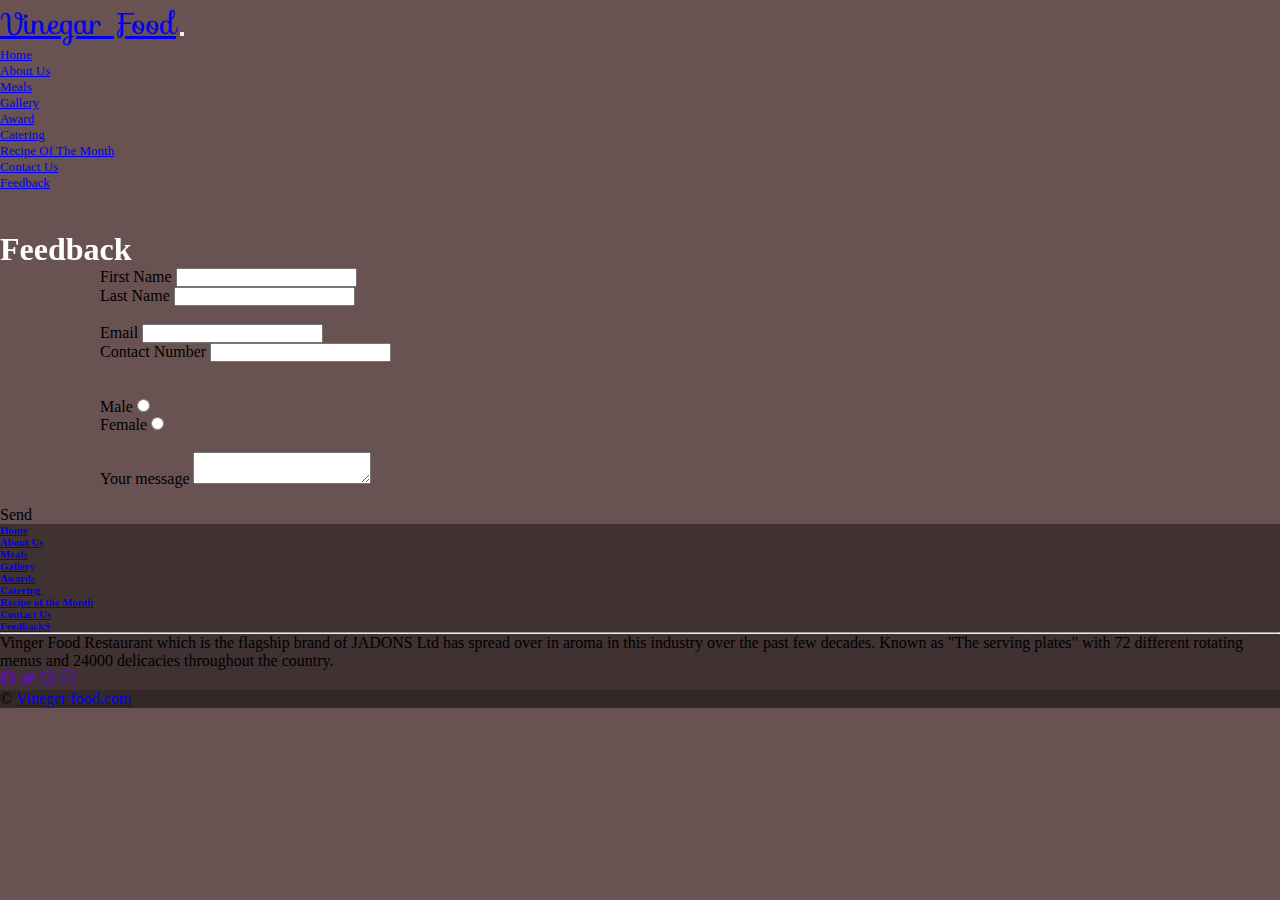
<file: feedback.html>
<!DOCTYPE html>
<html lang="en">
<head>
    <meta charset="UTF-8">
    <meta http-equiv="X-UA-Compatible" content="IE=edge">
    <meta name="viewport" content="width=device-width, initial-scale=1.0">
    <script src="https://code.jquery.com/jquery-3.6.3.min.js" integrity="sha256-pvPw+upLPUjgMXY0G+8O0xUf+/Im1MZjXxxgOcBQBXU=" crossorigin="anonymous"></script>
    <title>Feedback</title>
    <link href="https://cdn.jsdelivr.net/npm/bootstrap@5.3.0-alpha1/dist/css/bootstrap.min.css" rel="stylesheet" integrity="sha384-GLhlTQ8iRABdZLl6O3oVMWSktQOp6b7In1Zl3/Jr59b6EGGoI1aFkw7cmDA6j6gD" crossorigin="anonymous">
    <link rel="stylesheet" href="style.css">
    <link rel="stylesheet" href="https://fonts.googleapis.com/css?family=Sofia&effect=fire">
 <!-- animation -->
 <link href="https://unpkg.com/aos@2.3.1/dist/aos.css" rel="stylesheet">
 <script src="https://unpkg.com/aos@2.3.1/dist/aos.js"></script>
<style>
.md-form textarea:hover{
  background-color: white;
color: rgb(70, 65, 65) ;
}

</style>
</head>
<body>
</div>  <div class="container-fluid">
  <nav class="navbar navbar-expand-lg bg-dark navbar-dark sticky-top">
    <div class="container-fluid">
      <a class="navbar-brand" href="#">Vinegar Food</a>
      <button class="navbar-toggler" type="button" data-bs-toggle="collapse" data-bs-target="#navbarSupportedContent" aria-controls="navbarSupportedContent" aria-expanded="false" aria-label="Toggle navigation">
        <span class="navbar-toggler-icon"></span>
      </button>
      <div class="collapse navbar-collapse" id="navbarSupportedContent">
        <ul class="navbar-nav ms-auto mb-2 mb-lg-0">
          <li class="nav-item">
            <a class="nav-link" aria-current="page" href="index.html">Home</a>
          </li>
          <li class="nav-item">
            <a class="nav-link" href="about.html">About Us</a>
          </li>
          <li class="nav-item">
            <a class="nav-link" href="meals.html">Meals</a>
          </li>
        
          <li class="nav-item">
            <a class="nav-link" href="gallery.html">Gallery</a>
          </li>
          <li class="nav-item">
            <a class="nav-link" href="awards.html">Award</a>
          </li>
          <li class="nav-item">
            <a class="nav-link" href="catering.html">Catering</a>
          </li>
          <li class="nav-item">
            <a class="nav-link" href="recipe.html">Recipe Of The Month</a>
          </li>
          <li class="nav-item">
            <a class="nav-link" href="contact.html">Contact Us </a>
          </li>
          <li class="nav-item">
            <a class="nav-link active" href="feedback.html">Feedback</a>
          </li>
        </ul>
      
      </div>
    </div>
  </nav>

  <section class="mb-4">

    <div data-aos="flip-left"
    data-aos-easing="ease-out-cubic"
    data-aos-duration="2000">

    <h1 class="h1-responsive font-weight-bold text-center ">Feedback</h1>
    </div>
    <p class="text-center w-responsive mx-auto mb-5"></p>
  
    <div class="row">
        <div class="col-sm-9 mb-sm-0 mb-5">
            <form id="contact-form" name="contact-form" action="" >
                 <div class="row"> 
                    <div class="col-sm-6">
                        <div class="md-form mb-0">
                          <label for="name" class="">First Name</label>
                            <input type="text" id="fname" name="fname" class="form-control">            
                        </div>
                    </div>
                  
                    <div class="col-sm-6">
                        <div class="md-form mb-0">
                          <label for="email" class="">Last Name</label>
                            <input type="text" id="lname" name="lname" class="form-control">
                        </div>
                    </div>
                </div>
                <br>
                <div class="row"> 
                <div class="col-sm-6">
                    <div class="md-form mb-0">
                      <label for="name" class="">Email</label>
                        <input type="text" id="email" name="email" class="form-control">
                        
                    </div>
                </div>
              
                <div class="col-sm-6">
                    <div class="md-form mb-0">
                      <label for="email" class="">Contact Number</label>
                        <input type="text" id="number" name="number" class="form-control">
                    </div>
                </div>
            </div>
            <br><br>
<div class="row">
            <div class="col-sm-6">
              <div class="md-form mb-0">
            <label for="male"> Male</label>
            <input type="radio" name="gender" id="male">    
            <br>
            <label for="female"> Female</label>
            <input type="radio" name="gender" id="female">
              </div>
            </div>
         </div>
             <br>

                <div class="row">
                      <div class="col-sm-12">
                          <div class="md-form">
                           <label for="message">Your message</label>
                            <textarea type="text" id="message" name="message" rows="2" class="form-control md-textarea"></textarea>
                            
                     </div>
                  </div>
                </div>
                      </form>
          <br>
            <div class="text-center text-md-left">
                <a class="btn " onclick="document.getElementById('contact-form').submit();">Send</a>
            </div>
            <div class="status"></div>
        </div>
    </div>
  
  </section>

  <div class="container-fluid my-5">
        <footer class="text-center text-white" style="background-color: #00000062">
            <div class="container">
                <section class="mt-5">
                    <div class="row text-center d-flex justify-content-center pt-5">
           
            <div class="col-md-1">
              <h6 class="text-uppercase font-weight-bold">
                <a href="index.html" class="text-white">Home</a>
              </h6>
            </div>

            <div class="col-md-1">
              <h6 class="text-uppercase font-weight-bold">
                <a href="about.html" class="text-white">About Us</a>
              </h6>
            </div>
  
            <div class="col-md-1">
              <h6 class="text-uppercase font-weight-bold">
                <a href="meals.html" class="text-white">Meals</a>
              </h6>
            </div>
  
            <div class="col-md-1">
              <h6 class="text-uppercase font-weight-bold">
                <a href="gallery.html" class="text-white">Gallery</a>
              </h6>
            </div>
            
            <div class="col-md-1">
              <h6 class="text-uppercase font-weight-bold">
                <a href="awards.html" class="text-white">Awards</a>
              </h6>
            </div>
  
            <div class="col-md-1">
              <h6 class="text-uppercase font-weight-bold">
                <a href="catering.html" class="text-white">Catering</a>
              </h6>
            </div>
  
            <div class="col-md-1">
              <h6 class="text-uppercase font-weight-bold">
                <a href="recipe.html" class="text-white">Recipe of the Month</a>
              </h6>
            </div>
  
            <div class="col-md-1">
              <h6 class="text-uppercase font-weight-bold">
                <a href="contact.html" class="text-white">Contact Us</a>
              </h6>
            </div>
  
            <div class="col-md-1">
              <h6 class="text-uppercase font-weight-bold">
                <a href="feedback.html" class="text-white">FeedbackS</a>
              </h6>
            </div>
  
          </div>
          
        </section>
  
        <hr class="my-5" />
  
        <section class="mb-5">
          <div class="row d-flex justify-content-center">
            <div class="col-lg-8">
              <p>
                Vinger Food Restaurant which is the flagship brand of JADONS Ltd has spread over in aroma in this industry over the past few decades. Known as "The serving plates" with 72 different rotating menus and 24000 delicacies throughout the country.
              </p>
            </div>
          </div>
        </section>
        
        <section class="text-center mb-5">
          <a href="" class="text-white me-4">
            <i class="fab fa-facebook-f"><svg xmlns="http://www.w3.org/2000/svg" width="16" height="16" fill="currentColor" class="bi bi-facebook" viewBox="0 0 16 16">
              <path d="M16 8.049c0-4.446-3.582-8.05-8-8.05C3.58 0-.002 3.603-.002 8.05c0 4.017 2.926 7.347 6.75 7.951v-5.625h-2.03V8.05H6.75V6.275c0-2.017 1.195-3.131 3.022-3.131.876 0 1.791.157 1.791.157v1.98h-1.009c-.993 0-1.303.621-1.303 1.258v1.51h2.218l-.354 2.326H9.25V16c3.824-.604 6.75-3.934 6.75-7.951z"/>
            </svg></i>
          </a>
          <a href="" class="text-white me-4">
            <i class="fab fa-twitter"><svg xmlns="http://www.w3.org/2000/svg" width="16" height="16" fill="currentColor" class="bi bi-twitter" viewBox="0 0 16 16">
              <path d="M5.026 15c6.038 0 9.341-5.003 9.341-9.334 0-.14 0-.282-.006-.422A6.685 6.685 0 0 0 16 3.542a6.658 6.658 0 0 1-1.889.518 3.301 3.301 0 0 0 1.447-1.817 6.533 6.533 0 0 1-2.087.793A3.286 3.286 0 0 0 7.875 6.03a9.325 9.325 0 0 1-6.767-3.429 3.289 3.289 0 0 0 1.018 4.382A3.323 3.323 0 0 1 .64 6.575v.045a3.288 3.288 0 0 0 2.632 3.218 3.203 3.203 0 0 1-.865.115 3.23 3.23 0 0 1-.614-.057 3.283 3.283 0 0 0 3.067 2.277A6.588 6.588 0 0 1 .78 13.58a6.32 6.32 0 0 1-.78-.045A9.344 9.344 0 0 0 5.026 15z"/>
            </svg></i>
          </a>
          <a href="" class="text-white me-4">
            <i class="fab fa-google"><svg xmlns="http://www.w3.org/2000/svg" width="16" height="16" fill="currentColor" class="bi bi-google" viewBox="0 0 16 16">
              <path d="M15.545 6.558a9.42 9.42 0 0 1 .139 1.626c0 2.434-.87 4.492-2.384 5.885h.002C11.978 15.292 10.158 16 8 16A8 8 0 1 1 8 0a7.689 7.689 0 0 1 5.352 2.082l-2.284 2.284A4.347 4.347 0 0 0 8 3.166c-2.087 0-3.86 1.408-4.492 3.304a4.792 4.792 0 0 0 0 3.063h.003c.635 1.893 2.405 3.301 4.492 3.301 1.078 0 2.004-.276 2.722-.764h-.003a3.702 3.702 0 0 0 1.599-2.431H8v-3.08h7.545z"/>
            </svg></i>
          </a>
          <a href="" class="text-white me-4">
            <i class="fab fa-instagram"><svg xmlns="http://www.w3.org/2000/svg" width="16" height="16" fill="currentColor" class="bi bi-instagram" viewBox="0 0 16 16">
              <path d="M8 0C5.829 0 5.556.01 4.703.048 3.85.088 3.269.222 2.76.42a3.917 3.917 0 0 0-1.417.923A3.927 3.927 0 0 0 .42 2.76C.222 3.268.087 3.85.048 4.7.01 5.555 0 5.827 0 8.001c0 2.172.01 2.444.048 3.297.04.852.174 1.433.372 1.942.205.526.478.972.923 1.417.444.445.89.719 1.416.923.51.198 1.09.333 1.942.372C5.555 15.99 5.827 16 8 16s2.444-.01 3.298-.048c.851-.04 1.434-.174 1.943-.372a3.916 3.916 0 0 0 1.416-.923c.445-.445.718-.891.923-1.417.197-.509.332-1.09.372-1.942C15.99 10.445 16 10.173 16 8s-.01-2.445-.048-3.299c-.04-.851-.175-1.433-.372-1.941a3.926 3.926 0 0 0-.923-1.417A3.911 3.911 0 0 0 13.24.42c-.51-.198-1.092-.333-1.943-.372C10.443.01 10.172 0 7.998 0h.003zm-.717 1.442h.718c2.136 0 2.389.007 3.232.046.78.035 1.204.166 1.486.275.373.145.64.319.92.599.28.28.453.546.598.92.11.281.24.705.275 1.485.039.843.047 1.096.047 3.231s-.008 2.389-.047 3.232c-.035.78-.166 1.203-.275 1.485a2.47 2.47 0 0 1-.599.919c-.28.28-.546.453-.92.598-.28.11-.704.24-1.485.276-.843.038-1.096.047-3.232.047s-2.39-.009-3.233-.047c-.78-.036-1.203-.166-1.485-.276a2.478 2.478 0 0 1-.92-.598 2.48 2.48 0 0 1-.6-.92c-.109-.281-.24-.705-.275-1.485-.038-.843-.046-1.096-.046-3.233 0-2.136.008-2.388.046-3.231.036-.78.166-1.204.276-1.486.145-.373.319-.64.599-.92.28-.28.546-.453.92-.598.282-.11.705-.24 1.485-.276.738-.034 1.024-.044 2.515-.045v.002zm4.988 1.328a.96.96 0 1 0 0 1.92.96.96 0 0 0 0-1.92zm-4.27 1.122a4.109 4.109 0 1 0 0 8.217 4.109 4.109 0 0 0 0-8.217zm0 1.441a2.667 2.667 0 1 1 0 5.334 2.667 2.667 0 0 1 0-5.334z"/>
            </svg></i>
          </a>
         
        </section>
      </div>
      <div
           class="text-center p-3"
           style="background-color: rgba(0, 0, 0, 0.2)"
           >
         © 
        <a class="text-white" href="https://mdbootstrap.com/"
           >Vineger food.com</a>
      </div>
    </footer>
  </div>

       </div>
       <script src="https://cdn.jsdelivr.net/npm/@popperjs/core@2.11.6/dist/umd/popper.min.js" integrity="sha384-oBqDVmMz9ATKxIep9tiCxS/Z9fNfEXiDAYTujMAeBAsjFuCZSmKbSSUnQlmh/jp3" crossorigin="anonymous"></script>
<script src="https://cdn.jsdelivr.net/npm/bootstrap@5.2.3/dist/js/bootstrap.min.js" integrity="sha384-cuYeSxntonz0PPNlHhBs68uyIAVpIIOZZ5JqeqvYYIcEL727kskC66kF92t6Xl2V" crossorigin="anonymous"></script>
<script>
  AOS.init();
</script>
</body>
</html>
</file>
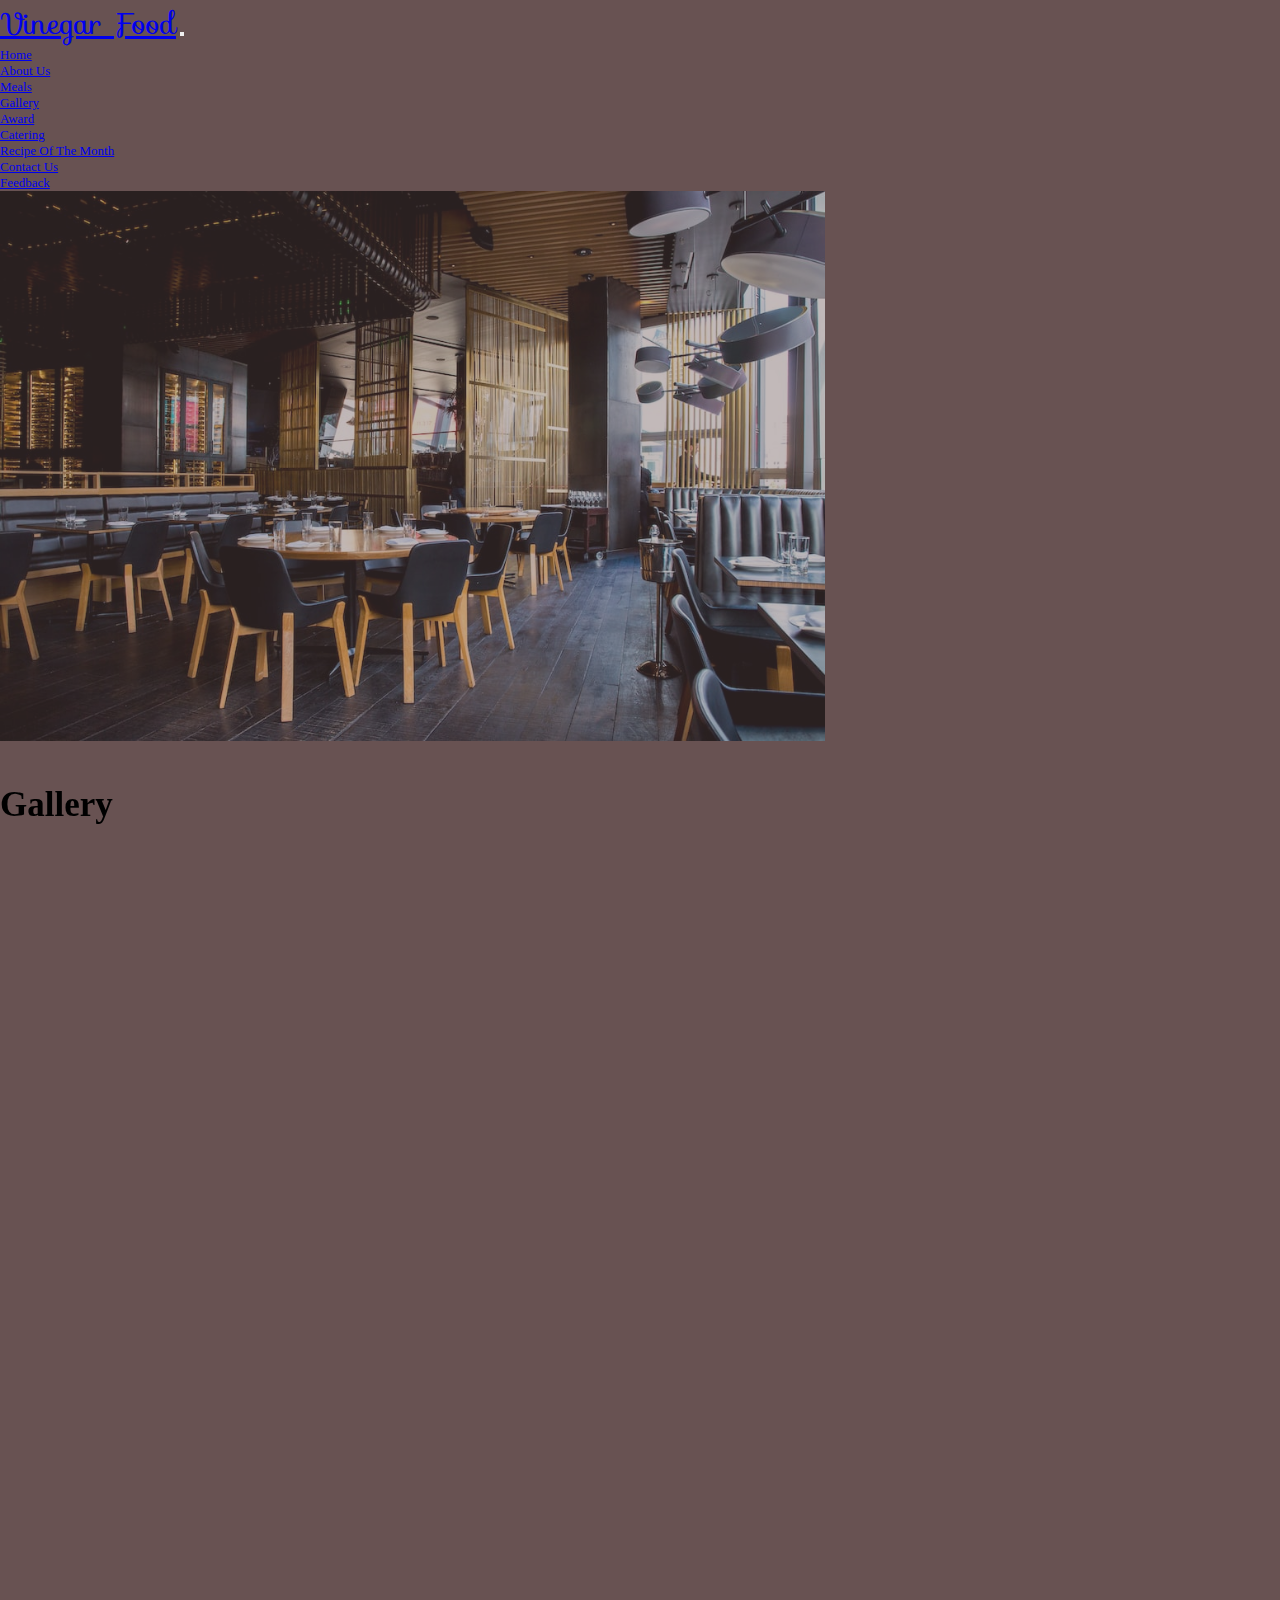
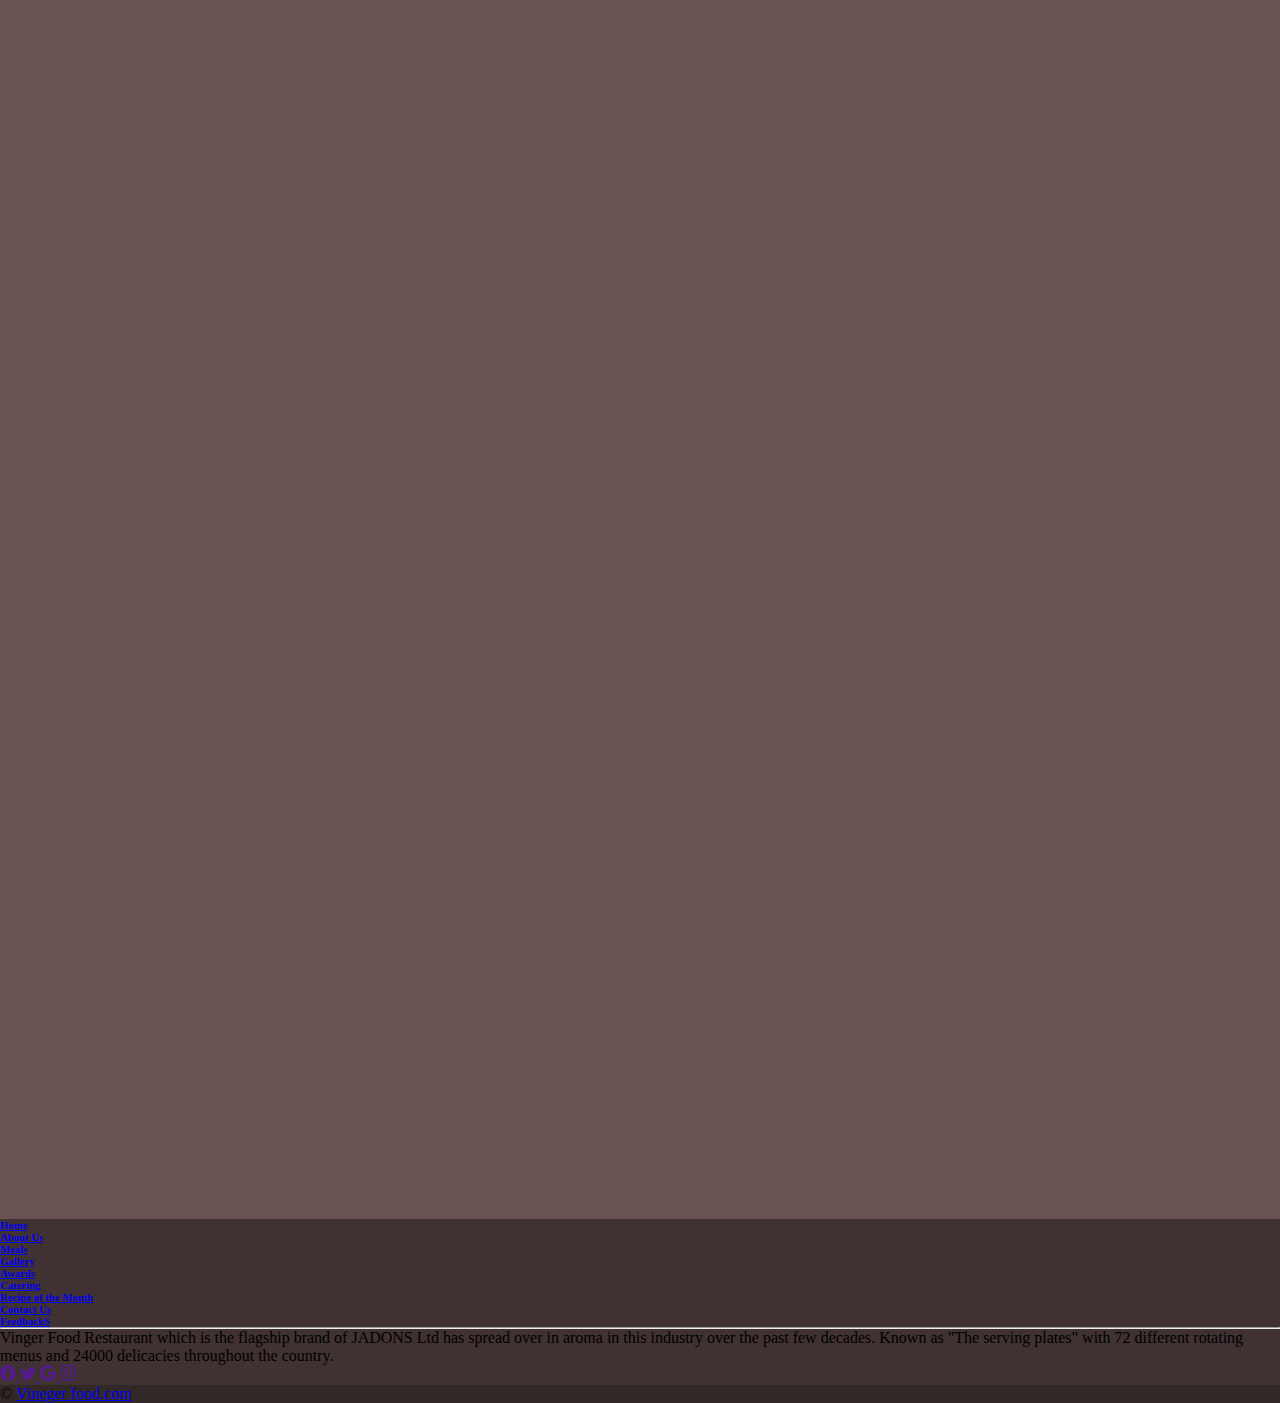
<file: gallery.html>
<!DOCTYPE html>
<html lang="en">
<head>
    <meta charset="UTF-8">
    <meta http-equiv="X-UA-Compatible" content="IE=edge">
    <meta name="viewport" content="width=device-width, initial-scale=1.0">
    <script src="https://code.jquery.com/jquery-3.6.3.min.js" integrity="sha256-pvPw+upLPUjgMXY0G+8O0xUf+/Im1MZjXxxgOcBQBXU=" crossorigin="anonymous"></script>
    <title>Document</title>
    <link href="https://cdn.jsdelivr.net/npm/bootstrap@5.3.0-alpha1/dist/css/bootstrap.min.css" rel="stylesheet" integrity="sha384-GLhlTQ8iRABdZLl6O3oVMWSktQOp6b7In1Zl3/Jr59b6EGGoI1aFkw7cmDA6j6gD" crossorigin="anonymous">
    <link rel="stylesheet" href="style.css">
    <link rel="stylesheet" href="https://fonts.googleapis.com/css?family=Sofia&effect=fire">
 <!-- animation -->
 <link href="https://unpkg.com/aos@2.3.1/dist/aos.css" rel="stylesheet">
 <script src="https://unpkg.com/aos@2.3.1/dist/aos.js"></script> 
</head>
</head>
<body>
</div>  <div class="container-fluid">
   
  <nav class="navbar navbar-expand-lg bg-dark navbar-dark sticky-top">
    <div class="container-fluid">
      <a class="navbar-brand" href="#">Vinegar Food</a>
      <button class="navbar-toggler" type="button" data-bs-toggle="collapse" data-bs-target="#navbarSupportedContent" aria-controls="navbarSupportedContent" aria-expanded="false" aria-label="Toggle navigation">
        <span class="navbar-toggler-icon"></span>
      </button>
      <div class="collapse navbar-collapse" id="navbarSupportedContent">
        <ul class="navbar-nav ms-auto mb-2 mb-lg-0">
          <li class="nav-item">
            <a class="nav-link" aria-current="page" href="index.html">Home</a>
          </li>
          <li class="nav-item">
            <a class="nav-link" href="about.html">About Us</a>
          </li>
          <li class="nav-item">
            <a class="nav-link" href="meals.html">Meals</a>
          </li>
         
          <li class="nav-item">
            <a class="nav-link active" href="gallery.html">Gallery</a>
          </li>
          <li class="nav-item">
            <a class="nav-link" href="awards.html">Award</a>
          </li>
          <li class="nav-item">
            <a class="nav-link" href="catering.html">Catering</a>
          </li>
          <li class="nav-item">
            <a class="nav-link" href="recipe.html">Recipe Of The Month</a>
          </li>
          <li class="nav-item">
            <a class="nav-link" href="contact.html">Contact Us </a>
          </li>
          <li class="nav-item">
            <a class="nav-link" href="feedback.html">Feedback</a>
          </li>
        </ul>
      
      </div>
    </div>
  </nav>

  <div id="carouselExampleCaptions" class="carousel slide" data-bs-ride="false">
    <div class="carousel-inner">
      <div class="carousel-item active">
        <img src="images/photo-1517248135467-4c7edcad34c4.jpg" class="d-block w-100" alt="..." height="450px">
     <div class="carousel-caption d-none d-md-block">
      
      <div data-aos="flip-left"
      data-aos-easing="ease-out-cubic"
      data-aos-duration="2000">
     
      <h1 class="h1-responsive font-weight-bold text-center "> Gallery</h1>
     
      </div>
     </div>
      </div>
    </div>


    <div class="container">
      <div data-aos="fade-up-right"
      data-aos-easing="ease-out-cubic"
      data-aos-duration="2000">
      <div class="row">
        <div class="col-md-3">
    <div class="card" style="width: 18rem;">
      <img src="images/commercial cooktops o (1).6af4d5ac.jpg" class="card-img-top" alt="..." height="300px" width="200px">
      
        
      
    </div>
        </div>
    <!--card-2 -->
    <div class="col-md-3">
    <div class="card" style="width: 18rem;">
      <img src="images/BLOG4-min-1024x576.jpg" class="card-img-top" alt="..." height="300px" width="200px">
      
        
      
    </div>
    </div>
    <!-- card-3-->
    <div class="col-md-3">
    <div class="card" style="width: 18rem;">
      <img src="images/images (7).jpg" class="card-img-top" alt="..." height="300px" width="200px">
    </div>
      </div>
        </div>
           </div>

     <div data-aos="fade-up-left"
     data-aos-easing="ease-out-cubic"
     data-aos-duration="2000">
       <div class="row"> 
              <div class="col-md-3">
    <div class="card" style="width: 18rem;">
      <img src="images/commercial cooktops o (1).6af4d5ac.jpg" class="card-img-top" alt="..." height="300px" width="200px">
      
    </div>
        </div>
    <!--card-2 -->
    <div class="col-md-3">
    <div class="card" style="width: 18rem;">
      <img src="images/BLOG4-min-1024x576.jpg" class="card-img-top" alt="..." height="300px" width="200px">
      
    </div>
    </div>
    <!-- card-3-->
    <div class="col-md-3">
    <div class="card" style="width: 18rem;">
      <img src="images/images (7).jpg" class="card-img-top" alt="..." height="300px" width="200px">
    </div>
     </div>
      </div>
       </div>
        </div>
     
      <div class="container-fluid my-5">
              <footer class="text-center text-white" style="background-color: #00000062">
                   <div class="container">
                       <section class="mt-5">
                           <div class="row text-center d-flex justify-content-center pt-5">
                              <div class="col-md-1">
                  <h6 class="text-uppercase font-weight-bold">
                    <a href="index.html" class="text-white">Home</a>
                  </h6>
                </div>
               
                <div class="col-md-1">
                  <h6 class="text-uppercase font-weight-bold">
                    <a href="about.html" class="text-white">About Us</a>
                  </h6>
                </div>
              
                <div class="col-md-1">
                  <h6 class="text-uppercase font-weight-bold">
                    <a href="meals.html" class="text-white">Meals</a>
                  </h6>
                </div>
               
                <div class="col-md-1">
                  <h6 class="text-uppercase font-weight-bold">
                    <a href="gallery.html" class="text-white">Gallery</a>
                  </h6>
                </div>
               
                <div class="col-md-1">
                  <h6 class="text-uppercase font-weight-bold">
                    <a href="awards.html" class="text-white">Awards</a>
                  </h6>
                </div>
      
                <div class="col-md-1">
                  <h6 class="text-uppercase font-weight-bold">
                    <a href="catering.html" class="text-white">Catering</a>
                  </h6>
                </div>
      
                <div class="col-md-1">
                  <h6 class="text-uppercase font-weight-bold">
                    <a href="recipe.html" class="text-white">Recipe of the Month</a>
                  </h6>
                </div>
      
                <div class="col-md-1">
                  <h6 class="text-uppercase font-weight-bold">
                    <a href="contact.html" class="text-white">Contact Us</a>
                  </h6>
                </div>
      
                <div class="col-md-1">
                  <h6 class="text-uppercase font-weight-bold">
                    <a href="feedback.html" class="text-white">FeedbackS</a>
                  </h6>
                </div>
                    </div>
             
            </section>
           
                  <hr class="my-5" />
                       <section class="mb-5">
              <div class="row d-flex justify-content-center">
                <div class="col-lg-8">
                  <p>
                    Vinger Food Restaurant which is the flagship brand of JADONS Ltd has spread over in aroma in this industry over the past few decades. Known as "The serving plates" with 72 different rotating menus and 24000 delicacies throughout the country.
                  </p>
                </div>
              </div>
            </section>
          
            <section class="text-center mb-5">
              <a href="" class="text-white me-4">
                <i class="fab fa-facebook-f"><svg xmlns="http://www.w3.org/2000/svg" width="16" height="16" fill="currentColor" class="bi bi-facebook" viewBox="0 0 16 16">
                  <path d="M16 8.049c0-4.446-3.582-8.05-8-8.05C3.58 0-.002 3.603-.002 8.05c0 4.017 2.926 7.347 6.75 7.951v-5.625h-2.03V8.05H6.75V6.275c0-2.017 1.195-3.131 3.022-3.131.876 0 1.791.157 1.791.157v1.98h-1.009c-.993 0-1.303.621-1.303 1.258v1.51h2.218l-.354 2.326H9.25V16c3.824-.604 6.75-3.934 6.75-7.951z"/>
                </svg></i>
              </a>
              <a href="" class="text-white me-4">
                <i class="fab fa-twitter"><svg xmlns="http://www.w3.org/2000/svg" width="16" height="16" fill="currentColor" class="bi bi-twitter" viewBox="0 0 16 16">
                  <path d="M5.026 15c6.038 0 9.341-5.003 9.341-9.334 0-.14 0-.282-.006-.422A6.685 6.685 0 0 0 16 3.542a6.658 6.658 0 0 1-1.889.518 3.301 3.301 0 0 0 1.447-1.817 6.533 6.533 0 0 1-2.087.793A3.286 3.286 0 0 0 7.875 6.03a9.325 9.325 0 0 1-6.767-3.429 3.289 3.289 0 0 0 1.018 4.382A3.323 3.323 0 0 1 .64 6.575v.045a3.288 3.288 0 0 0 2.632 3.218 3.203 3.203 0 0 1-.865.115 3.23 3.23 0 0 1-.614-.057 3.283 3.283 0 0 0 3.067 2.277A6.588 6.588 0 0 1 .78 13.58a6.32 6.32 0 0 1-.78-.045A9.344 9.344 0 0 0 5.026 15z"/>
                </svg></i>
              </a>
              <a href="" class="text-white me-4">
                <i class="fab fa-google"><svg xmlns="http://www.w3.org/2000/svg" width="16" height="16" fill="currentColor" class="bi bi-google" viewBox="0 0 16 16">
                  <path d="M15.545 6.558a9.42 9.42 0 0 1 .139 1.626c0 2.434-.87 4.492-2.384 5.885h.002C11.978 15.292 10.158 16 8 16A8 8 0 1 1 8 0a7.689 7.689 0 0 1 5.352 2.082l-2.284 2.284A4.347 4.347 0 0 0 8 3.166c-2.087 0-3.86 1.408-4.492 3.304a4.792 4.792 0 0 0 0 3.063h.003c.635 1.893 2.405 3.301 4.492 3.301 1.078 0 2.004-.276 2.722-.764h-.003a3.702 3.702 0 0 0 1.599-2.431H8v-3.08h7.545z"/>
                </svg></i>
              </a>
              <a href="" class="text-white me-4">
                <i class="fab fa-instagram"><svg xmlns="http://www.w3.org/2000/svg" width="16" height="16" fill="currentColor" class="bi bi-instagram" viewBox="0 0 16 16">
                  <path d="M8 0C5.829 0 5.556.01 4.703.048 3.85.088 3.269.222 2.76.42a3.917 3.917 0 0 0-1.417.923A3.927 3.927 0 0 0 .42 2.76C.222 3.268.087 3.85.048 4.7.01 5.555 0 5.827 0 8.001c0 2.172.01 2.444.048 3.297.04.852.174 1.433.372 1.942.205.526.478.972.923 1.417.444.445.89.719 1.416.923.51.198 1.09.333 1.942.372C5.555 15.99 5.827 16 8 16s2.444-.01 3.298-.048c.851-.04 1.434-.174 1.943-.372a3.916 3.916 0 0 0 1.416-.923c.445-.445.718-.891.923-1.417.197-.509.332-1.09.372-1.942C15.99 10.445 16 10.173 16 8s-.01-2.445-.048-3.299c-.04-.851-.175-1.433-.372-1.941a3.926 3.926 0 0 0-.923-1.417A3.911 3.911 0 0 0 13.24.42c-.51-.198-1.092-.333-1.943-.372C10.443.01 10.172 0 7.998 0h.003zm-.717 1.442h.718c2.136 0 2.389.007 3.232.046.78.035 1.204.166 1.486.275.373.145.64.319.92.599.28.28.453.546.598.92.11.281.24.705.275 1.485.039.843.047 1.096.047 3.231s-.008 2.389-.047 3.232c-.035.78-.166 1.203-.275 1.485a2.47 2.47 0 0 1-.599.919c-.28.28-.546.453-.92.598-.28.11-.704.24-1.485.276-.843.038-1.096.047-3.232.047s-2.39-.009-3.233-.047c-.78-.036-1.203-.166-1.485-.276a2.478 2.478 0 0 1-.92-.598 2.48 2.48 0 0 1-.6-.92c-.109-.281-.24-.705-.275-1.485-.038-.843-.046-1.096-.046-3.233 0-2.136.008-2.388.046-3.231.036-.78.166-1.204.276-1.486.145-.373.319-.64.599-.92.28-.28.546-.453.92-.598.282-.11.705-.24 1.485-.276.738-.034 1.024-.044 2.515-.045v.002zm4.988 1.328a.96.96 0 1 0 0 1.92.96.96 0 0 0 0-1.92zm-4.27 1.122a4.109 4.109 0 1 0 0 8.217 4.109 4.109 0 0 0 0-8.217zm0 1.441a2.667 2.667 0 1 1 0 5.334 2.667 2.667 0 0 1 0-5.334z"/>
                </svg></i>
              </a>
                </section>
                     </div>
        
      
          <div
               class="text-center p-3"
               style="background-color: rgba(0, 0, 0, 0.2)"
               >
             © 
            <a class="text-white" href="https://mdbootstrap.com/"
               >Vineger food.com</a>
              
          </div>
        </footer>
              </div>

       </div> 
       <script src="https://cdn.jsdelivr.net/npm/@popperjs/core@2.11.6/dist/umd/popper.min.js" integrity="sha384-oBqDVmMz9ATKxIep9tiCxS/Z9fNfEXiDAYTujMAeBAsjFuCZSmKbSSUnQlmh/jp3" crossorigin="anonymous"></script>
<script src="https://cdn.jsdelivr.net/npm/bootstrap@5.2.3/dist/js/bootstrap.min.js" integrity="sha384-cuYeSxntonz0PPNlHhBs68uyIAVpIIOZZ5JqeqvYYIcEL727kskC66kF92t6Xl2V" crossorigin="anonymous"></script>
<script>
  AOS.init();
</script>
</body>
</html>
</file>
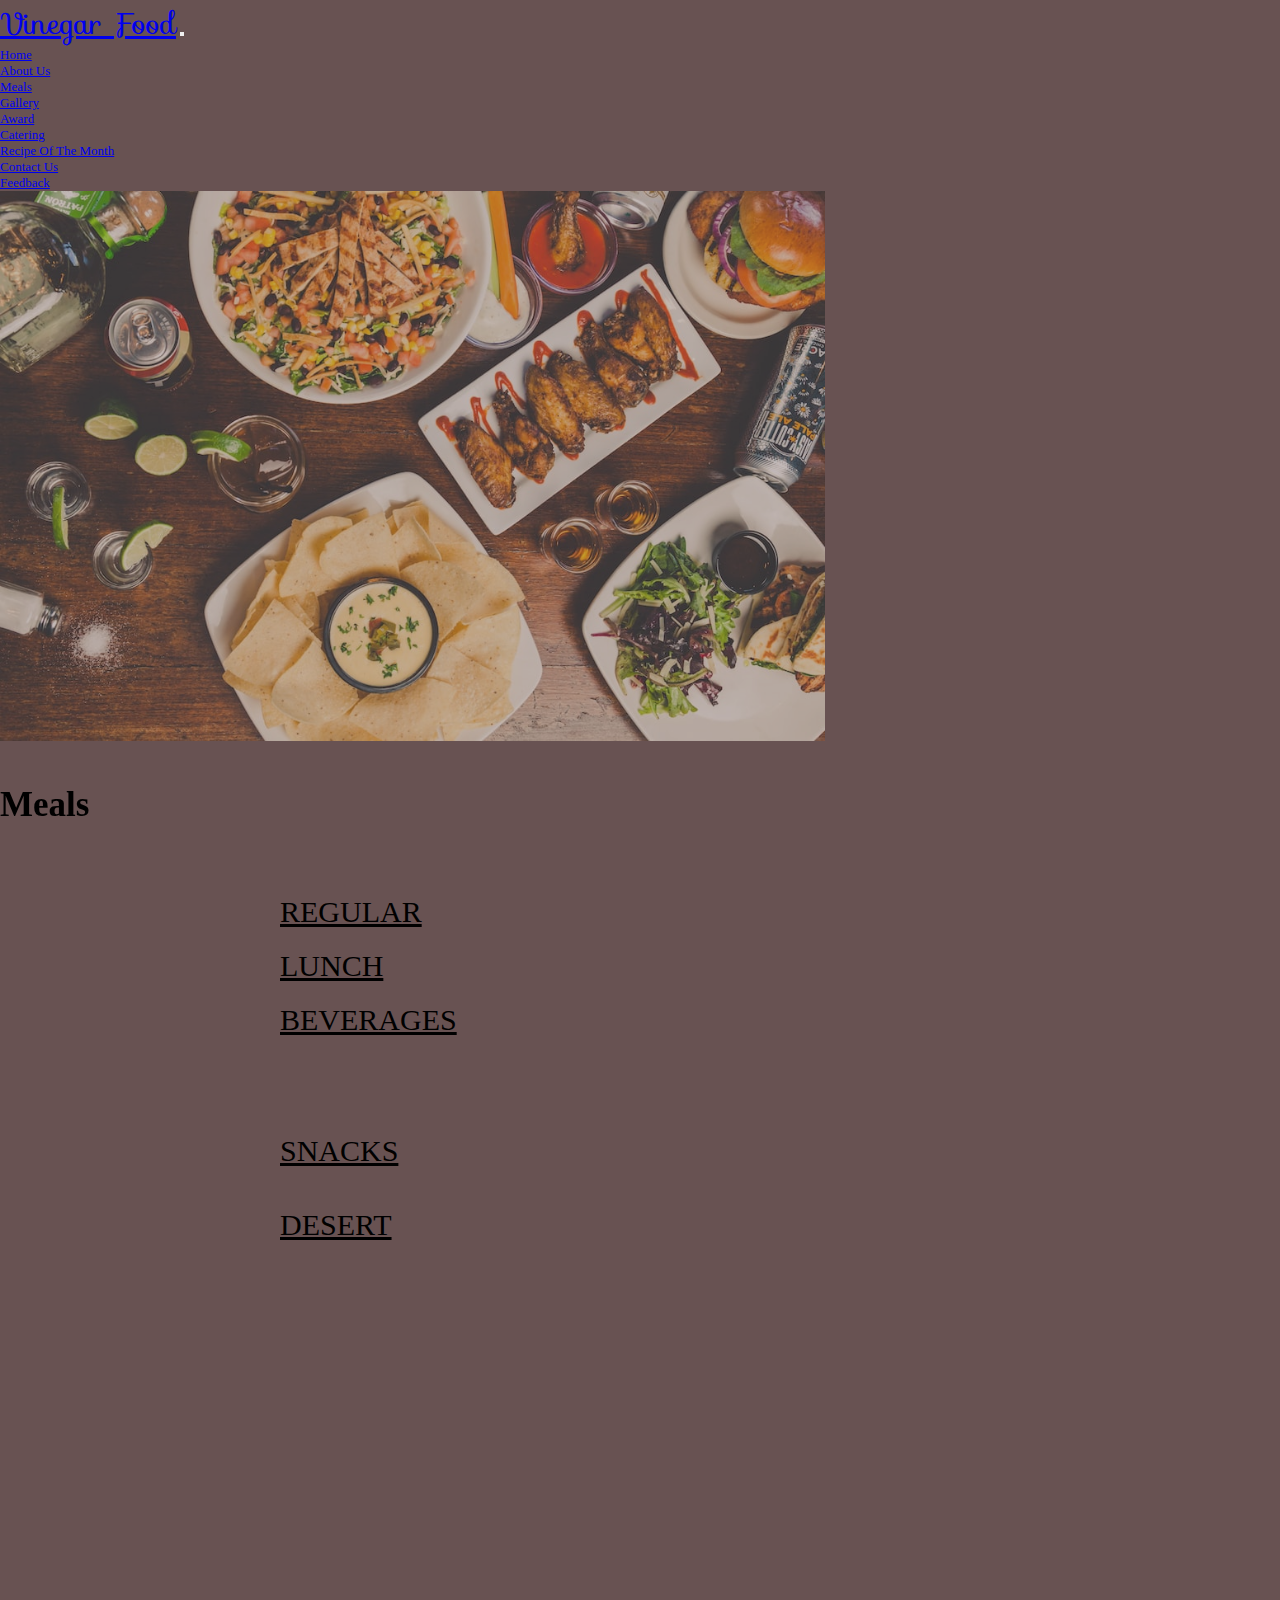
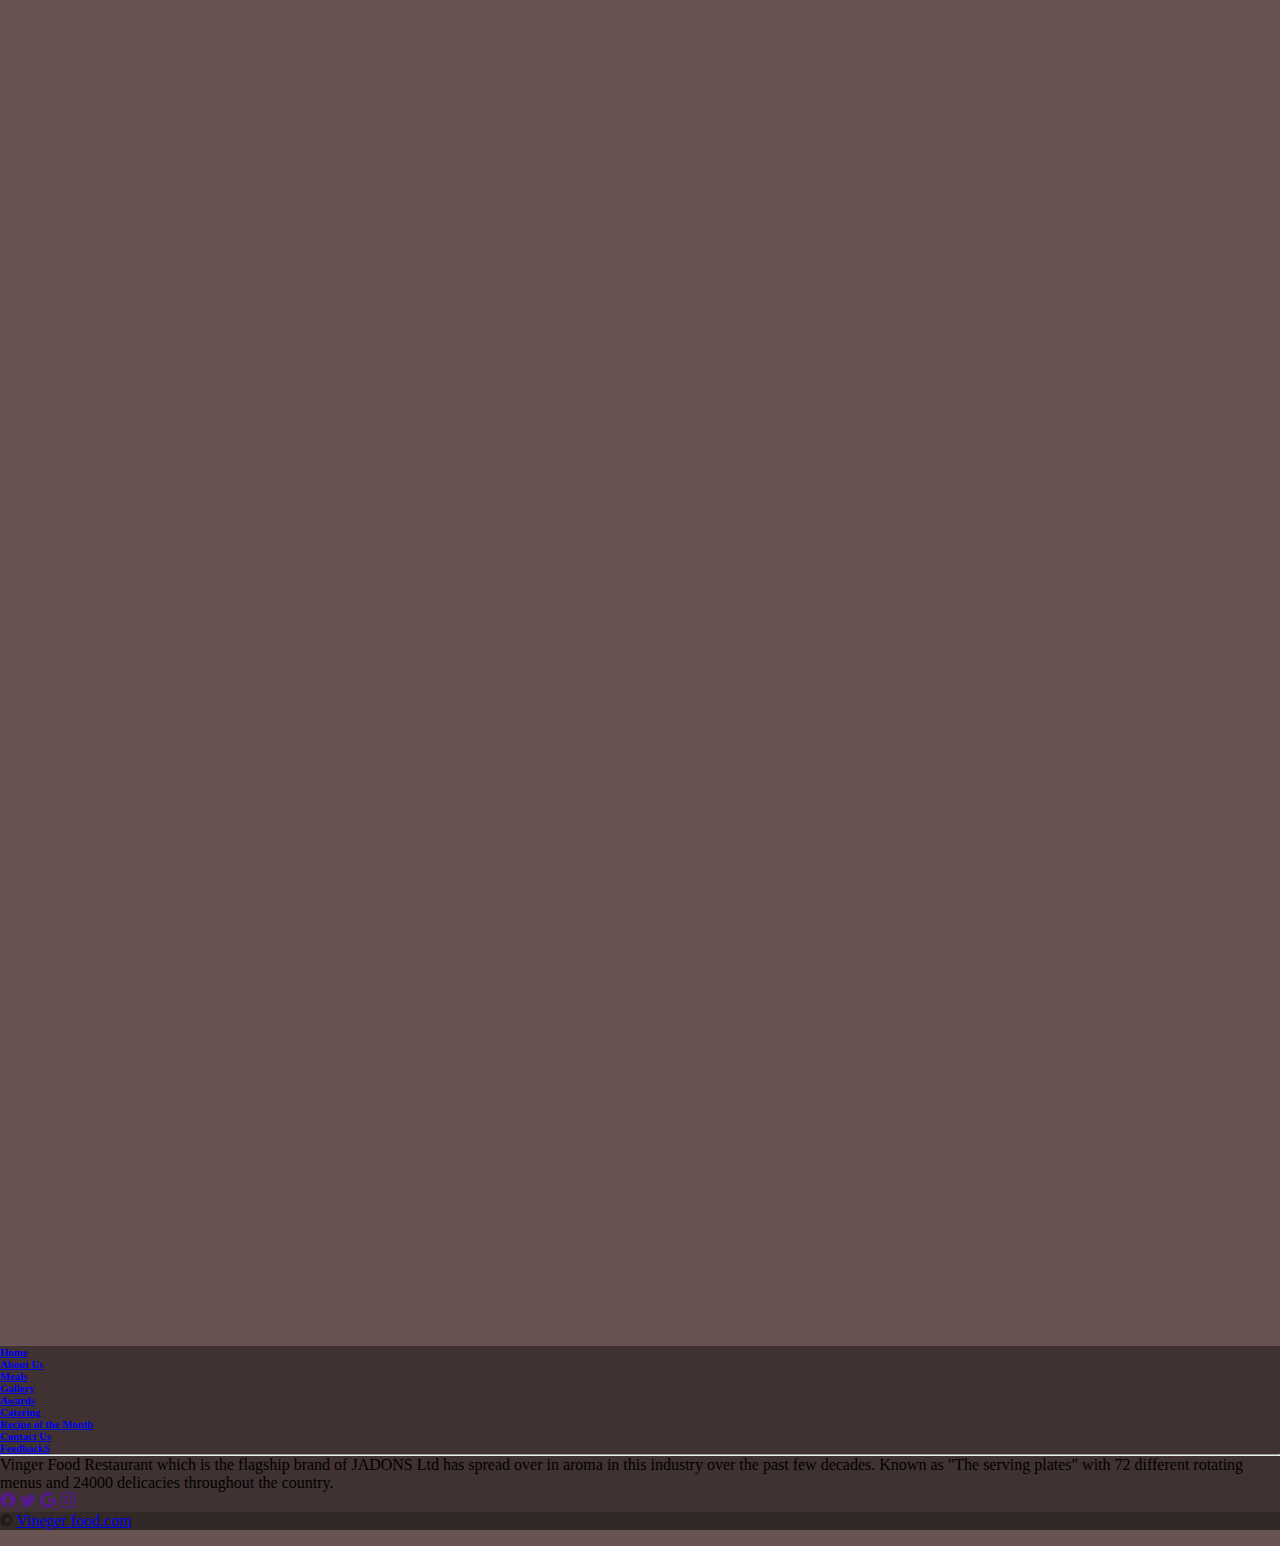
<file: lunch.html>
<!DOCTYPE html>
<html lang="en">
<head>
    <meta charset="UTF-8">
    <meta http-equiv="X-UA-Compatible" content="IE=edge">
    <meta name="viewport" content="width=device-width, initial-scale=1.0">
    <title>Lunch</title>
    <link href="https://cdn.jsdelivr.net/npm/bootstrap@5.3.0-alpha1/dist/css/bootstrap.min.css" rel="stylesheet" integrity="sha384-GLhlTQ8iRABdZLl6O3oVMWSktQOp6b7In1Zl3/Jr59b6EGGoI1aFkw7cmDA6j6gD" crossorigin="anonymous">
    <link rel="stylesheet" href="style.css">
    <link rel="stylesheet" href="https://fonts.googleapis.com/css?family=Sofia&effect=fire">
 <!-- animation -->
 <link href="https://unpkg.com/aos@2.3.1/dist/aos.css" rel="stylesheet">
 <script src="https://unpkg.com/aos@2.3.1/dist/aos.js"></script>
  </head>
<style>
 
.col-md-2{
  margin-left: 30px;
  font-size: 30px;
}
.col-md-2 a:hover{
  background-color: white;
  color: rgb(70, 65, 65) ;
}

</style>
<body>


 <div class="container-fluid">  
  <nav class="navbar navbar-expand-lg bg-dark navbar-dark sticky-top">
    <div class="container-fluid">
      <a class="navbar-brand" href="#">Vinegar Food</a>
      <button class="navbar-toggler" type="button" data-bs-toggle="collapse" data-bs-target="#navbarSupportedContent" aria-controls="navbarSupportedContent" aria-expanded="false" aria-label="Toggle navigation">
        <span class="navbar-toggler-icon"></span>
      </button>
      <div class="collapse navbar-collapse" id="navbarSupportedContent">
        <ul class="navbar-nav ms-auto mb-2 mb-lg-0">
          <li class="nav-item">
            <a class="nav-link " aria-current="page" href="index.html">Home</a>
          </li>
          <li class="nav-item">
            <a class="nav-link" href="about.html">About Us</a>
          </li>
          <li class="nav-item">
            <a class="nav-link" href="meals.html">Meals</a>
          </li>
          <li class="nav-item">
            <a class="nav-link" href="gallery.html">Gallery</a>
          </li>
          <li class="nav-item">
            <a class="nav-link" href="awards.html">Award</a>
          </li>
          <li class="nav-item">
            <a class="nav-link" href="catering.html">Catering</a>
          </li>
          <li class="nav-item">
            <a class="nav-link" href="recipe.html">Recipe Of The Month</a>
          </li>
          <li class="nav-item">
            <a class="nav-link" href="contact.html">Contact Us </a>
          </li>
          <li class="nav-item">
            <a class="nav-link" href="feedback.html">Feedback</a>
          </li>
        </ul>
      
      </div>
    </div>
  </nav>

  <div id="carouselExampleCaptions" class="carousel slide" data-bs-ride="false">
    <div class="carousel-inner">
      <div class="carousel-item active">
        <img src="images//photo-1600891964599-f61ba0e24092.jpg" class="d-block w-100" alt="..." height="450px">
     <div class="carousel-caption d-none d-md-block">
      
      <div data-aos="flip-left"
      data-aos-easing="ease-out-cubic"
      data-aos-duration="2000">
 
      <h1 class="h1-responsive font-weight-bold text-center "> Meals</h1>
      </div>
     </div>
      </div>
    </div>

<div class="container-fluid">
  <div class="row">
    <div class="col-md-2">
      <a href="meals.html"> REGULAR</a>
    </div>

    <div class="col-md-2">
      <a href="lunch.html"> LUNCH</a>
    </div>

    <div class="col-md-2">
      <a href="beverages.html"> BEVERAGES</a>
    </div>
  </div>
</div>
<div data-aos="flip-left"
     data-aos-easing="ease-out-cubic"
     data-aos-duration="2000">

<h1 class="h1-responsive font-weight-bold text-center "> Lunch</h1>
</div>
<div class="container-fluid">
<div class="row">

  <div class="col-md-2">
    <a href="snacks.html"> SNACKS</a>
  </div>

  <div class="col-md-2">
    <a href=""> </a>
  </div>

  <div class="col-md-2">
    <a href="desert.html"> DESERT</a>
  </div>
</div>
</div>


  <div class="container">
    <div data-aos="fade-up-right"
    data-aos-easing="ease-out-cubic"
    data-aos-duration="2000">
    <div class="row">
      <div class="col-md-3">
  <div class="card" style="width: 18rem;">
    <img src="images/quick-lunch-ideas-1641846590.jpeg" class="card-img-top" alt="..." height="200px" width="200px">
    <div class="card-body">
      <h5 class="card-title">Sandwich</h5>
      
    </div>
  </div>
      </div>
  <!--card-2 -->
  <div class="col-md-3">
  <div class="card" style="width: 18rem;">
    <img src="images//maxresdefault.jpg" class="card-img-top" alt="..." height="200px" width="200px">
    <div class="card-body">
      <h5 class="card-title">Chicken Balls</h5>
      
    </div>
  </div>
  </div>
  <!-- card-3-->
  <div class="col-md-3">
  <div class="card" style="width: 18rem;">
    <img src="images/360_F_259527589_ZMn1jWZzZ8JZyPP9w2drkjnjFhL0nY9C.jpg" class="card-img-top" alt="..." height="200px" width="200px">
    <div class="card-body">
      <h5 class="card-title">Chicken Nugets</h5>  
    </div>
      </div>
        </div>
          </div>

<div data-aos="fade-up-left"
data-aos-easing="ease-out-cubic"
data-aos-duration="2000">
  <div class="row">
       <div class="col-md-3">
<div class="card" style="width: 18rem;">
  <img src="images/images (5).jpg" class="card-img-top" alt="..." height="200px" width="200px">
  <div class="card-body">
    <h5 class="card-title">Burger</h5>
    
  </div>
    </div>
      </div>
<!--card-2 -->
<div class="col-md-3">
<div class="card" style="width: 18rem;">
  <img src="images/53210540.webp" class="card-img-top" alt="..." height="200px" width="200px">
  <div class="card-body">
    <h5 class="card-title">Chicken Roll</h5>
    
  </div>
    </div>
      </div>
<!-- card-3-->
<div class="col-md-3">
<div class="card" style="width: 18rem;">
  <img src="images/download (2).jpg" class="card-img-top" alt="..." height="200px" width="200px">
  <div class="card-body">
    <h5 class="card-title">Chicken Kachori</h5>
  </div>
    </div>
      </div>
        </div>
          </div>
            </div>
              </div>
   <div class="container-fluid my-5">
       <footer class="text-center text-white" style="background-color: #00000062">
           <div class="container">
              <section class="mt-5">
                  <div class="row text-center d-flex justify-content-center pt-5">
                       <div class="col-md-1">
              <h6 class="text-uppercase font-weight-bold">
                <a href="index.html" class="text-white">Home</a>
              </h6>
            </div>
          
            <div class="col-md-1">
              <h6 class="text-uppercase font-weight-bold">
                <a href="about.html" class="text-white">About Us</a>
              </h6>
            </div>
           
            <div class="col-md-1">
              <h6 class="text-uppercase font-weight-bold">
                <a href="meals.html" class="text-white">Meals</a>
              </h6>
            </div>
           
            <div class="col-md-1">
              <h6 class="text-uppercase font-weight-bold">
                <a href="gallery.html" class="text-white">Gallery</a>
              </h6>
            </div>
           
            <div class="col-md-1">
              <h6 class="text-uppercase font-weight-bold">
                <a href="awards.html" class="text-white">Awards</a>
              </h6>
            </div>
  
            <div class="col-md-1">
              <h6 class="text-uppercase font-weight-bold">
                <a href="catering.html" class="text-white">Catering</a>
              </h6>
            </div>
  
            <div class="col-md-1">
              <h6 class="text-uppercase font-weight-bold">
                <a href="recipe.html" class="text-white">Recipe of the Month</a>
              </h6>
            </div>
  
            <div class="col-md-1">
              <h6 class="text-uppercase font-weight-bold">
                <a href="contact.html" class="text-white">Contact Us</a>
              </h6>
            </div>
  
            <div class="col-md-1">
              <h6 class="text-uppercase font-weight-bold">
                <a href="feedback.html" class="text-white">FeedbackS</a>
              </h6>
            </div>
              

                </section>
 
        <hr class="my-5" />
  
        <section class="mb-5">
          <div class="row d-flex justify-content-center">
            <div class="col-lg-8">
              <p>
                Vinger Food Restaurant which is the flagship brand of JADONS Ltd has spread over in aroma in this industry over the past few decades. Known as "The serving plates" with 72 different rotating menus and 24000 delicacies throughout the country.
              </p>
            </div>
          </div>
        </section>
       
        <section class="text-center mb-5">
          <a href="" class="text-white me-4">
            <i class="fab fa-facebook-f"><svg xmlns="http://www.w3.org/2000/svg" width="16" height="16" fill="currentColor" class="bi bi-facebook" viewBox="0 0 16 16">
              <path d="M16 8.049c0-4.446-3.582-8.05-8-8.05C3.58 0-.002 3.603-.002 8.05c0 4.017 2.926 7.347 6.75 7.951v-5.625h-2.03V8.05H6.75V6.275c0-2.017 1.195-3.131 3.022-3.131.876 0 1.791.157 1.791.157v1.98h-1.009c-.993 0-1.303.621-1.303 1.258v1.51h2.218l-.354 2.326H9.25V16c3.824-.604 6.75-3.934 6.75-7.951z"/>
            </svg></i>
          </a>
          <a href="" class="text-white me-4">
            <i class="fab fa-twitter"><svg xmlns="http://www.w3.org/2000/svg" width="16" height="16" fill="currentColor" class="bi bi-twitter" viewBox="0 0 16 16">
              <path d="M5.026 15c6.038 0 9.341-5.003 9.341-9.334 0-.14 0-.282-.006-.422A6.685 6.685 0 0 0 16 3.542a6.658 6.658 0 0 1-1.889.518 3.301 3.301 0 0 0 1.447-1.817 6.533 6.533 0 0 1-2.087.793A3.286 3.286 0 0 0 7.875 6.03a9.325 9.325 0 0 1-6.767-3.429 3.289 3.289 0 0 0 1.018 4.382A3.323 3.323 0 0 1 .64 6.575v.045a3.288 3.288 0 0 0 2.632 3.218 3.203 3.203 0 0 1-.865.115 3.23 3.23 0 0 1-.614-.057 3.283 3.283 0 0 0 3.067 2.277A6.588 6.588 0 0 1 .78 13.58a6.32 6.32 0 0 1-.78-.045A9.344 9.344 0 0 0 5.026 15z"/>
            </svg></i>
          </a>
          <a href="" class="text-white me-4">
            <i class="fab fa-google"><svg xmlns="http://www.w3.org/2000/svg" width="16" height="16" fill="currentColor" class="bi bi-google" viewBox="0 0 16 16">
              <path d="M15.545 6.558a9.42 9.42 0 0 1 .139 1.626c0 2.434-.87 4.492-2.384 5.885h.002C11.978 15.292 10.158 16 8 16A8 8 0 1 1 8 0a7.689 7.689 0 0 1 5.352 2.082l-2.284 2.284A4.347 4.347 0 0 0 8 3.166c-2.087 0-3.86 1.408-4.492 3.304a4.792 4.792 0 0 0 0 3.063h.003c.635 1.893 2.405 3.301 4.492 3.301 1.078 0 2.004-.276 2.722-.764h-.003a3.702 3.702 0 0 0 1.599-2.431H8v-3.08h7.545z"/>
            </svg></i>
          </a>
          <a href="" class="text-white me-4">
            <i class="fab fa-instagram"><svg xmlns="http://www.w3.org/2000/svg" width="16" height="16" fill="currentColor" class="bi bi-instagram" viewBox="0 0 16 16">
              <path d="M8 0C5.829 0 5.556.01 4.703.048 3.85.088 3.269.222 2.76.42a3.917 3.917 0 0 0-1.417.923A3.927 3.927 0 0 0 .42 2.76C.222 3.268.087 3.85.048 4.7.01 5.555 0 5.827 0 8.001c0 2.172.01 2.444.048 3.297.04.852.174 1.433.372 1.942.205.526.478.972.923 1.417.444.445.89.719 1.416.923.51.198 1.09.333 1.942.372C5.555 15.99 5.827 16 8 16s2.444-.01 3.298-.048c.851-.04 1.434-.174 1.943-.372a3.916 3.916 0 0 0 1.416-.923c.445-.445.718-.891.923-1.417.197-.509.332-1.09.372-1.942C15.99 10.445 16 10.173 16 8s-.01-2.445-.048-3.299c-.04-.851-.175-1.433-.372-1.941a3.926 3.926 0 0 0-.923-1.417A3.911 3.911 0 0 0 13.24.42c-.51-.198-1.092-.333-1.943-.372C10.443.01 10.172 0 7.998 0h.003zm-.717 1.442h.718c2.136 0 2.389.007 3.232.046.78.035 1.204.166 1.486.275.373.145.64.319.92.599.28.28.453.546.598.92.11.281.24.705.275 1.485.039.843.047 1.096.047 3.231s-.008 2.389-.047 3.232c-.035.78-.166 1.203-.275 1.485a2.47 2.47 0 0 1-.599.919c-.28.28-.546.453-.92.598-.28.11-.704.24-1.485.276-.843.038-1.096.047-3.232.047s-2.39-.009-3.233-.047c-.78-.036-1.203-.166-1.485-.276a2.478 2.478 0 0 1-.92-.598 2.48 2.48 0 0 1-.6-.92c-.109-.281-.24-.705-.275-1.485-.038-.843-.046-1.096-.046-3.233 0-2.136.008-2.388.046-3.231.036-.78.166-1.204.276-1.486.145-.373.319-.64.599-.92.28-.28.546-.453.92-.598.282-.11.705-.24 1.485-.276.738-.034 1.024-.044 2.515-.045v.002zm4.988 1.328a.96.96 0 1 0 0 1.92.96.96 0 0 0 0-1.92zm-4.27 1.122a4.109 4.109 0 1 0 0 8.217 4.109 4.109 0 0 0 0-8.217zm0 1.441a2.667 2.667 0 1 1 0 5.334 2.667 2.667 0 0 1 0-5.334z"/>
            </svg></i>
          </a>
         
        </section>
             </div>
     
      <div
           class="text-center p-3"
           style="background-color: rgba(0, 0, 0, 0.2)"
           >
         © 
        <a class="text-white" href="https://mdbootstrap.com/"
           >Vineger food.com</a
          >
      </div>
    </footer>
   
  </div>
 </div>

 <script src="https://cdn.jsdelivr.net/npm/@popperjs/core@2.11.6/dist/umd/popper.min.js" integrity="sha384-oBqDVmMz9ATKxIep9tiCxS/Z9fNfEXiDAYTujMAeBAsjFuCZSmKbSSUnQlmh/jp3" crossorigin="anonymous"></script>
    <script src="https://cdn.jsdelivr.net/npm/bootstrap@5.2.3/dist/js/bootstrap.min.js" integrity="sha384-cuYeSxntonz0PPNlHhBs68uyIAVpIIOZZ5JqeqvYYIcEL727kskC66kF92t6Xl2V" crossorigin="anonymous"></script>
    <script>
      AOS.init();
    </script>
</body>
</html>
</file>
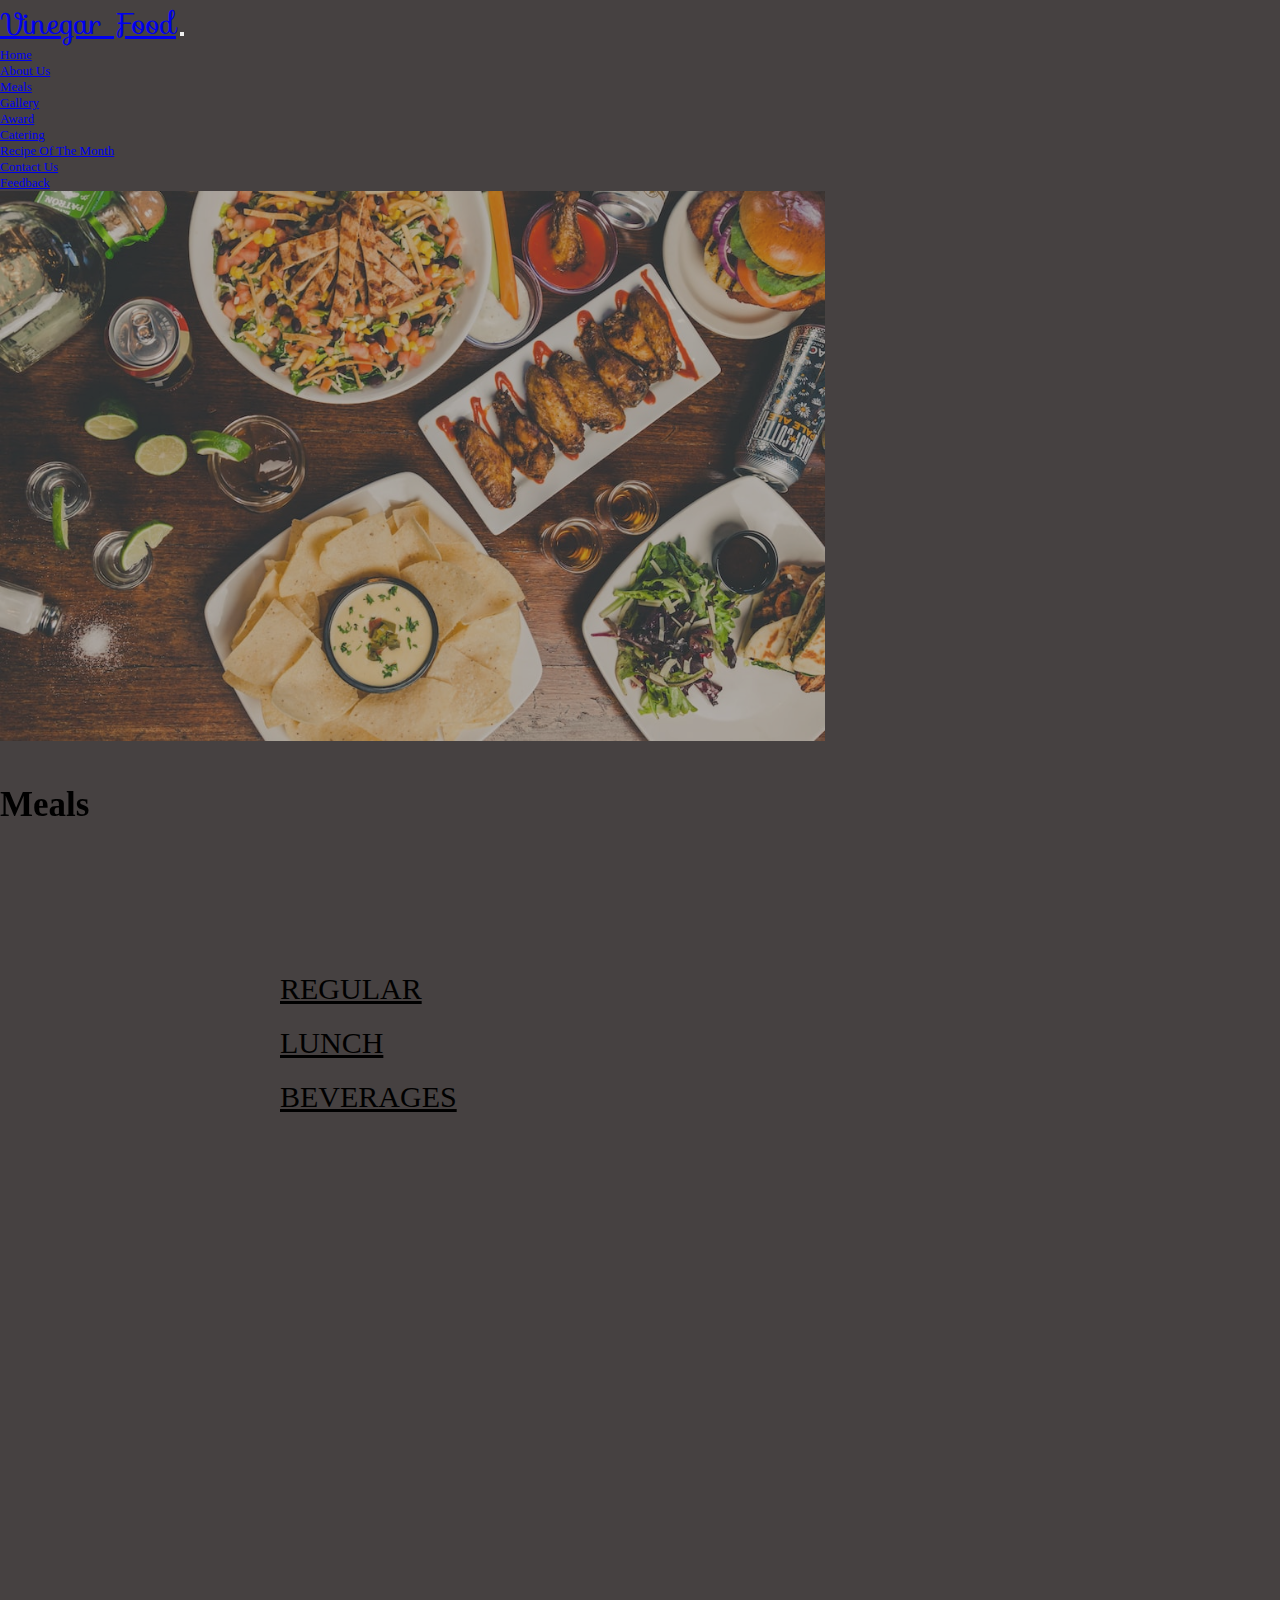
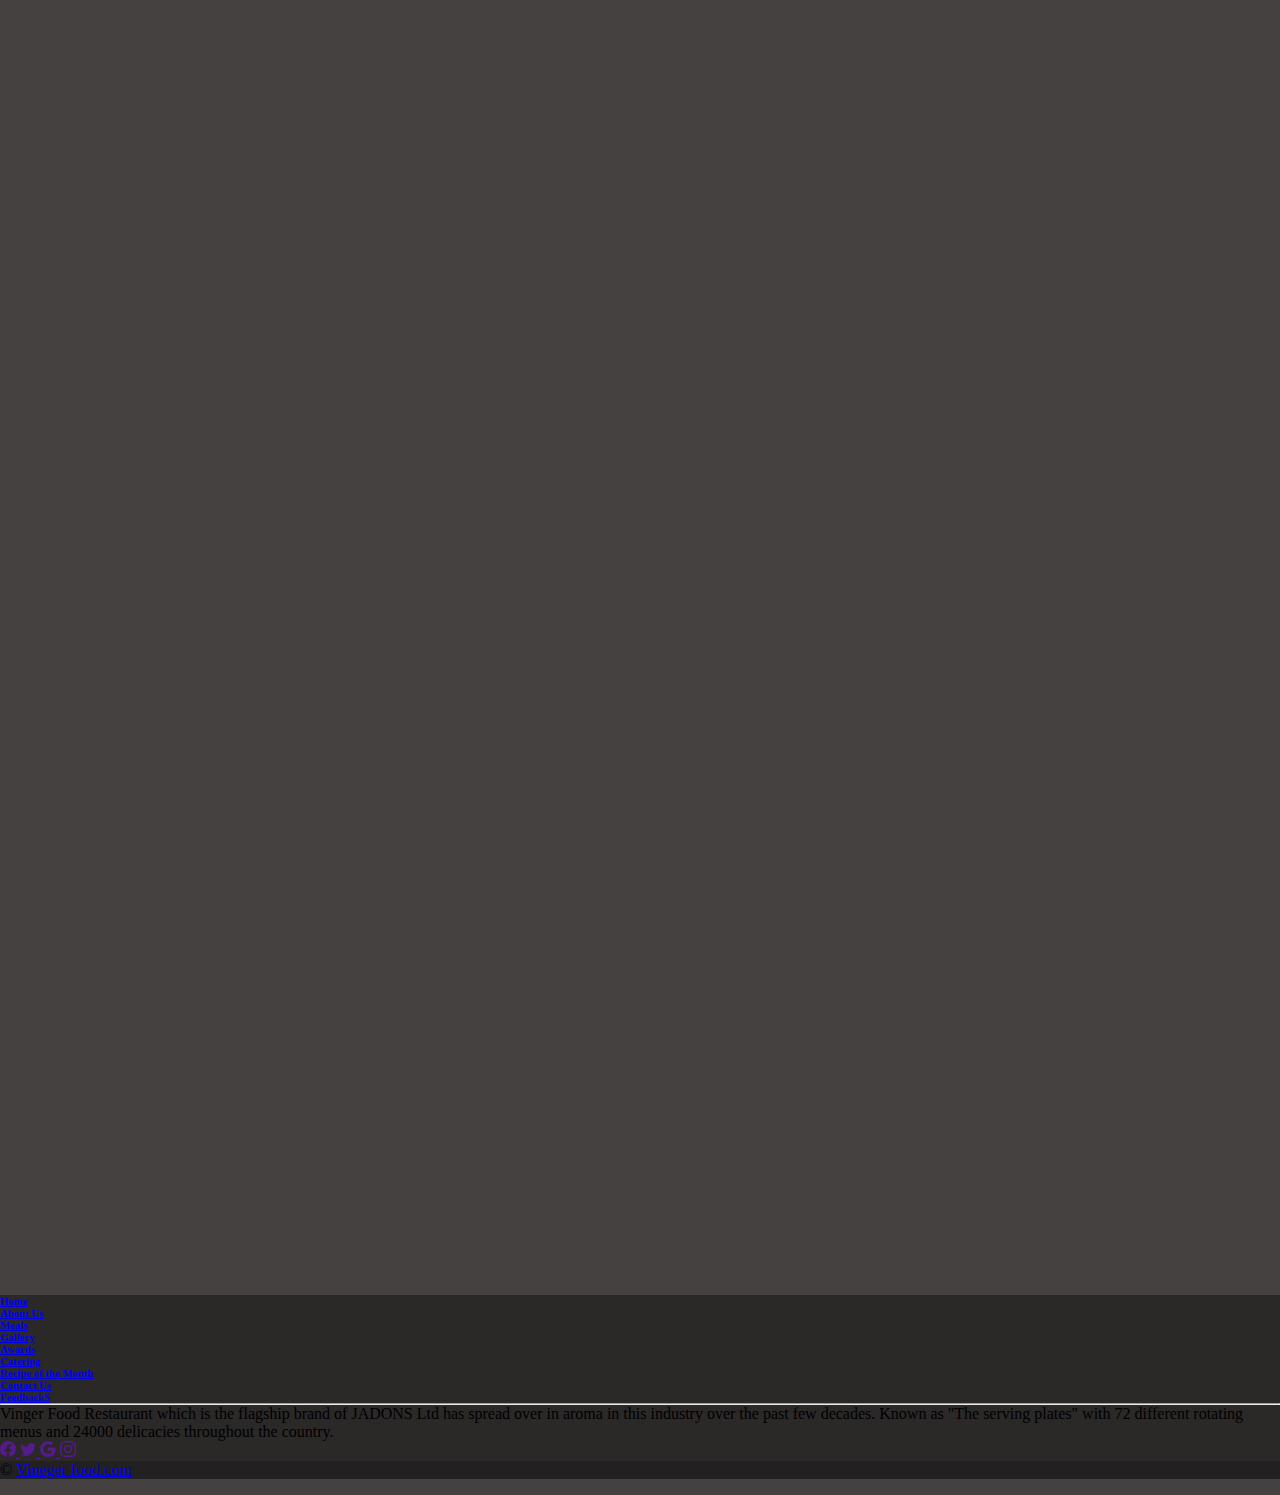
<file: meals.html>
<!DOCTYPE html>
<html lang="en">
<head>
    <meta charset="UTF-8">
    <meta http-equiv="X-UA-Compatible" content="IE=edge">
    <meta name="viewport" content="width=device-width, initial-scale=1.0">
    <script src="https://code.jquery.com/jquery-3.6.3.min.js" integrity="sha256-pvPw+upLPUjgMXY0G+8O0xUf+/Im1MZjXxxgOcBQBXU=" crossorigin="anonymous"></script>
    <title>Meals</title>
    <link href="https://cdn.jsdelivr.net/npm/bootstrap@5.3.0-alpha1/dist/css/bootstrap.min.css" rel="stylesheet" integrity="sha384-GLhlTQ8iRABdZLl6O3oVMWSktQOp6b7In1Zl3/Jr59b6EGGoI1aFkw7cmDA6j6gD" crossorigin="anonymous">
    <link rel="stylesheet" href="style.css">
    <link rel="stylesheet" href="https://fonts.googleapis.com/css?family=Sofia&effect=fire">
 <!-- animation -->
 <link href="https://unpkg.com/aos@2.3.1/dist/aos.css" rel="stylesheet">
 <script src="https://unpkg.com/aos@2.3.1/dist/aos.js"></script>
  </head>
<style>
/* .navbar{
  background-image: url(images/indian-food-curry-butter-chicken-260nw-1304901667.webp);
background-size: cover;
height: 650px;
} */
body{
  background-color: rgb(70, 65, 65) ;
}
.col-md-2{
  margin-left: 30px;
  font-size: 30px;
}
.col-md-2 a:hover{
  background-color: white;
  color:  rgb(70, 65, 65);
}

</style>
<body>

</div>  <div class="container-fluid">
   
  <nav class="navbar navbar-expand-lg bg-dark navbar-dark sticky-top">
    <div class="container-fluid">
      <a class="navbar-brand" href="#">Vinegar Food</a>
      <button class="navbar-toggler" type="button" data-bs-toggle="collapse" data-bs-target="#navbarSupportedContent" aria-controls="navbarSupportedContent" aria-expanded="false" aria-label="Toggle navigation">
        <span class="navbar-toggler-icon"></span>
      </button>
      <div class="collapse navbar-collapse" id="navbarSupportedContent">
        <ul class="navbar-nav ms-auto mb-2 mb-lg-0">
          <li class="nav-item">
            <a class="nav-link" aria-current="page" href="index.html">Home</a>
          </li>
          <li class="nav-item">
            <a class="nav-link" href="about.html">About Us</a>
          </li>
          <li class="nav-item">
            <a class="nav-link" href="meals.html">Meals</a>
          </li>
          
          <!-- <li class="nav-item dropdown">
            <a class="nav-link dropdown-toggle" href="meals.html" role="button" data-bs-toggle="dropdown" aria-expanded="false">
              Meals
            </a>
            <ul class="dropdown-menu">
              <li><a class="dropdown-item active" href="meals.html">Regular</a></li>
              <li><a class="dropdown-item" href="lunch.html">Lunch</a>

              </li>
              <li><hr class="dropdown-divider"></li>
              <li><a class="dropdown-item" href="beverages.html">Beverage</a></li>
            </ul>
          </li> -->
          <li class="nav-item">
            <a class="nav-link" href="gallery.html">Gallery</a>
          </li>
          <li class="nav-item">
            <a class="nav-link" href="awards.html">Award</a>
          </li>
          <li class="nav-item">
            <a class="nav-link" href="catering.html">Catering</a>
          </li>
          <li class="nav-item">
            <a class="nav-link" href="recipe.html">Recipe Of The Month</a>
          </li>
          <li class="nav-item">
            <a class="nav-link" href="contact.html">Contact Us </a>
          </li>
          <li class="nav-item">
            <a class="nav-link" href="feedback.html">Feedback</a>
          </li>
        </ul>
      
      </div>
    </div>
  </nav>

  <div id="carouselExampleCaptions" class="carousel slide" data-bs-ride="false">
    <div class="carousel-inner">
      <div class="carousel-item active">
        <img src="images/photo-1600891964599-f61ba0e24092.jpg" class="d-block w-100" alt="..." height="450px">
     <div class="carousel-caption d-none d-md-block">
      
      <div data-aos="flip-left"
      data-aos-easing="ease-out-cubic"
      data-aos-duration="2000">
 
      <h1 class="h1-responsive font-weight-bold text-center "> Meals</h1>
      </div>
     </div>
      </div>
    </div>

  <div data-aos="flip-left"
     data-aos-easing="ease-out-cubic"
     data-aos-duration="2000">

  <h1 class="h1-responsive font-weight-bold text-center "> Meals</h1>
  </div>
<div class="sidbar">
<div class="container-fluid">
  <div class="row">
    <div class="col-md-2">
      <a href="meals.html"> REGULAR</a>
    </div>

    <div class="col-md-2">
      <a href="lunch.html"> LUNCH</a>
    </div>

    

    <div class="col-md-2">
      <a href="beverages.html"> BEVERAGES</a>
    </div>
  </div>
</div>


<div data-aos="flip-left"
     data-aos-easing="ease-out-cubic"
     data-aos-duration="2000">

<h1 class="h1-responsive font-weight-bold text-center "> regular</h1>
</div>
<div class="container">
  <div data-aos="fade-up-right"
  data-aos-easing="ease-out-cubic"
  data-aos-duration="2000">
  <div class="row">
    <div class="col-md-3">
      <div class="card" style="width: 18rem;">
  <img src="images/veg-biryani-recipe-720x405.webp" class="card-img-top" alt="..." height="200px" width="200px">
  <div class="card-body">
    <h5 class="card-title">Rice</h5>
      </div>
    </div>
  </div>
<!--card-2 -->
<div class="col-md-3">
  <div class="card" style="width: 18rem;">
  <img src="images/photo.jpg" class="card-img-top" alt="..." height="200px" width="200px">
  <div class="card-body">
  <h5 class="card-title"> Chicken Kabab</h5>
</div>
  </div>
    </div>
<!-- card-3-->
<div class="col-md-3">
  <div class="card" style="width: 18rem;">
  <img src="images/k_Photo_Recipe Ramp Up_2022-02-Paratha_paratha-stacked-top_view.jpg" class="card-img-top" alt="..." height="200px" width="200px">
  <div class="card-body">
  <h5 class="card-title">Parath</h5>
       </div>
    </div>
  </div>
</div>

<div data-aos="fade-up-left"
data-aos-easing="ease-out-cubic"
data-aos-duration="2000">
  <div class="row">
    <div class="col-md-3">
      <div class="card" style="width: 18rem;">
<img src="images/Tandoori-chicken-Kebabs-600x600.webp" class="card-img-top" alt="..." height="200px" width="200px">
<div class="card-body">
<h5 class="card-title">Tandoori Chicken</h5>
    </div>
  </div>
</div>
<!--card-2 -->
<div class="col-md-3">
  <div class="card" style="width: 18rem;">
<img src="images/download (1).jpg" class="card-img-top" alt="..." height="200px" width="200px">
<div class="card-body">
<h5 class="card-title"> Broest</h5>
</div>
</div>
</div>
<!-- card-3-->
<div class="col-md-3">
  <div class="card" style="width: 18rem;">
<img src="images/istockphoto-1377372234-170667a.jpg" class="card-img-top" alt="..." height="200px" width="200px">
<div class="card-body">
<h5 class="card-title">Pizza</h5>
</div>
  </div>
    </div>
      </div>
        </div>
           </div>
              </div>
                </div>
                    </div>
                       </div>
                   
                          <div class="container-fluid my-5">
                               <footer class="text-center text-white" style="background-color:  #00000062">
                                  <div class="container">
                                      <section class="mt-5">
                                         <div class="row text-center d-flex justify-content-center pt-5">
                                            <div class="col-md-1">
                                <h6 class="text-uppercase font-weight-bold">
                                  <a href="index.html" class="text-white">Home</a>
                                </h6>
                              </div>
                            
                              <div class="col-md-1">
                                <h6 class="text-uppercase font-weight-bold">
                                  <a href="about.html" class="text-white">About Us</a>
                                </h6>
                              </div>
                             
                              <div class="col-md-1">
                                <h6 class="text-uppercase font-weight-bold">
                                  <a href="meals.html" class="text-white">Meals</a>
                                </h6>
                              </div>
                             
                              <div class="col-md-1">
                                <h6 class="text-uppercase font-weight-bold">
                                  <a href="gallery.html" class="text-white">Gallery</a>
                                </h6>
                              </div>
                                                
                              <div class="col-md-1">
                                <h6 class="text-uppercase font-weight-bold">
                                  <a href="awards.html" class="text-white">Awards</a>
                                </h6>
                              </div>
                    
                              <div class="col-md-1">
                                <h6 class="text-uppercase font-weight-bold">
                                  <a href="catering.html" class="text-white">Catering</a>
                                </h6>
                              </div>
                    
                              <div class="col-md-1">
                                <h6 class="text-uppercase font-weight-bold">
                                  <a href="recipe.html" class="text-white">Recipe of the Month</a>
                                </h6>
                              </div>
                    
                              <div class="col-md-1">
                                <h6 class="text-uppercase font-weight-bold">
                                  <a href="contact.html" class="text-white">Contact Us</a>
                                </h6>
                              </div>
                    
                              <div class="col-md-1">
                                <h6 class="text-uppercase font-weight-bold">
                                  <a href="feedback.html" class="text-white">FeedbackS</a>
                                </h6>
                              </div>
                                                   
                            </div>
                                </section>
                          
                    
                          <hr class="my-5" />
                            <section class="mb-5">
                             <div class="row d-flex justify-content-center">
                              <div class="col-lg-8">
                                <p>
                                  Vinger Food Restaurant which is the flagship brand of JADONS Ltd has spread over in aroma in this industry over the past few decades. Known as "The serving plates" with 72 different rotating menus and 24000 delicacies throughout the country.
                                </p>
                              </div>
                            </div>
                          </section>
                        
                          <section class="text-center mb-5">
                            <a href="" class="text-white me-4">
                              <i class="fab fa-facebook-f"><svg xmlns="http://www.w3.org/2000/svg" width="16" height="16" fill="currentColor" class="bi bi-facebook" viewBox="0 0 16 16">
                                <path d="M16 8.049c0-4.446-3.582-8.05-8-8.05C3.58 0-.002 3.603-.002 8.05c0 4.017 2.926 7.347 6.75 7.951v-5.625h-2.03V8.05H6.75V6.275c0-2.017 1.195-3.131 3.022-3.131.876 0 1.791.157 1.791.157v1.98h-1.009c-.993 0-1.303.621-1.303 1.258v1.51h2.218l-.354 2.326H9.25V16c3.824-.604 6.75-3.934 6.75-7.951z"/>
                              </svg></i>
                            </a>
                            <a href="" class="text-white me-4">
                              <i class="fab fa-twitter"><svg xmlns="http://www.w3.org/2000/svg" width="16" height="16" fill="currentColor" class="bi bi-twitter" viewBox="0 0 16 16">
                                <path d="M5.026 15c6.038 0 9.341-5.003 9.341-9.334 0-.14 0-.282-.006-.422A6.685 6.685 0 0 0 16 3.542a6.658 6.658 0 0 1-1.889.518 3.301 3.301 0 0 0 1.447-1.817 6.533 6.533 0 0 1-2.087.793A3.286 3.286 0 0 0 7.875 6.03a9.325 9.325 0 0 1-6.767-3.429 3.289 3.289 0 0 0 1.018 4.382A3.323 3.323 0 0 1 .64 6.575v.045a3.288 3.288 0 0 0 2.632 3.218 3.203 3.203 0 0 1-.865.115 3.23 3.23 0 0 1-.614-.057 3.283 3.283 0 0 0 3.067 2.277A6.588 6.588 0 0 1 .78 13.58a6.32 6.32 0 0 1-.78-.045A9.344 9.344 0 0 0 5.026 15z"/>
                              </svg></i>
                            </a>
                            <a href="" class="text-white me-4">
                              <i class="fab fa-google"><svg xmlns="http://www.w3.org/2000/svg" width="16" height="16" fill="currentColor" class="bi bi-google" viewBox="0 0 16 16">
                                <path d="M15.545 6.558a9.42 9.42 0 0 1 .139 1.626c0 2.434-.87 4.492-2.384 5.885h.002C11.978 15.292 10.158 16 8 16A8 8 0 1 1 8 0a7.689 7.689 0 0 1 5.352 2.082l-2.284 2.284A4.347 4.347 0 0 0 8 3.166c-2.087 0-3.86 1.408-4.492 3.304a4.792 4.792 0 0 0 0 3.063h.003c.635 1.893 2.405 3.301 4.492 3.301 1.078 0 2.004-.276 2.722-.764h-.003a3.702 3.702 0 0 0 1.599-2.431H8v-3.08h7.545z"/>
                              </svg></i>
                            </a>
                            <a href="" class="text-white me-4">
                              <i class="fab fa-instagram"><svg xmlns="http://www.w3.org/2000/svg" width="16" height="16" fill="currentColor" class="bi bi-instagram" viewBox="0 0 16 16">
                                <path d="M8 0C5.829 0 5.556.01 4.703.048 3.85.088 3.269.222 2.76.42a3.917 3.917 0 0 0-1.417.923A3.927 3.927 0 0 0 .42 2.76C.222 3.268.087 3.85.048 4.7.01 5.555 0 5.827 0 8.001c0 2.172.01 2.444.048 3.297.04.852.174 1.433.372 1.942.205.526.478.972.923 1.417.444.445.89.719 1.416.923.51.198 1.09.333 1.942.372C5.555 15.99 5.827 16 8 16s2.444-.01 3.298-.048c.851-.04 1.434-.174 1.943-.372a3.916 3.916 0 0 0 1.416-.923c.445-.445.718-.891.923-1.417.197-.509.332-1.09.372-1.942C15.99 10.445 16 10.173 16 8s-.01-2.445-.048-3.299c-.04-.851-.175-1.433-.372-1.941a3.926 3.926 0 0 0-.923-1.417A3.911 3.911 0 0 0 13.24.42c-.51-.198-1.092-.333-1.943-.372C10.443.01 10.172 0 7.998 0h.003zm-.717 1.442h.718c2.136 0 2.389.007 3.232.046.78.035 1.204.166 1.486.275.373.145.64.319.92.599.28.28.453.546.598.92.11.281.24.705.275 1.485.039.843.047 1.096.047 3.231s-.008 2.389-.047 3.232c-.035.78-.166 1.203-.275 1.485a2.47 2.47 0 0 1-.599.919c-.28.28-.546.453-.92.598-.28.11-.704.24-1.485.276-.843.038-1.096.047-3.232.047s-2.39-.009-3.233-.047c-.78-.036-1.203-.166-1.485-.276a2.478 2.478 0 0 1-.92-.598 2.48 2.48 0 0 1-.6-.92c-.109-.281-.24-.705-.275-1.485-.038-.843-.046-1.096-.046-3.233 0-2.136.008-2.388.046-3.231.036-.78.166-1.204.276-1.486.145-.373.319-.64.599-.92.28-.28.546-.453.92-.598.282-.11.705-.24 1.485-.276.738-.034 1.024-.044 2.515-.045v.002zm4.988 1.328a.96.96 0 1 0 0 1.92.96.96 0 0 0 0-1.92zm-4.27 1.122a4.109 4.109 0 1 0 0 8.217 4.109 4.109 0 0 0 0-8.217zm0 1.441a2.667 2.667 0 1 1 0 5.334 2.667 2.667 0 0 1 0-5.334z"/>
                              </svg></i>
                            </a>
                              </section>
                        </div>
                 
                        <div
                             class="text-center p-3"
                             style="background-color: rgba(0, 0, 0, 0.2)"
                             >
                           © 
                          <a class="text-white" href="https://mdbootstrap.com/"
                             >Vineger food.com</a
                            >
                        </div>
                      </footer>
                          </div>
                             </div> 
    <script src="https://cdn.jsdelivr.net/npm/@popperjs/core@2.11.6/dist/umd/popper.min.js" integrity="sha384-oBqDVmMz9ATKxIep9tiCxS/Z9fNfEXiDAYTujMAeBAsjFuCZSmKbSSUnQlmh/jp3" crossorigin="anonymous"></script>
    <script src="https://cdn.jsdelivr.net/npm/bootstrap@5.2.3/dist/js/bootstrap.min.js" integrity="sha384-cuYeSxntonz0PPNlHhBs68uyIAVpIIOZZ5JqeqvYYIcEL727kskC66kF92t6Xl2V" crossorigin="anonymous"></script>
    <script>
      AOS.init();
    </script>
</body>
</html>
</file>
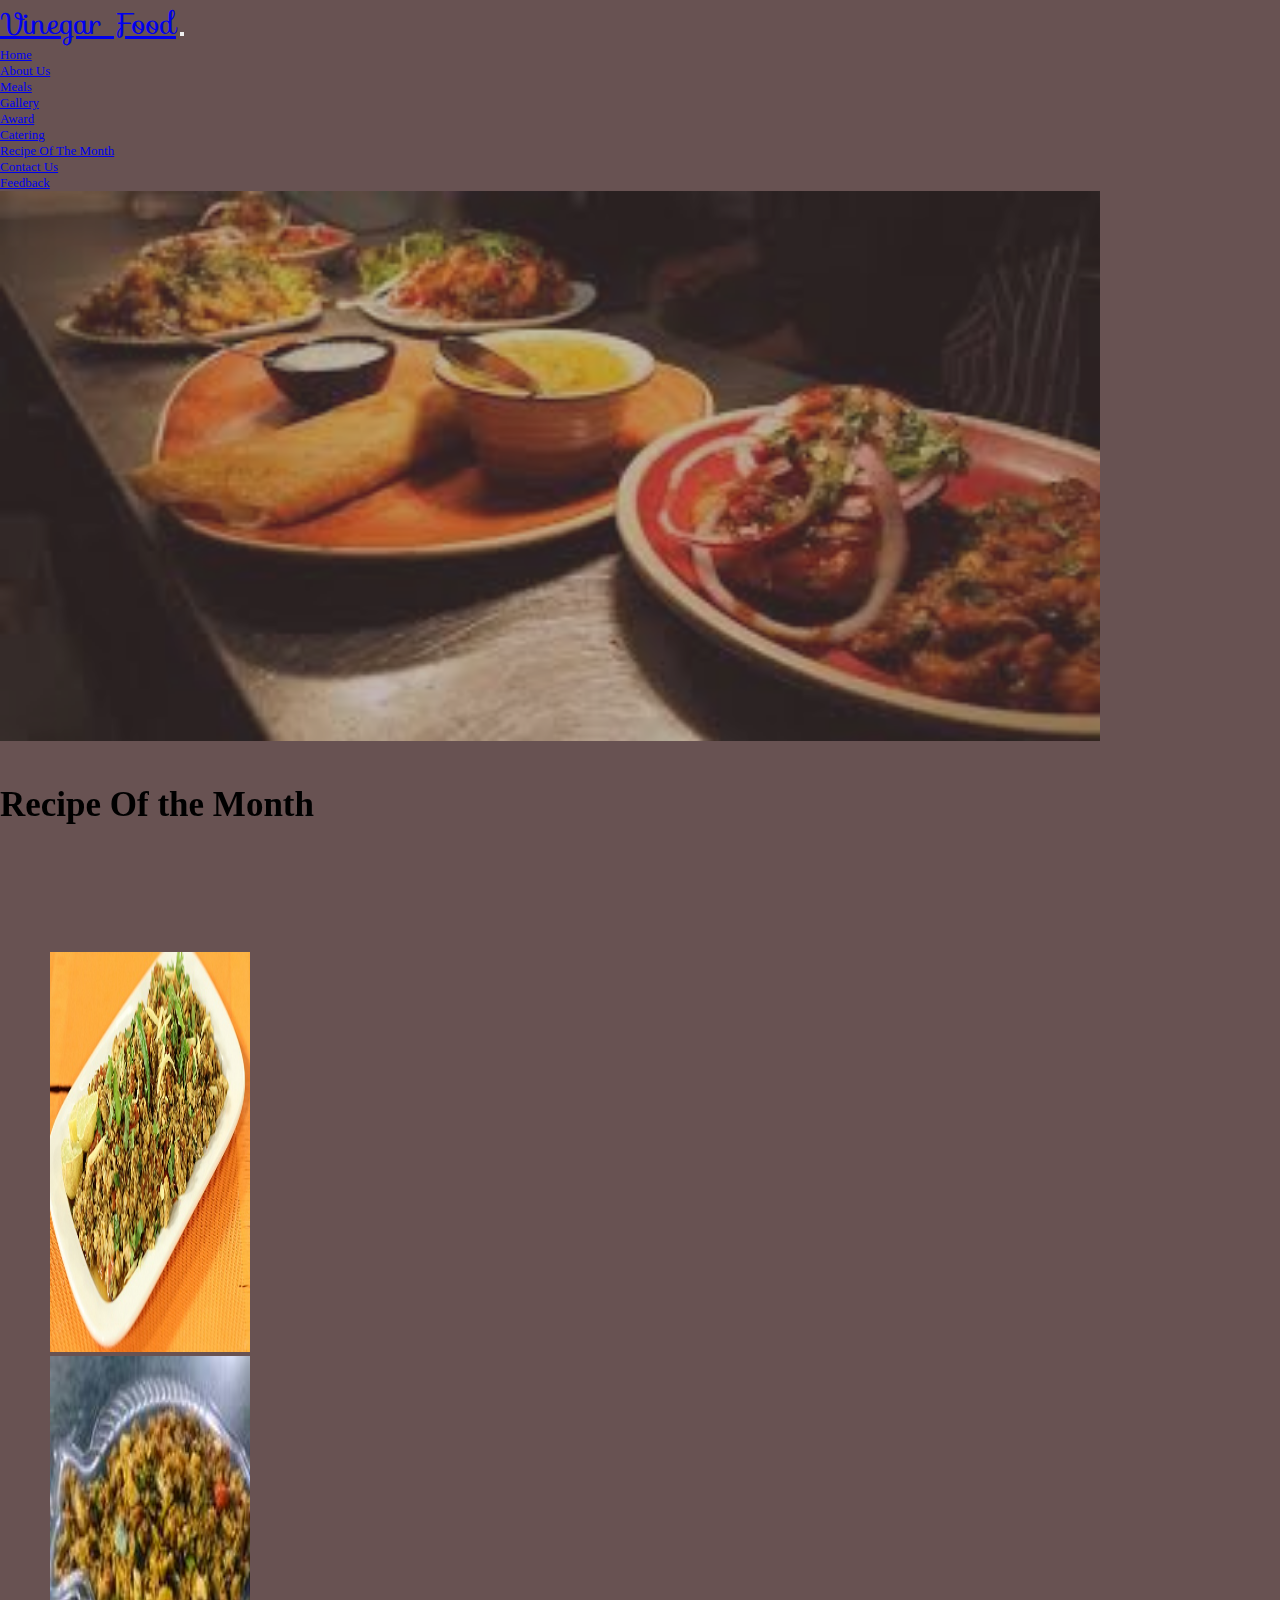
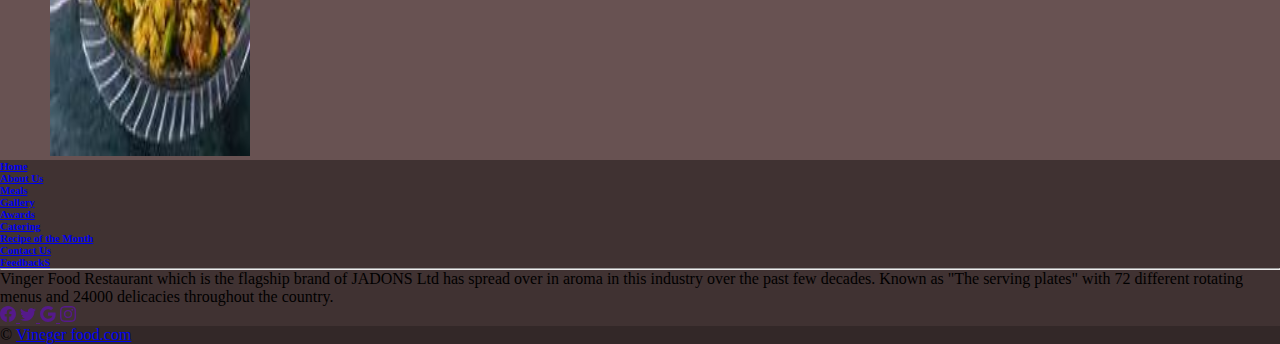
<file: recipe.html>
<!DOCTYPE html>
<html lang="en">
<head>
    <meta charset="UTF-8">
    <meta http-equiv="X-UA-Compatible" content="IE=edge">
    <meta name="viewport" content="width=device-width, initial-scale=1.0">
    <script src="https://code.jquery.com/jquery-3.6.3.min.js" integrity="sha256-pvPw+upLPUjgMXY0G+8O0xUf+/Im1MZjXxxgOcBQBXU=" crossorigin="anonymous"></script>
    <title>Document</title>
    <link href="https://cdn.jsdelivr.net/npm/bootstrap@5.3.0-alpha1/dist/css/bootstrap.min.css" rel="stylesheet" integrity="sha384-GLhlTQ8iRABdZLl6O3oVMWSktQOp6b7In1Zl3/Jr59b6EGGoI1aFkw7cmDA6j6gD" crossorigin="anonymous">
    <link rel="stylesheet" href="style.css">
    <link rel="stylesheet" href="https://fonts.googleapis.com/css?family=Sofia&effect=fire">
 <!-- animation -->
 <link href="https://unpkg.com/aos@2.3.1/dist/aos.css" rel="stylesheet">
 <script src="https://unpkg.com/aos@2.3.1/dist/aos.js"></script>
 <style>
  
.col-md-5{
  margin-left: 50px;
  
}



 </style>
</head>
</head>
<body>
</div>  <div class="container-fluid">
  <nav class="navbar navbar-expand-lg bg-dark navbar-dark sticky-top">
    <div class="container-fluid">
      <a class="navbar-brand" href="#">Vinegar Food</a>
      <button class="navbar-toggler" type="button" data-bs-toggle="collapse" data-bs-target="#navbarSupportedContent" aria-controls="navbarSupportedContent" aria-expanded="false" aria-label="Toggle navigation">
        <span class="navbar-toggler-icon"></span>
      </button>
      <div class="collapse navbar-collapse" id="navbarSupportedContent">
        <ul class="navbar-nav ms-auto mb-2 mb-lg-0">
          <li class="nav-item">
            <a class="nav-link" aria-current="page" href="index.html">Home</a>
          </li>
          <li class="nav-item">
            <a class="nav-link" href="about.html">About Us</a>
          </li>
          <li class="nav-item">
            <a class="nav-link" href="meals.html">Meals</a>
          </li>
          <!-- <li class="nav-item dropdown">
            <a class="nav-link dropdown-toggle" href="meals.html" role="button" data-bs-toggle="dropdown" aria-expanded="false">
              Meals
            </a>
            <ul class="dropdown-menu">
              <li><a class="dropdown-item" href="regular.html">Regular</a></li>
              <li><a class="dropdown-item" href="lunch.html">Lunch</a>

              </li>
              <li><hr class="dropdown-divider"></li>
              <li><a class="dropdown-item" href="beverages.html">Beverage</a></li>
            </ul>
          </li> -->
          <li class="nav-item">
            <a class="nav-link" href="gallery.html">Gallery</a>
          </li>
          <li class="nav-item">
            <a class="nav-link" href="awards.html">Award</a>
          </li>
          <li class="nav-item">
            <a class="nav-link" href="catering.html">Catering</a>
          </li>
          <li class="nav-item">
            <a class="nav-link active" href="recipe.html">Recipe Of The Month</a>
          </li>
          <li class="nav-item">
            <a class="nav-link" href="contact.html">Contact Us </a>
          </li>
          <li class="nav-item">
            <a class="nav-link" href="feedback.html">Feedback</a>
          </li>
        </ul>
      
      </div>
    </div>
  </nav>

  <div id="carouselExampleCaptions" class="carousel slide" data-bs-ride="false">
    <div class="carousel-inner">
      <div class="carousel-item active">
        <img src="images/images (3).jpg" class="d-block w-100" alt="..." height="450px">
     <div class="carousel-caption d-none d-md-block">
      
      <div data-aos="flip-left"
      data-aos-easing="ease-out-cubic"
      data-aos-duration="2000">
     
      <h1 class="h1-responsive font-weight-bold text-center "> Recipe Of the Month</h1>
     
         </div>
        </div>
      </div>
    </div>
  </div>

  <div class="container">
    <div data-aos="flip-left"
    data-aos-easing="ease-out-cubic"
    data-aos-duration="2000">
   
    <h1 class="h1-responsive font-weight-bold text-center "> Fish Kata Kat</h1>
   
    </div>

    <div class="row">
       
       <div class="col-md-5">
    
      <img src="images/fish-katakat_2665.jpg" class="card-img-top" alt="..." height="400px" width="200px">
    </div>
       
    <div class="col-md-5">
      <img src="images/tawa-fish-kata-kat-recipe-step-9-photo.jpg" class="card-img-top" alt="..." height="400px" width="200px">
    </div>
      </div>
        </div>
          
       
        <div class="container-fluid my-5">
          <footer class="text-center text-white" style="background-color: #00000062">
             <div class="container">
                <section class="mt-5">
                   <div class="row text-center d-flex justify-content-center pt-5">
                      <div class="col-md-1">
                    <h6 class="text-uppercase font-weight-bold">
                      <a href="index.html" class="text-white">Home</a>
                    </h6>
                  </div>
                 
                  <div class="col-md-1">
                    <h6 class="text-uppercase font-weight-bold">
                      <a href="about.html" class="text-white">About Us</a>
                    </h6>
                  </div>
                
                  <div class="col-md-1">
                    <h6 class="text-uppercase font-weight-bold">
                      <a href="meals.html" class="text-white">Meals</a>
                    </h6>
                  </div>
                
                  <div class="col-md-1">
                    <h6 class="text-uppercase font-weight-bold">
                      <a href="gallery.html" class="text-white">Gallery</a>
                    </h6>
                  </div>
                 
                  <div class="col-md-1">
                    <h6 class="text-uppercase font-weight-bold">
                      <a href="awards.html" class="text-white">Awards</a>
                    </h6>
                  </div>
        
                  <div class="col-md-1">
                    <h6 class="text-uppercase font-weight-bold">
                      <a href="catering.html" class="text-white">Catering</a>
                    </h6>
                  </div>
        
                  <div class="col-md-1">
                    <h6 class="text-uppercase font-weight-bold">
                      <a href="recipe.html" class="text-white">Recipe of the Month</a>
                    </h6>
                  </div>
        
                  <div class="col-md-1">
                    <h6 class="text-uppercase font-weight-bold">
                      <a href="contact.html" class="text-white">Contact Us</a>
                    </h6>
                  </div>
        
                  <div class="col-md-1">
                    <h6 class="text-uppercase font-weight-bold">
                      <a href="feedback.html" class="text-white">FeedbackS</a>
                    </h6>
                  </div>    
                </div>
                   </section>
                    
              <hr class="my-5" />
                     <section class="mb-5">
                <div class="row d-flex justify-content-center">
                  <div class="col-lg-8">
                    <p>
                      Vinger Food Restaurant which is the flagship brand of JADONS Ltd has spread over in aroma in this industry over the past few decades. Known as "The serving plates" with 72 different rotating menus and 24000 delicacies throughout the country.
                    </p>
                  </div>
                </div>
              </section>
             
              <section class="text-center mb-5">
                <a href="" class="text-white me-4">
                  <i class="fab fa-facebook-f"><svg xmlns="http://www.w3.org/2000/svg" width="16" height="16" fill="currentColor" class="bi bi-facebook" viewBox="0 0 16 16">
                    <path d="M16 8.049c0-4.446-3.582-8.05-8-8.05C3.58 0-.002 3.603-.002 8.05c0 4.017 2.926 7.347 6.75 7.951v-5.625h-2.03V8.05H6.75V6.275c0-2.017 1.195-3.131 3.022-3.131.876 0 1.791.157 1.791.157v1.98h-1.009c-.993 0-1.303.621-1.303 1.258v1.51h2.218l-.354 2.326H9.25V16c3.824-.604 6.75-3.934 6.75-7.951z"/>
                  </svg></i>
                </a>
                <a href="" class="text-white me-4">
                  <i class="fab fa-twitter"><svg xmlns="http://www.w3.org/2000/svg" width="16" height="16" fill="currentColor" class="bi bi-twitter" viewBox="0 0 16 16">
                    <path d="M5.026 15c6.038 0 9.341-5.003 9.341-9.334 0-.14 0-.282-.006-.422A6.685 6.685 0 0 0 16 3.542a6.658 6.658 0 0 1-1.889.518 3.301 3.301 0 0 0 1.447-1.817 6.533 6.533 0 0 1-2.087.793A3.286 3.286 0 0 0 7.875 6.03a9.325 9.325 0 0 1-6.767-3.429 3.289 3.289 0 0 0 1.018 4.382A3.323 3.323 0 0 1 .64 6.575v.045a3.288 3.288 0 0 0 2.632 3.218 3.203 3.203 0 0 1-.865.115 3.23 3.23 0 0 1-.614-.057 3.283 3.283 0 0 0 3.067 2.277A6.588 6.588 0 0 1 .78 13.58a6.32 6.32 0 0 1-.78-.045A9.344 9.344 0 0 0 5.026 15z"/>
                  </svg></i>
                </a>
                <a href="" class="text-white me-4">
                  <i class="fab fa-google"><svg xmlns="http://www.w3.org/2000/svg" width="16" height="16" fill="currentColor" class="bi bi-google" viewBox="0 0 16 16">
                    <path d="M15.545 6.558a9.42 9.42 0 0 1 .139 1.626c0 2.434-.87 4.492-2.384 5.885h.002C11.978 15.292 10.158 16 8 16A8 8 0 1 1 8 0a7.689 7.689 0 0 1 5.352 2.082l-2.284 2.284A4.347 4.347 0 0 0 8 3.166c-2.087 0-3.86 1.408-4.492 3.304a4.792 4.792 0 0 0 0 3.063h.003c.635 1.893 2.405 3.301 4.492 3.301 1.078 0 2.004-.276 2.722-.764h-.003a3.702 3.702 0 0 0 1.599-2.431H8v-3.08h7.545z"/>
                  </svg></i>
                </a>
                <a href="" class="text-white me-4">
                  <i class="fab fa-instagram"><svg xmlns="http://www.w3.org/2000/svg" width="16" height="16" fill="currentColor" class="bi bi-instagram" viewBox="0 0 16 16">
                    <path d="M8 0C5.829 0 5.556.01 4.703.048 3.85.088 3.269.222 2.76.42a3.917 3.917 0 0 0-1.417.923A3.927 3.927 0 0 0 .42 2.76C.222 3.268.087 3.85.048 4.7.01 5.555 0 5.827 0 8.001c0 2.172.01 2.444.048 3.297.04.852.174 1.433.372 1.942.205.526.478.972.923 1.417.444.445.89.719 1.416.923.51.198 1.09.333 1.942.372C5.555 15.99 5.827 16 8 16s2.444-.01 3.298-.048c.851-.04 1.434-.174 1.943-.372a3.916 3.916 0 0 0 1.416-.923c.445-.445.718-.891.923-1.417.197-.509.332-1.09.372-1.942C15.99 10.445 16 10.173 16 8s-.01-2.445-.048-3.299c-.04-.851-.175-1.433-.372-1.941a3.926 3.926 0 0 0-.923-1.417A3.911 3.911 0 0 0 13.24.42c-.51-.198-1.092-.333-1.943-.372C10.443.01 10.172 0 7.998 0h.003zm-.717 1.442h.718c2.136 0 2.389.007 3.232.046.78.035 1.204.166 1.486.275.373.145.64.319.92.599.28.28.453.546.598.92.11.281.24.705.275 1.485.039.843.047 1.096.047 3.231s-.008 2.389-.047 3.232c-.035.78-.166 1.203-.275 1.485a2.47 2.47 0 0 1-.599.919c-.28.28-.546.453-.92.598-.28.11-.704.24-1.485.276-.843.038-1.096.047-3.232.047s-2.39-.009-3.233-.047c-.78-.036-1.203-.166-1.485-.276a2.478 2.478 0 0 1-.92-.598 2.48 2.48 0 0 1-.6-.92c-.109-.281-.24-.705-.275-1.485-.038-.843-.046-1.096-.046-3.233 0-2.136.008-2.388.046-3.231.036-.78.166-1.204.276-1.486.145-.373.319-.64.599-.92.28-.28.546-.453.92-.598.282-.11.705-.24 1.485-.276.738-.034 1.024-.044 2.515-.045v.002zm4.988 1.328a.96.96 0 1 0 0 1.92.96.96 0 0 0 0-1.92zm-4.27 1.122a4.109 4.109 0 1 0 0 8.217 4.109 4.109 0 0 0 0-8.217zm0 1.441a2.667 2.667 0 1 1 0 5.334 2.667 2.667 0 0 1 0-5.334z"/>
                  </svg></i>
                </a>
                  </section>
                      </div>
           
            <div
                 class="text-center p-3"
                 style="background-color: rgba(0, 0, 0, 0.2)"
                 >
               © 
              <a class="text-white" href="https://mdbootstrap.com/"
                 >Vineger food.com</a>
                      </div> 
                  </footer>
                 </div>
             </div> 
       <script src="https://cdn.jsdelivr.net/npm/@popperjs/core@2.11.6/dist/umd/popper.min.js" integrity="sha384-oBqDVmMz9ATKxIep9tiCxS/Z9fNfEXiDAYTujMAeBAsjFuCZSmKbSSUnQlmh/jp3" crossorigin="anonymous"></script>
<script src="https://cdn.jsdelivr.net/npm/bootstrap@5.2.3/dist/js/bootstrap.min.js" integrity="sha384-cuYeSxntonz0PPNlHhBs68uyIAVpIIOZZ5JqeqvYYIcEL727kskC66kF92t6Xl2V" crossorigin="anonymous"></script>
<script>
  AOS.init();
</script>
</body>
</html>
</file>
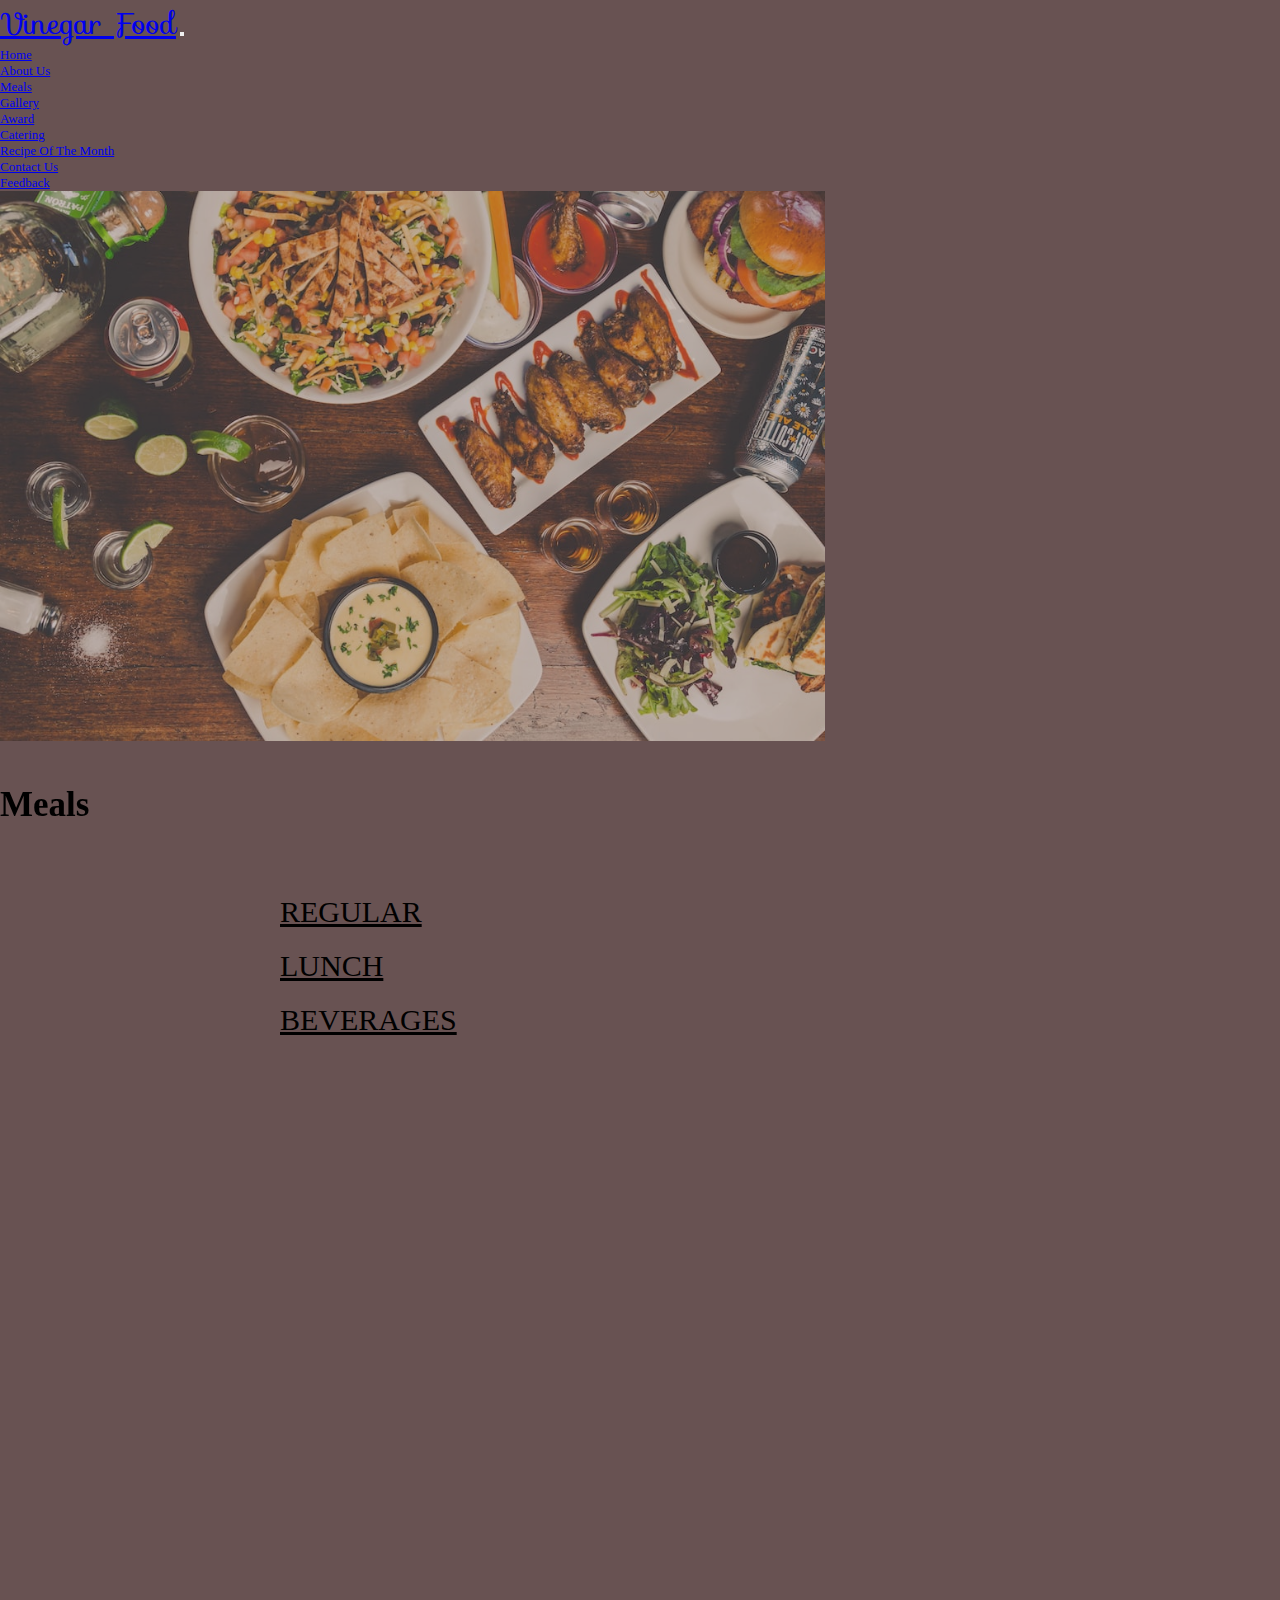
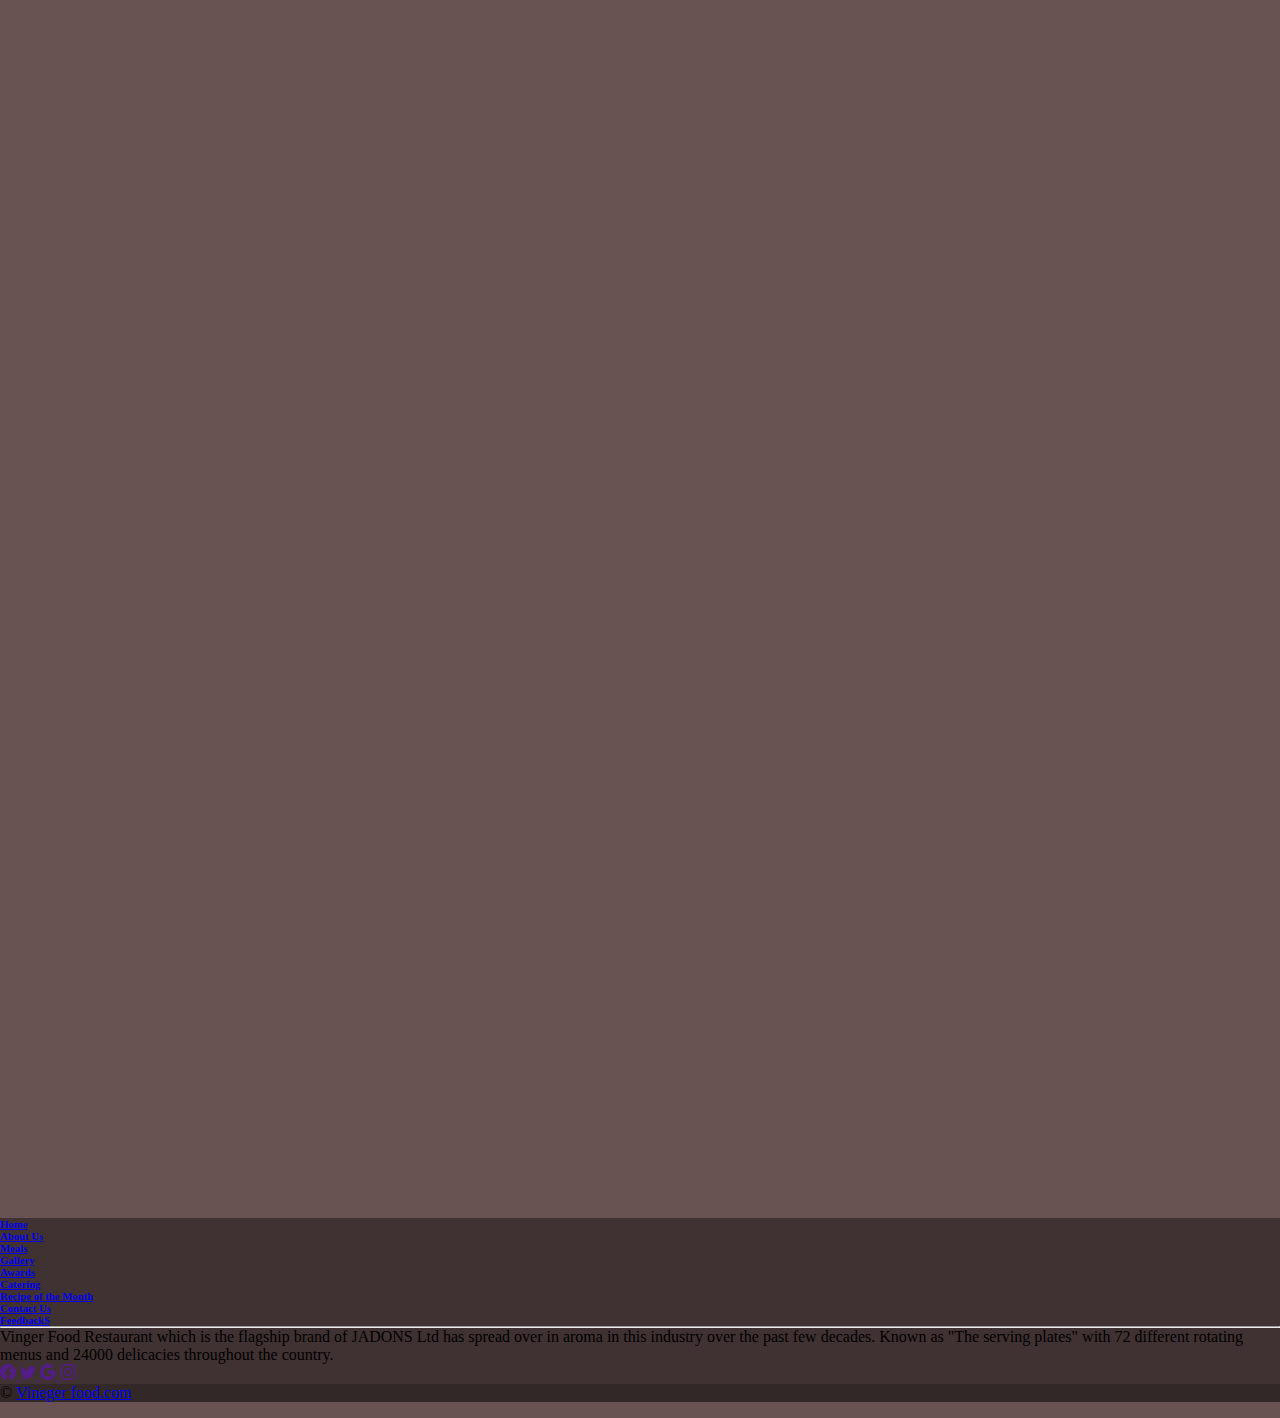
<file: snacks.html>
<!DOCTYPE html>
<html lang="en">
<head>
    <meta charset="UTF-8">
    <meta http-equiv="X-UA-Compatible" content="IE=edge">
    <meta name="viewport" content="width=device-width, initial-scale=1.0">
    <title>Document</title>
    <link href="https://cdn.jsdelivr.net/npm/bootstrap@5.3.0-alpha1/dist/css/bootstrap.min.css" rel="stylesheet" integrity="sha384-GLhlTQ8iRABdZLl6O3oVMWSktQOp6b7In1Zl3/Jr59b6EGGoI1aFkw7cmDA6j6gD" crossorigin="anonymous">
    <link rel="stylesheet" href="style.css">
    <link rel="stylesheet" href="https://fonts.googleapis.com/css?family=Sofia&effect=fire">
 <!-- animation -->
 <link href="https://unpkg.com/aos@2.3.1/dist/aos.css" rel="stylesheet">
 <script src="https://unpkg.com/aos@2.3.1/dist/aos.js"></script>
  </head>
<style>
 
  .col-md-2{
  margin-left: 30px;
  font-size: 30px;
}

.col-md-2 a:hover{
  background-color: white;
  color:  rgb(70, 65, 65);
}
</style>


<body>

</div>  <div class="container-fluid">
  <nav class="navbar navbar-expand-lg bg-dark navbar-dark sticky-top">
    <div class="container-fluid">
      <a class="navbar-brand" href="#">Vinegar Food</a>
      <button class="navbar-toggler" type="button" data-bs-toggle="collapse" data-bs-target="#navbarSupportedContent" aria-controls="navbarSupportedContent" aria-expanded="false" aria-label="Toggle navigation">
        <span class="navbar-toggler-icon"></span>
      </button>
      <div class="collapse navbar-collapse" id="navbarSupportedContent">
        <ul class="navbar-nav ms-auto mb-2 mb-lg-0">
          <li class="nav-item">
            <a class="nav-link active" aria-current="page" href="index.html">Home</a>
          </li>
          <li class="nav-item">
            <a class="nav-link" href="about.html">About Us</a>
          </li>
          <li class="nav-item">
            <a class="nav-link" href="meals.html">Meals</a>
          </li>
          <li class="nav-item">
            <a class="nav-link" href="gallery.html">Gallery</a>
          </li>
          <li class="nav-item">
            <a class="nav-link" href="awards.html">Award</a>
          </li>
          <li class="nav-item">
            <a class="nav-link" href="catering.html">Catering</a>
          </li>
          <li class="nav-item">
            <a class="nav-link" href="contact.html">Recipe Of The Month</a>
          </li>
          <li class="nav-item">
            <a class="nav-link" href="contact.html">Contact Us </a>
          </li>
          <li class="nav-item">
            <a class="nav-link" href="feedback.html
            +">Feedback</a>
          </li>
        </ul>
      
      </div>
    </div>
  </nav>

  <div id="carouselExampleCaptions" class="carousel slide" data-bs-ride="false">
    <div class="carousel-inner">
      <div class="carousel-item active">
        <img src="images//photo-1600891964599-f61ba0e24092.jpg" class="d-block w-100" alt="..." height="450px">
     <div class="carousel-caption d-none d-md-block">
      
      <div data-aos="flip-left"
      data-aos-easing="ease-out-cubic"
      data-aos-duration="2000">
 
      <h1 class="h1-responsive font-weight-bold text-center "> Meals</h1>
      </div>
     </div>
      </div>
    </div>

<div class="container">
  <div class="row">
    <div class="col-md-2">
      <a href="meals.html"> REGULAR</a>
    </div>

    <div class="col-md-2">
      <a href="lunch.html"> LUNCH</a>
    </div>

    <div class="col-md-2">
      <a href="beverages.html"> BEVERAGES</a>
    </div>
  </div>
</div>
<div data-aos="flip-left"
     data-aos-easing="ease-out-cubic"
     data-aos-duration="2000">

<h1 class="h1-responsive font-weight-bold text-center "> Snacks</h1>
</div>

  <div class="container">
    <div data-aos="fade-up-right"
    data-aos-easing="ease-out-cubic"
    data-aos-duration="2000">
    <div class="row">
      <div class="col-md-3">
  <div class="card" style="width: 18rem;">
    <img src="images/360_F_310872181_q0V3bRGXCSESD5D0lcVcZtTm5AaC4YJk.jpg" class="card-img-top" alt="..." height="200px" width="200px">
    <div class="card-body">
      <h5 class="card-title">Finger Fish</h5>
      
    </div>
      </div>
        </div>
  <!--card-2 -->
  <div class="col-md-3">
  <div class="card" style="width: 18rem;">
    <img src="images/photo (1).jpg" class="card-img-top" alt="..." height="200px" width="200px">
    <div class="card-body">
      <h5 class="card-title">Cheese Balls</h5>
      
      </div>
    </div>
  </div>
  <!-- card-3-->
  <div class="col-md-3">
  <div class="card" style="width: 18rem;">
    <img src="images/360_F_31550715_FV7KdH6oMbGmpSWWCUbBMuMafLT7vIP0.jpg" class="card-img-top" alt="..." height="200px" width="200px">
    <div class="card-body">
      <h5 class="card-title">Veg Nugets</h5>
        </div>
      </div>
    </div>
  </div>

  <div data-aos="fade-up-left"
  data-aos-easing="ease-out-cubic"
  data-aos-duration="2000">
    <div class="row">
        <div class="col-md-3">
<div class="card" style="width: 18rem;">
  <img src="images/potato-chips-main-480x270.jpg" class="card-img-top" alt="..." height="200px" width="200px">
  <div class="card-body">
    <h5 class="card-title">Potato Chips</h5>
    
  </div>
</div>
    </div>
<!--card-2 -->
<div class="col-md-3">
<div class="card" style="width: 18rem;">
  <img src="images/Punjabi-Samosa-4.jpg" class="card-img-top" alt="..." height="200px" width="200px">
  <div class="card-body">
    <h5 class="card-title">Samosa</h5>
    
    </div>
  </div>
</div>
<!-- card-3-->
<div class="col-md-3">
<div class="card" style="width: 18rem;">
  <img src="images/15951---Vegetable-Spring-Rolls.jpg" class="card-img-top" alt="..." height="200px" width="200px">
  <div class="card-body">
    <h5 class="card-title">Veg Roll</h5>
 </div>  
  </div>
    </div>
      </div>
         </div>
           </div>
             </div>
         <div class="container-fluid my-5">
            <footer class="text-center text-white" style="background-color: #00000062">
              <div class="container">
                  <section class="mt-5">
                     <div class="row text-center d-flex justify-content-center pt-5">
                        <div class="col-md-1">
                    <h6 class="text-uppercase font-weight-bold">
                       <a href="index.html" class="text-white">Home</a>
                     </h6>
                   </div>
                 
                   <div class="col-md-1">
                     <h6 class="text-uppercase font-weight-bold">
                       <a href="about.html" class="text-white">About Us</a>
                     </h6>
                   </div>

                   <div class="col-md-1">
                     <h6 class="text-uppercase font-weight-bold">
                       <a href="meals.html" class="text-white">Meals</a>
                     </h6>
                   </div>
                  
                   <div class="col-md-1">
                     <h6 class="text-uppercase font-weight-bold">
                       <a href="gallery.html" class="text-white">Gallery</a>
                     </h6>
                   </div>

                   <div class="col-md-1">
                     <h6 class="text-uppercase font-weight-bold">
                       <a href="awards.html" class="text-white">Awards</a>
                     </h6>
                   </div>
         
                   <div class="col-md-1">
                     <h6 class="text-uppercase font-weight-bold">
                       <a href="catering.html" class="text-white">Catering</a>
                     </h6>
                   </div>
         
                   <div class="col-md-1">
                     <h6 class="text-uppercase font-weight-bold">
                       <a href="recipe.html" class="text-white">Recipe of the Month</a>
                     </h6>
                   </div>
         
                   <div class="col-md-1">
                     <h6 class="text-uppercase font-weight-bold">
                       <a href="contact.html" class="text-white">Contact Us</a>
                     </h6>
                   </div>
         
                   <div class="col-md-1">
                     <h6 class="text-uppercase font-weight-bold">
                       <a href="feedback.html" class="text-white">FeedbackS</a>
                     </h6>
                   </div>    
                 </div>
                   </section>
         
               <hr class="my-5" />
                   <section class="mb-5">
                     <div class="row d-flex justify-content-center">
                       <div class="col-lg-8">
                     <p>
                       Vinger Food Restaurant which is the flagship brand of JADONS Ltd has spread over in aroma in this industry over the past few decades. Known as "The serving plates" with 72 different rotating menus and 24000 delicacies throughout the country.
                     </p>
                   </div>
                 </div>
               </section>
             
               <section class="text-center mb-5">
                 <a href="" class="text-white me-4">
                   <i class="fab fa-facebook-f"><svg xmlns="http://www.w3.org/2000/svg" width="16" height="16" fill="currentColor" class="bi bi-facebook" viewBox="0 0 16 16">
                    <path d="M16 8.049c0-4.446-3.582-8.05-8-8.05C3.58 0-.002 3.603-.002 8.05c0 4.017 2.926 7.347 6.75 7.951v-5.625h-2.03V8.05H6.75V6.275c0-2.017 1.195-3.131 3.022-3.131.876 0 1.791.157 1.791.157v1.98h-1.009c-.993 0-1.303.621-1.303 1.258v1.51h2.218l-.354 2.326H9.25V16c3.824-.604 6.75-3.934 6.75-7.951z"/>
                  </svg></i>
                 </a>
                 <a href="" class="text-white me-4">
                   <i class="fab fa-twitter"><svg xmlns="http://www.w3.org/2000/svg" width="16" height="16" fill="currentColor" class="bi bi-twitter" viewBox="0 0 16 16">
                    <path d="M5.026 15c6.038 0 9.341-5.003 9.341-9.334 0-.14 0-.282-.006-.422A6.685 6.685 0 0 0 16 3.542a6.658 6.658 0 0 1-1.889.518 3.301 3.301 0 0 0 1.447-1.817 6.533 6.533 0 0 1-2.087.793A3.286 3.286 0 0 0 7.875 6.03a9.325 9.325 0 0 1-6.767-3.429 3.289 3.289 0 0 0 1.018 4.382A3.323 3.323 0 0 1 .64 6.575v.045a3.288 3.288 0 0 0 2.632 3.218 3.203 3.203 0 0 1-.865.115 3.23 3.23 0 0 1-.614-.057 3.283 3.283 0 0 0 3.067 2.277A6.588 6.588 0 0 1 .78 13.58a6.32 6.32 0 0 1-.78-.045A9.344 9.344 0 0 0 5.026 15z"/>
                  </svg></i>
                 </a>
                 <a href="" class="text-white me-4">
                   <i class="fab fa-google"><svg xmlns="http://www.w3.org/2000/svg" width="16" height="16" fill="currentColor" class="bi bi-google" viewBox="0 0 16 16">
                    <path d="M15.545 6.558a9.42 9.42 0 0 1 .139 1.626c0 2.434-.87 4.492-2.384 5.885h.002C11.978 15.292 10.158 16 8 16A8 8 0 1 1 8 0a7.689 7.689 0 0 1 5.352 2.082l-2.284 2.284A4.347 4.347 0 0 0 8 3.166c-2.087 0-3.86 1.408-4.492 3.304a4.792 4.792 0 0 0 0 3.063h.003c.635 1.893 2.405 3.301 4.492 3.301 1.078 0 2.004-.276 2.722-.764h-.003a3.702 3.702 0 0 0 1.599-2.431H8v-3.08h7.545z"/>
                  </svg></i>
                 </a>
                 <a href="" class="text-white me-4">
                   <i class="fab fa-instagram"><svg xmlns="http://www.w3.org/2000/svg" width="16" height="16" fill="currentColor" class="bi bi-instagram" viewBox="0 0 16 16">
                    <path d="M8 0C5.829 0 5.556.01 4.703.048 3.85.088 3.269.222 2.76.42a3.917 3.917 0 0 0-1.417.923A3.927 3.927 0 0 0 .42 2.76C.222 3.268.087 3.85.048 4.7.01 5.555 0 5.827 0 8.001c0 2.172.01 2.444.048 3.297.04.852.174 1.433.372 1.942.205.526.478.972.923 1.417.444.445.89.719 1.416.923.51.198 1.09.333 1.942.372C5.555 15.99 5.827 16 8 16s2.444-.01 3.298-.048c.851-.04 1.434-.174 1.943-.372a3.916 3.916 0 0 0 1.416-.923c.445-.445.718-.891.923-1.417.197-.509.332-1.09.372-1.942C15.99 10.445 16 10.173 16 8s-.01-2.445-.048-3.299c-.04-.851-.175-1.433-.372-1.941a3.926 3.926 0 0 0-.923-1.417A3.911 3.911 0 0 0 13.24.42c-.51-.198-1.092-.333-1.943-.372C10.443.01 10.172 0 7.998 0h.003zm-.717 1.442h.718c2.136 0 2.389.007 3.232.046.78.035 1.204.166 1.486.275.373.145.64.319.92.599.28.28.453.546.598.92.11.281.24.705.275 1.485.039.843.047 1.096.047 3.231s-.008 2.389-.047 3.232c-.035.78-.166 1.203-.275 1.485a2.47 2.47 0 0 1-.599.919c-.28.28-.546.453-.92.598-.28.11-.704.24-1.485.276-.843.038-1.096.047-3.232.047s-2.39-.009-3.233-.047c-.78-.036-1.203-.166-1.485-.276a2.478 2.478 0 0 1-.92-.598 2.48 2.48 0 0 1-.6-.92c-.109-.281-.24-.705-.275-1.485-.038-.843-.046-1.096-.046-3.233 0-2.136.008-2.388.046-3.231.036-.78.166-1.204.276-1.486.145-.373.319-.64.599-.92.28-.28.546-.453.92-.598.282-.11.705-.24 1.485-.276.738-.034 1.024-.044 2.515-.045v.002zm4.988 1.328a.96.96 0 1 0 0 1.92.96.96 0 0 0 0-1.92zm-4.27 1.122a4.109 4.109 0 1 0 0 8.217 4.109 4.109 0 0 0 0-8.217zm0 1.441a2.667 2.667 0 1 1 0 5.334 2.667 2.667 0 0 1 0-5.334z"/>
                  </svg></i>
                 </a>
                 
               </section>
              
             </div>
            
             <div
                  class="text-center p-3"
                  style="background-color: rgba(0, 0, 0, 0.2)"
                  >
                © 
               <a class="text-white" href="https://mdbootstrap.com/"
                  >Vineger food.com</a>
             </div>
               </footer>
                  </div>
                    </div>
    <script src="https://cdn.jsdelivr.net/npm/@popperjs/core@2.11.6/dist/umd/popper.min.js" integrity="sha384-oBqDVmMz9ATKxIep9tiCxS/Z9fNfEXiDAYTujMAeBAsjFuCZSmKbSSUnQlmh/jp3" crossorigin="anonymous"></script>
    <script src="https://cdn.jsdelivr.net/npm/bootstrap@5.2.3/dist/js/bootstrap.min.js" integrity="sha384-cuYeSxntonz0PPNlHhBs68uyIAVpIIOZZ5JqeqvYYIcEL727kskC66kF92t6Xl2V" crossorigin="anonymous"></script>
    <script>
      AOS.init();
    </script> 
</body>
</html>
</file>
<file: style.css>
*{
    margin: 0;
    padding: 0;
}
body{
  background-color: rgb(104, 82, 82);
}
.nav-item{
  
  font-size: 13px; 
}
.navbar-brand{
  font-family:"Sofia", sans-serif  ;
  font-size: 30px;
}
.carousel-item img{
  height: 550px;
  opacity: 0.6;
}
.carousel-caption h1{
  font-size: 35px;
  color: black;
  padding-bottom: 50px;
}
.col-md-2{
    margin-top: 10px;
    padding-left:  250px;
   /* font-family:"Sofia", sans-serif ;*/
    padding-top: 10px;
}
.col-md-2 a{
  color: black;
}
h1{
    align-items: center;
    color :white ;
    margin-top: 40px;
}
.col-md-4 img{
  background-color:rgb(70, 65, 65) ;
    margin-left:  60px;
    padding-top: 10px;
    opacity: 0.5;
}
h3{
    margin-left:40px ;
    margin-top: 5px;   
}

/* .card:hover{
    box-shadow: 5px 5px 30px 5px rgb(70, 65, 65);
}
.card img{
    padding: 10px;
  
} */
.card-body h5{
  height: 50px;
  width: auto;
  background-color:rgb(70, 65, 65) ;
  color: white;
  padding-top: 10px;
  text-align: center;
}
/*h1{
    margin-top: 25px;
    width: 200px;
    margin-left: 450px;
    margin-top: 40px;
    background-color: rgb(173, 68, 68);
    color: white;
    text-align: center;
  }*/
  .col-md-3{
     margin-left: 60px; 
    margin-top: 20px;
  }
  .col-md-3 img:hover{
    box-shadow: 5px 5px 30px 5px rgb(70, 65, 65); 
    hyphens: auto;
  }
  
  .md-form{
    margin-left: 100px;
  }
.md-form input:hover{
background-color:rgb(70, 65, 65);
color: white;
}
.mb-4 h2{
  background-color :rgb(70, 65, 65) ;
  color: white;
}
h2{
  background-color:rgb(70, 65, 65) ;
  color: white;
  margin-top: 20px;
}

.col-md{
    margin-left: 300px;
  }
  .btn:hover{
    background-color: rgb(70, 65, 65) ;
    color: white;
  }
.main-footer{
  margin-top: 30px;
}
</file>
